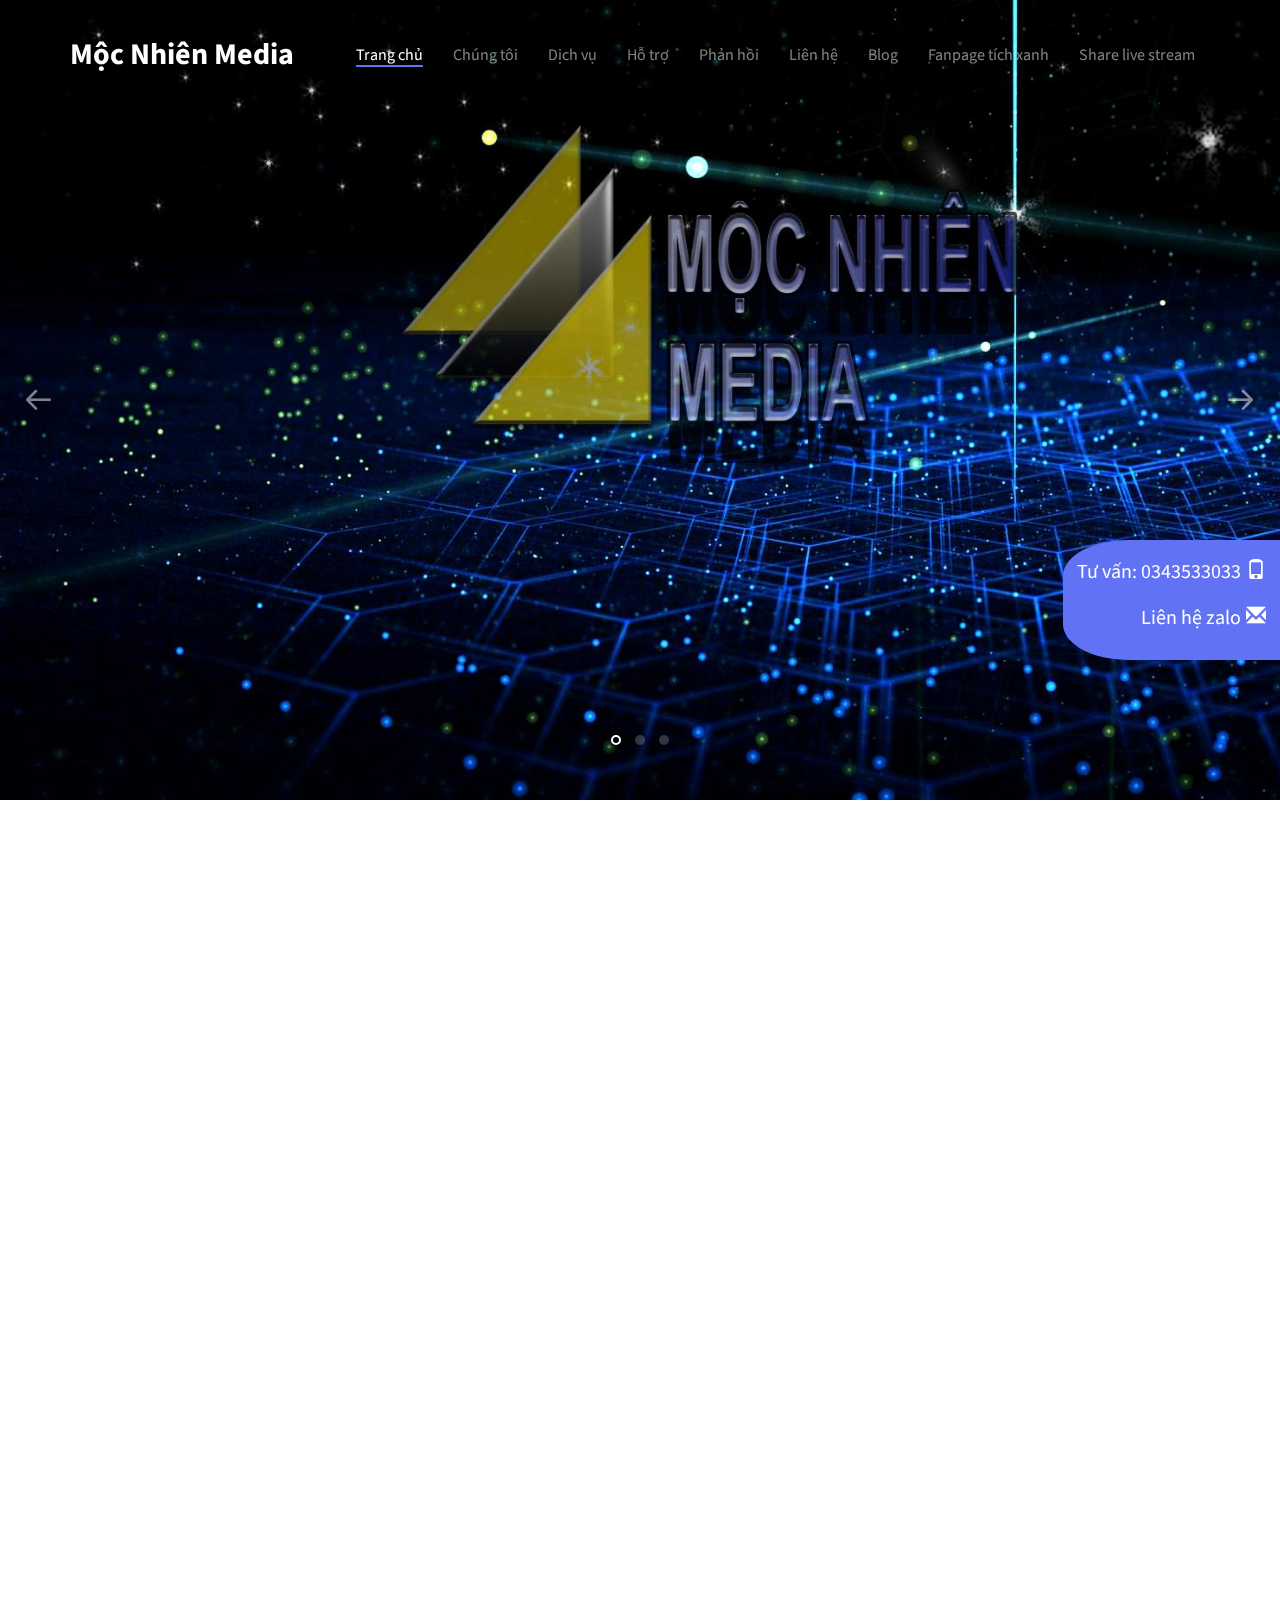
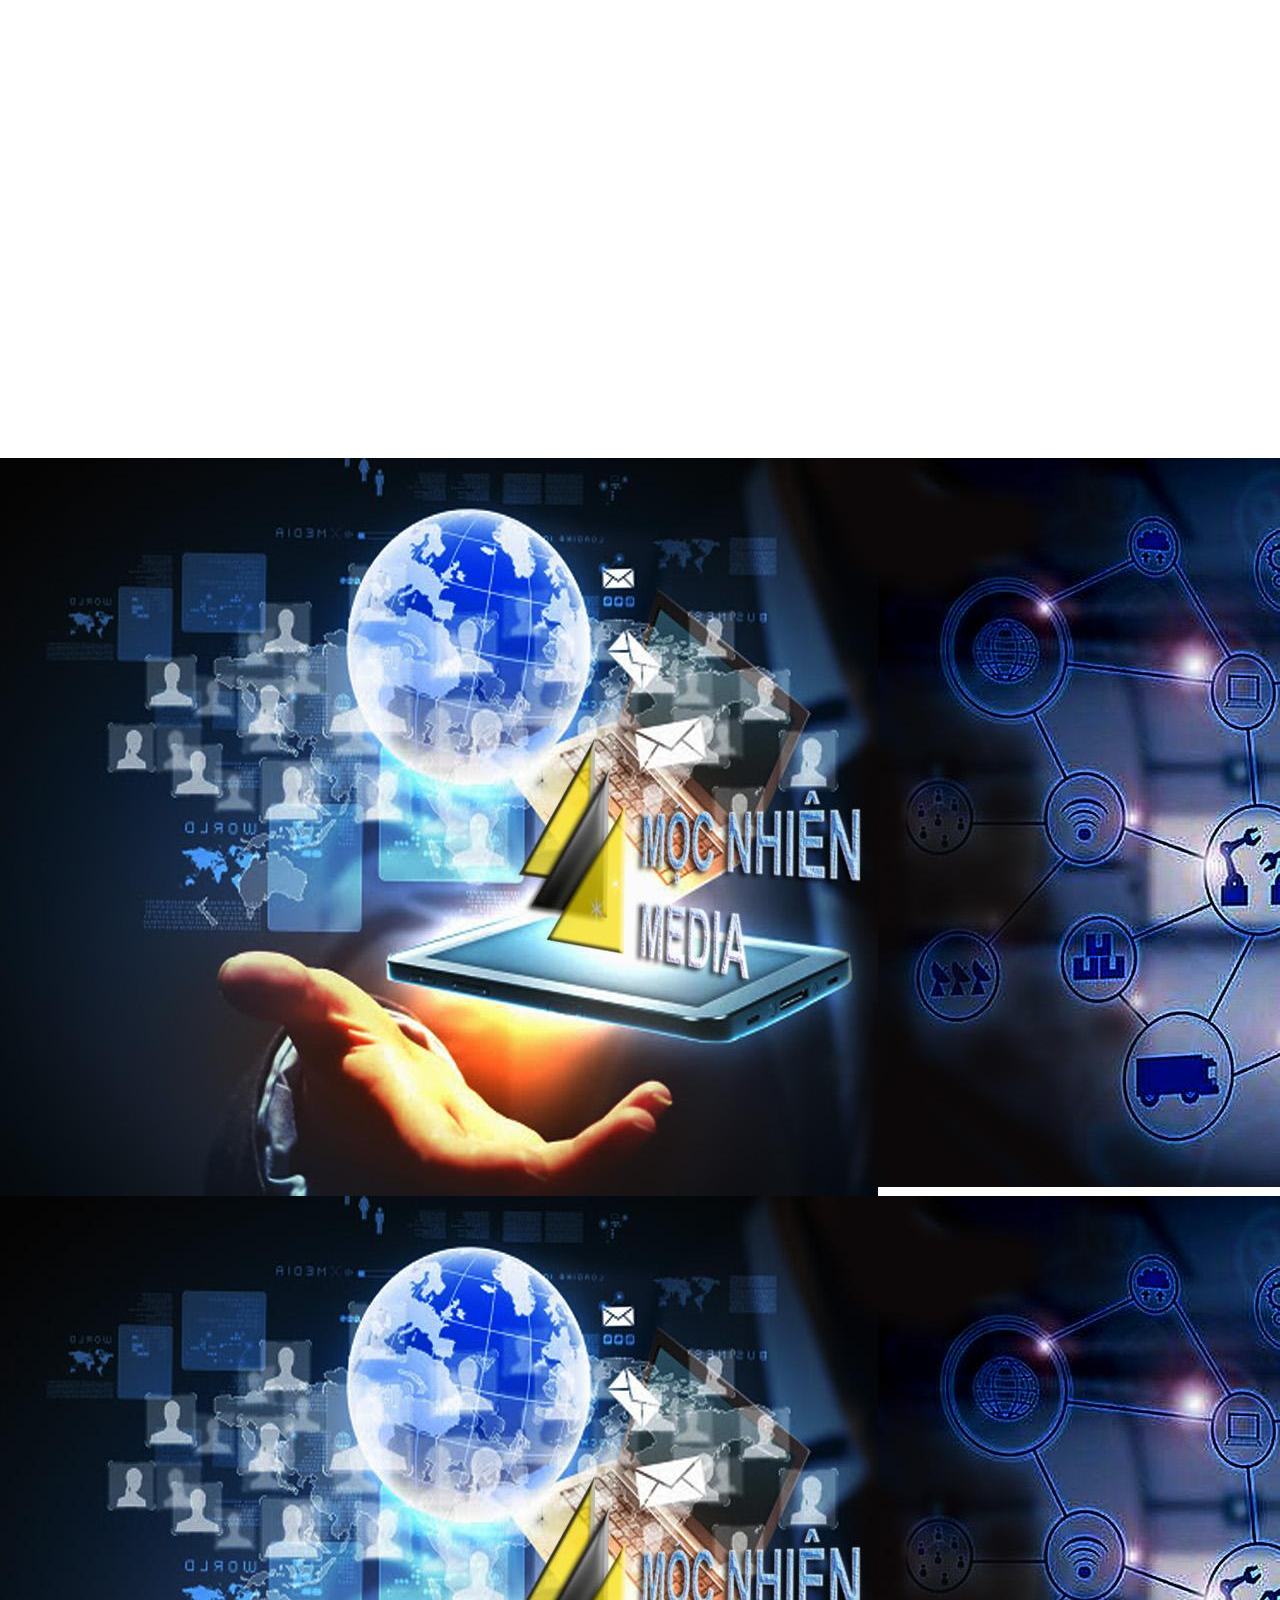
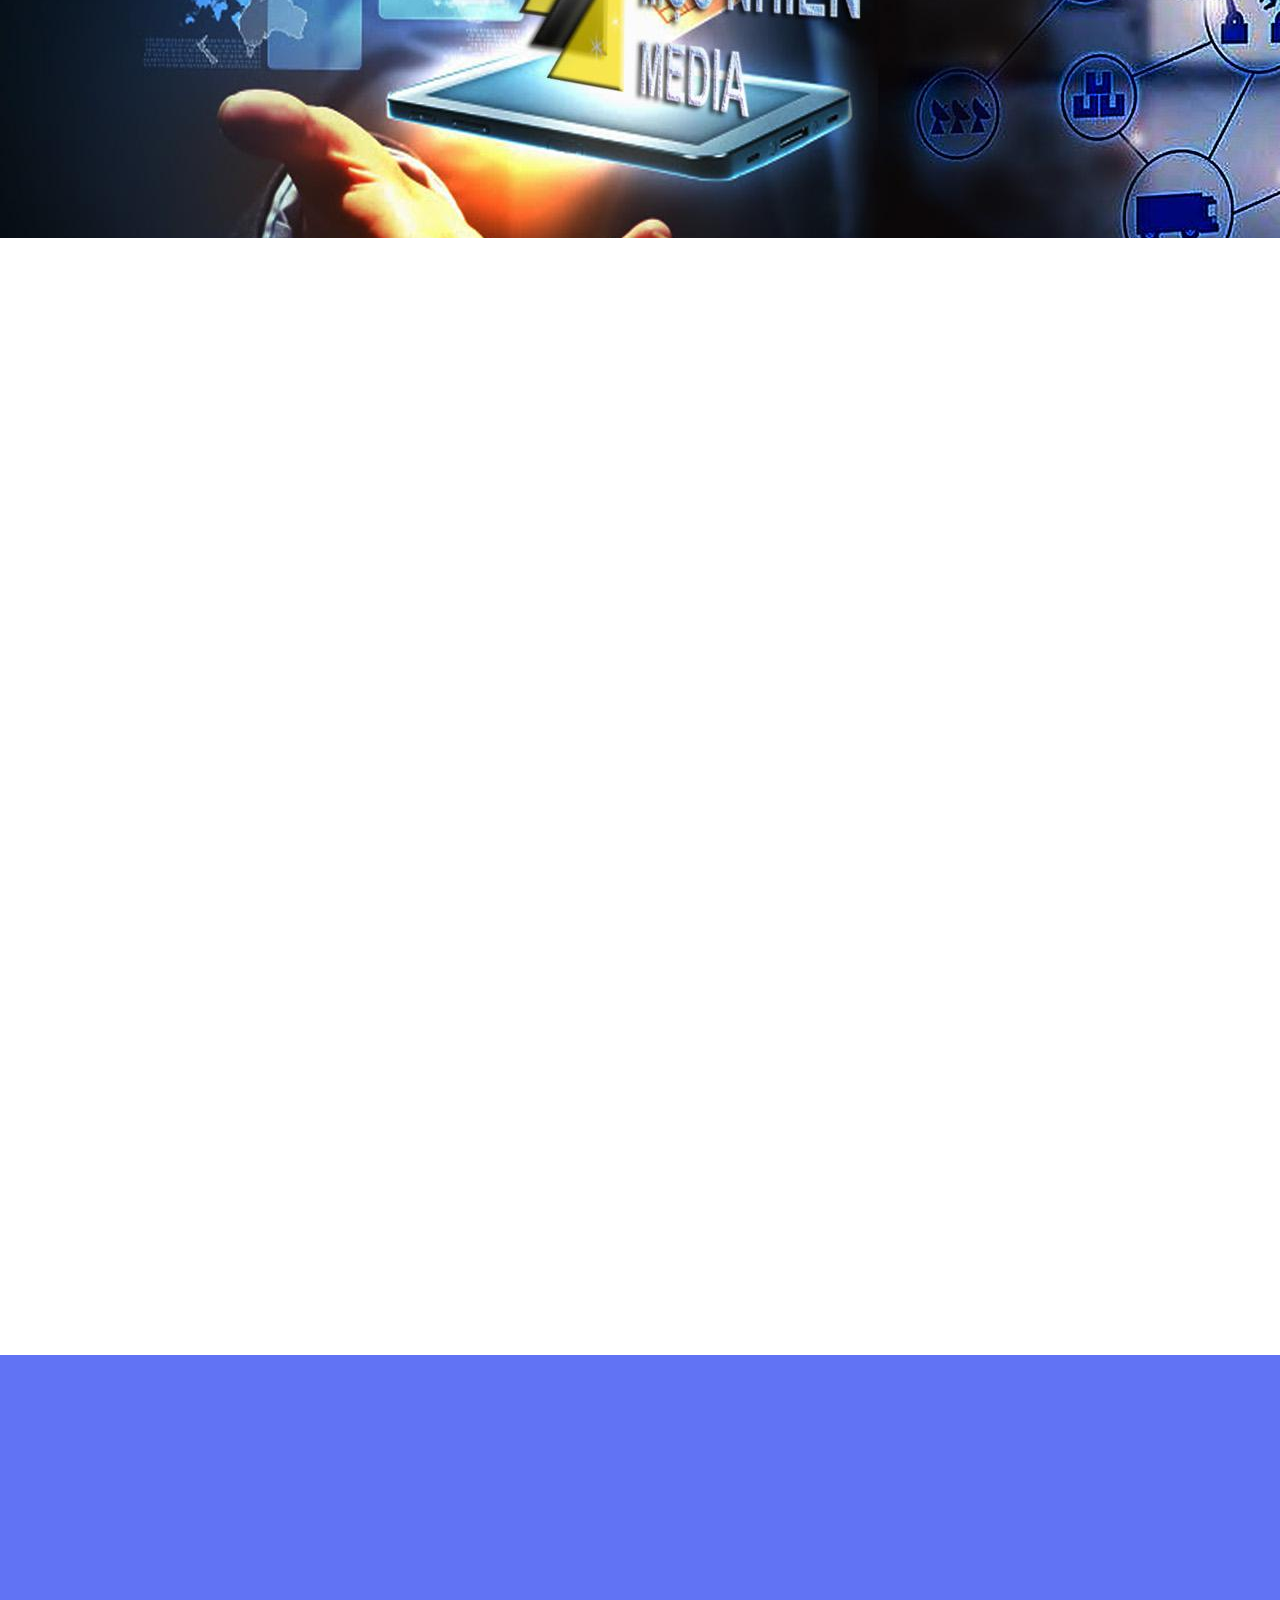
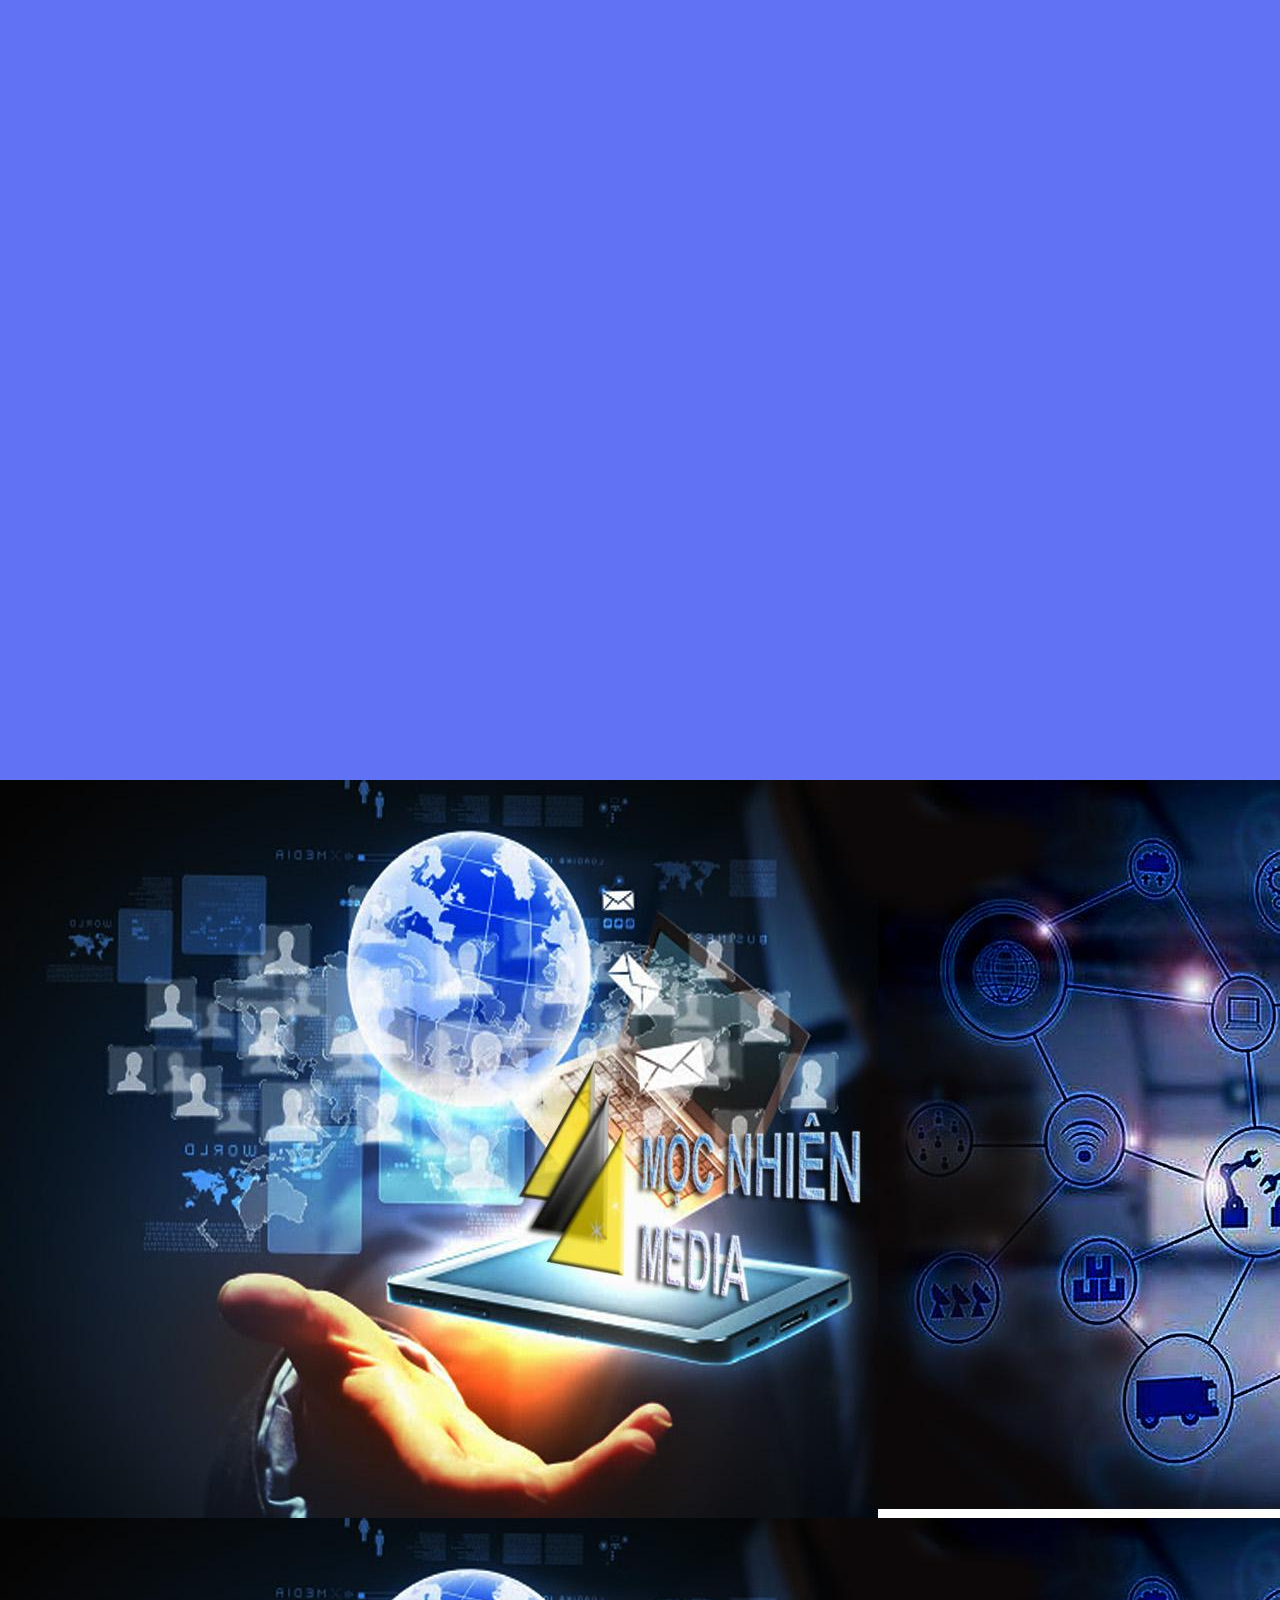
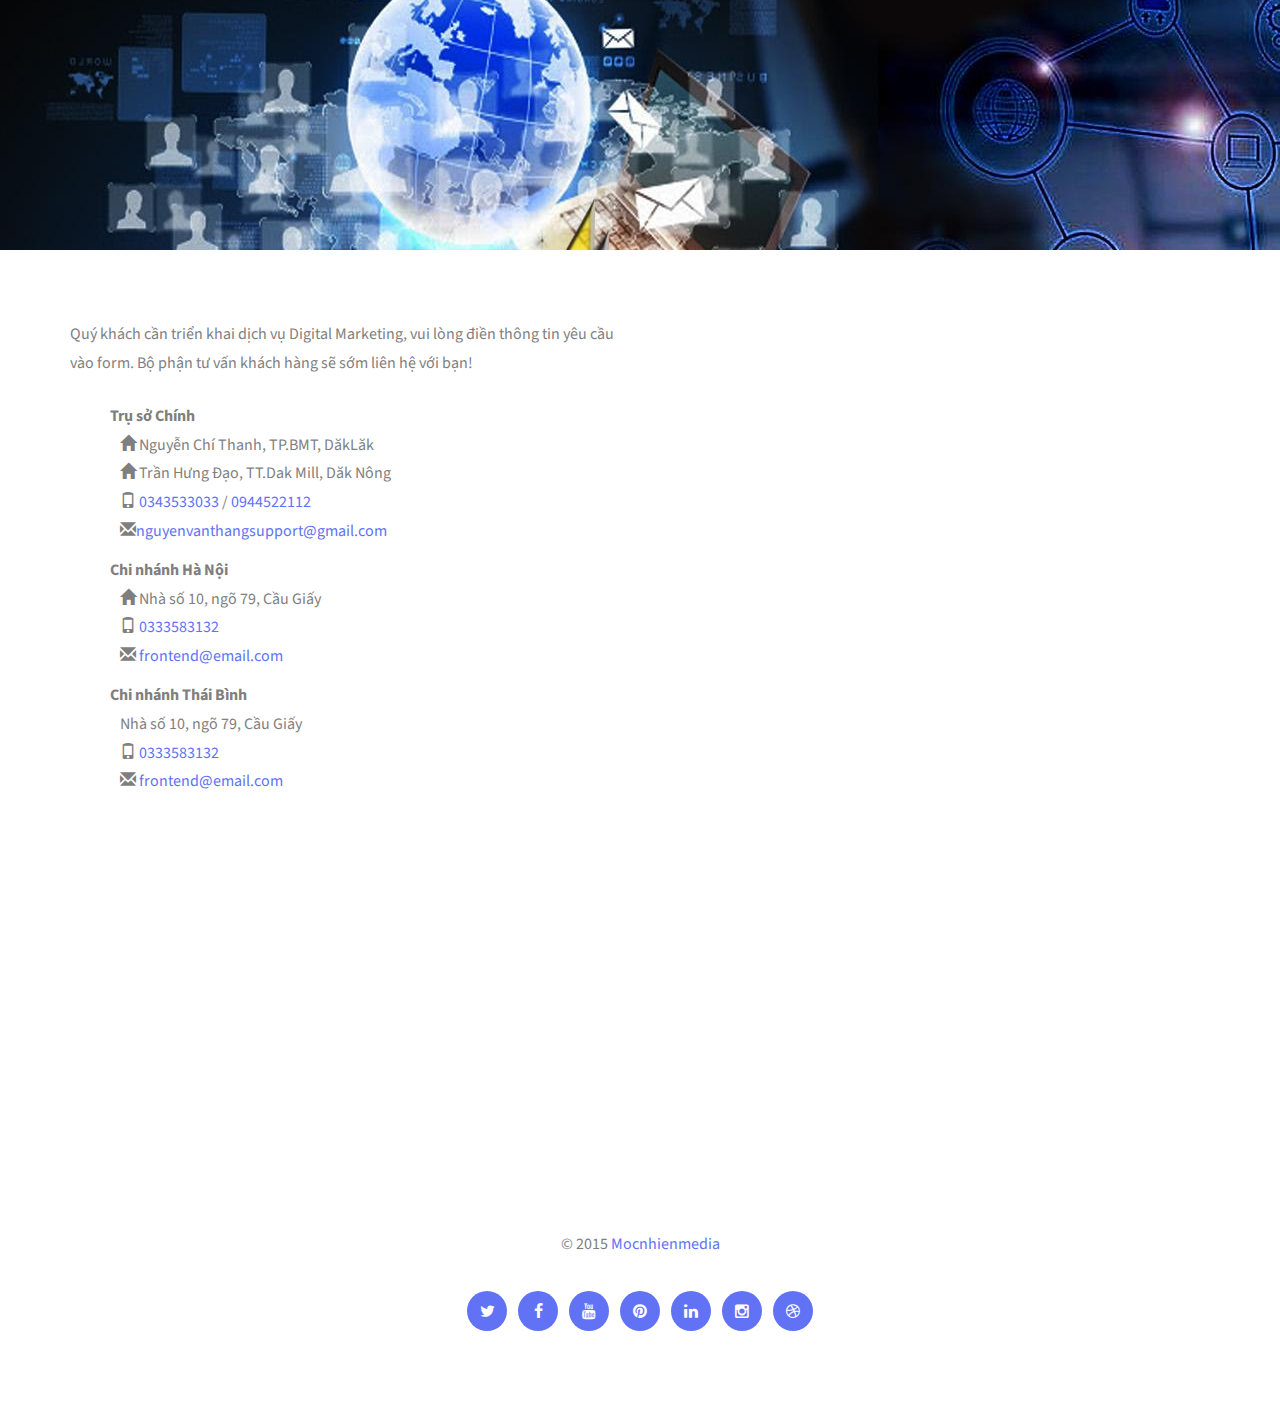
<file: index.html>
<!DOCTYPE html>
<!--[if lt IE 7]>      <html class="no-js lt-ie9 lt-ie8 lt-ie7"> <![endif]-->
<!--[if IE 7]>         <html class="no-js lt-ie9 lt-ie8"> <![endif]-->
<!--[if IE 8]>         <html class="no-js lt-ie9"> <![endif]-->
<!--[if gt IE 8]><!--> <html class="no-js"> <!--<![endif]-->
	<head>
	<meta charset="utf-8">
	<meta http-equiv="X-UA-Compatible" content="IE=edge">
	<title>Mộc Nhiên Media</title>
	<meta name="viewport" content="width=device-width, initial-scale=1">
	<meta name="description" content="Mộc Nhiên Media" />
	<meta name="keywords" content="Cung cấp Fanpage Tích Xanh, Quản trị Facebook" />
	<meta name="author" content="Mộc Nhiên Media" />

  <!-- Facebook and Twitter integration -->
	<meta property="og:url" content="Mộc Nhiên Media" />
    <meta property="og:type" content="article" />
    <meta property="og:title" content="Mộc Nhiên Media" />
    <meta property="og:description" content="Cung cấp Fanpage Tích Xanh, Quản trị Facebook số 1 Việt Nam !">
	<meta property="og:keywords" content="mocnhienmedia">
    <meta property="og:image" content="images/3e10b6f583a179ff20b0.jpg" />
	<meta name="twitter:title" content="" />
	<meta name="twitter:image" content="" />
	<meta name="twitter:url" content="" />
	<meta name="twitter:card" content="" />

	<!-- Place favicon.ico and apple-touch-icon.png in the root directory -->
	<link rel="shortcut icon" href="images/3e10b6f583a179ff20b0.jpg">

	<link href='https://fonts.googleapis.com/css?family=Source+Sans+Pro:400,300,600,400italic,700' rel='stylesheet' type='text/css'>
	
	<!-- Animate.css -->
	<link rel="stylesheet" href="css/animate.css">
	<!-- Icomoon Icon Fonts-->
	<link rel="stylesheet" href="css/icomoon.css">
	<!-- Simple Line Icons -->
	<link rel="stylesheet" href="css/simple-line-icons.css">
	<!-- Owl Carousel -->
	<link rel="stylesheet" href="css/owl.carousel.min.css">
	<link rel="stylesheet" href="css/owl.theme.default.min.css">
	<!-- Bootstrap  -->
	<link rel="stylesheet" href="css/bootstrap.css">

	<!-- 
	Default Theme Style 
	You can change the style.css (default color purple) to one of these styles
	
	1. pink.css
	2. blue.css
	3. turquoise.css
	4. orange.css
	5. lightblue.css
	6. brown.css
	7. green.css

	-->
	<link rel="stylesheet" href="css/style.css">
	<!-- Modernizr JS -->
	<script src="js/modernizr-2.6.2.min.js"></script>
	<!-- FOR IE9 below -->
	<!--[if lt IE 9]>
	<script src="js/respond.min.js"></script>
	<![endif]-->
<!-- Global site tag (gtag.js) - Google Analytics -->
<script async src="https://www.googletagmanager.com/gtag/js?id=UA-164219245-1"></script>
<script>
  window.dataLayer = window.dataLayer || [];
  function gtag(){dataLayer.push(arguments);}
  gtag('js', new Date());

  gtag('config', 'UA-164219245-1');
</script>
	</head>
	<body>
	<header role="banner" id="fh5co-header">
			<div class="container">
				<!-- <div class="row"> -->
			    <nav class="navbar navbar-default">
		        <div class="navbar-header">
		        	<!-- Mobile Toggle Menu Button -->
					<a href="#" class="js-fh5co-nav-toggle fh5co-nav-toggle" data-toggle="collapse" data-target="#navbar" aria-expanded="false" aria-controls="navbar"><i></i></a>
		          	<a class="navbar-brand" href="index.html">Mộc Nhiên Media</a> 
		        </div>
		        <div id="navbar" class="navbar-collapse collapse">
		          <ul class="nav navbar-nav navbar-right">
		            <li class="active"><a href="index.html" data-nav-section="home"><span>Trang chủ</span></a></li>
		            <li><a href="#" data-nav-section="about"><span>Chúng tôi</span></a></li>
		            <li><a href="#" data-nav-section="services"><span>Dịch vụ</span></a></li>
		            <li><a href="#" data-nav-section="features"><span>Hỗ trợ</span></a></li>
		            <li><a href="#" data-nav-section="testimonials"><span>Phản hồi</span></a></li>
		            <li><a href="#" data-nav-section="footer"><span>Liên hệ</span></a></li>
		            <li><a href="#" data-nav-section="press"><span>Blog</span></a></li>
		            <li><a href="tichxanh.html"><span>Fanpage tích xanh</span></a></li>
		            <li><a href="sharelive.html"><span>Share live stream</span></a></li>
		          </ul>
		        </div>
			    </nav>
			  <!-- </div> -->
		  </div>
	</header>
	<div class="contact" >
		<ul>
			<li><a href="tel:+84343533033">Tư vấn: 0343533033<i class="glyphicon glyphicon-phone"></i></a></li>
			<li><a href="https://zalo.me/0343533033">Liên hệ zalo<i class="glyphicon glyphicon-envelope"></i></a></li>
		</ul>
	</div>
	<div id="slider" data-section="home">
		<div class="owl-carousel owl-carousel-fullwidth">
			<!-- You may change the background color here. -->
		    <div class="item" style="background-image:url(images/70337a0a96b76de934a6.jpg)">
		    	<div class="container" style="position: relative;">
		    		<div class="row">
					    <div class="col-md-7 col-sm-7">
			    			<div class="fh5co-owl-text-wrap">
						    	<div class="fh5co-owl-text">
						    		<h1 class="fh5co-lead to-animate">Tư duy kinh doanh 4.0</h1>
									<h2 class="fh5co-sub-lead to-animate">Doanh nghiệp cần làm gì khi hành vi khách hàng thay đổi trong thời đại 4.0 hiện nay? <a href="http://freehtml5.co/" target="_blank">Mộc Nhiên Media</a></h3>
									<p class="to-animate-2"><a href="#" class="btn btn-primary btn-lg">Giải pháp của chúng tôi</a></p>
						    	</div>
						    </div>
					    </div>
					    <div class="col-md-4 col-md-push-1 col-sm-4 col-sm-push-1 iphone-image">
					    	<div class="iphone to-animate-2"><img src="images/iphone-2.png" alt="Free HTML5 Template by FREEHTML5.co"></div>
					    </div>

		    		</div>
		    	</div>
		    </div>
			<!-- You may change the background color here.  -->
		    <div class="item" style="background-image:url(images/70337a0a96b76de934a6.jpg)">
		    	<div class="container" style="position: relative;">
		    		<div class="row">
		    			<div class="col-md-7 col-md-push-1 col-md-push-5 col-sm-7 col-sm-push-1 col-sm-push-5">
			    			<div class="fh5co-owl-text-wrap">
						    	<div class="fh5co-owl-text">
						    		<h1 class="fh5co-lead to-animate">Dịch vụ Fanpage tích xanh</h1>
									<h2 class="fh5co-sub-lead to-animate">Chỉ duy nhất “Page Tích Xanh” được chạy quảng cáo khi Livestream. <a href="" target="_blank">Mộc Nhiên Meida cung cấp đầy đủ dịch vụ tích xanh</a></h3>
									<p class="to-animate-2"><a target="_blank" href="tichxanh.html" class="btn btn-primary btn-lg">Tìm hiểu Fanpage tích xanh</a></p>
						    	</div>
						    </div>
					    </div>
					    <div class="col-md-4 col-md-pull-7 col-sm-4 col-sm-pull-7 iphone-image">
					    	<div class="iphone to-animate-2"><img src="images/iphone-1.png" alt=""></div>
					    </div>

		    		</div>
		    	</div>
		    </div>

		    <div class="item" style="background-image:url(images/f5afc40055b8aee6f7a9.jpg)">
		    	<div class="overlay"></div>
		    	<div class="container" style="position: relative;">
		    		<div class="row">
		    			<div class="col-md-8 col-md-offset-2 text-center">
		    				<div class="fh5co-owl-text-wrap">
						    	<div class="fh5co-owl-text">
		    						<h1 class="fh5co-lead to-animate">Tối ưu hoá Facebook</h1>
									<h2 class="fh5co-sub-lead to-animate">Hơn 10000 người đã sử dụng dịch vụ và hài lòng về chúng tôi </br><a href="" target="_blank">Có thể lên đến 1000+ đơn mỗi ngày</a></h3>
									<p class="to-animate-2"><a href="" target="_blank" class="btn btn-primary btn-lg">Liên hệ với chúng tôi</a></p>
								</div>
							</div>
		    			</div>
		    		</div>
		    	</div>
		    </div>

		</div>
	</div>

	<div id="fh5co-about-us" data-section="about">
		<div class="container">
			<div class="row row-bottom-padded-lg" id="about-us">
				<div class="col-md-12 section-heading text-center">
					<h2 class="to-animate">Thông tin về Mộc Nhiên Media</h2>
					<div class="row">
						<div class="col-md-8 col-md-offset-2 to-animate">
							<h3>Sở hữu hơn 50 fanpage với 15 triệu mem bao phủ tại Việt Nam, chia theo từng chủ đề sở thích của các fan : Làm đẹp, ăn uống, du lịch. mẹ và bé, tâm sự chị em. Nơi chia sẻ các hình ảnh, video, thông tin hữu ích hàng ngày & các chương trình, sự kiện độc quyền trong, ngoài nước đáp ứng mong chờ của độc giả mỗi ngày.</h3>
						</div>
					</div>
				</div>
				<div class="col-md-8 to-animate">
					<img src="images/52b03122cc9a37c46e8b.jpg" class="img-responsive img-rounded" alt="">
				</div>
				<div class="col-md-4 to-animate">
					<h2>MỘC NHIÊN MEDIA</h2>
					<p>Tự hào là một trong những đơn vị uy tín, chuyên nghiệp trong lĩnh vực: Marketing - Quảng cáo online, Quảng cáo trực tuyến- Mạng Xã Hội - Mạng Trực tuyến - Setup hệ thống truyền thông online. </p>
					<p>Giải Pháp Phòng Marketing thuê ngoài cho doanh nghiệp. Với kinh nghiệm lâu năm trong nghành, cùng sự am hiểu về công nghệ thông tin, đội ngũ kỹ thuật viên đã được đào tạo bài bản.MỘC NHIÊN MEDIA - cam kết mang đến quý khách hàng những giải pháp marketing tối ưu.</p>
					<p><a href="#" class="btn btn-primary">mocnhienmedia.com</a></p>
				</div>
			</div>
		</div>
	</div>

	<div id="fh5co-our-services" data-section="services">
		<div class="container">
			<div class="row row-bottom-padded-sm">
				<div class="col-md-12 section-heading text-center">
					<h2 class="to-animate">Dịch vụ của chúng tôi</h2>
					<div class="row">
						<div class="col-md-8 col-md-offset-2 to-animate">
							<h3>Đội ngũ nhân sự đã có kinh nghiệm từ 3-5 năm ở vị trí chuyên môn được tuyển chọn từ những nhân sự đã từng làm việc, phát triển trong môi trường agency chuyên nghiệp với tinh thần phục vụ tốt nhất.</h3>
						</div>
					</div>
				</div>
			</div>
			<div class="row">
				<div class="col-md-4">
					<div class="box to-animate">
						<div class="icon colored-1"><span><i class="icon-mustache"></i></span></div>
						<h3>DỊCH VỤ WEBSITE</h3>
						<p>Xây dưng, thiết kế website chuẩn Digital – tối ưu người dùng tạo nền tảng để SEO lên Top Google, chạy Ads Google – Gia tăng tỷ lệ chuyển đổi và hiệu quả trong kinh doanh</p>
					</div>
					<div class="box to-animate">
						<div class="icon colored-4"><span><i class="icon-heart"></i></span></div>
						<h3>DỊCH VỤ QUẢNG CÁO GOOGLE</h3>
						<p>Xây dựng, lên chiến dịch và thực thi các dự án trên nền tảng Google. Là một trong giải pháp marketing tổng lực giúp nhận diện thương hiệu và tăng doanh thu hiệu quả cao</p>
					</div>
				</div>
				<div class="col-md-4">
					<div class="box to-animate">
						<div class="icon colored-2"><span><i class="icon-screen-desktop"></i></span></div>
						<h3>DỊCH VỤ TIKTOK</h3>
						<p>Xây dựng thương hiệu cá nhân và thương hiệu tinh gọn trên Tiktok (mạng xã hội video lớn nhất hiện nay. Tạo nguồn lưu lượng miễn phí (khách hàng tiềm năng) với CPM rẻ nhất</p>
					</div>
					<div class="box to-animate">
						<div class="icon colored-5"><span><i class="icon-rocket"></i></span></div>
						<h3>DỊCH VỤ YOUTUBE</h3>
						<p>Xây dựng và lập chiến dịch cho các ấn phẩm truyền thông trên mạng xã hội Youtube. Tạo ấn tượng và thu hút cho người xem</p>
					</div>
				</div>
				<div class="col-md-4">
					<div class="box to-animate">
						<div class="icon colored-3"><span><i class="icon-eye"></i></span></div>
						<h3>QUẢN TRỊ FANPAGE, WEBSITE</h3>
						<p>Luôn luôn đổi mới nội dung, thu hút sự chú ý của khách hàng bằng những content thực sự giá trị cho khách hàng, tăng sự trải nghiệm tích cực thương hiệu.</p>
					</div>
					<div class="box to-animate">
						<div class="icon colored-6"><span><i class="icon-user"></i></span></div>
						<h3>BOOKING PR & VIRAL MARKETING</h3>
						<p>PR online là một trong những kênh truyền thông chính của sự kiện với nhiệm vụ: thu hút sự chú ý của đối tượng mục tiêu – hấp dẫn và thuyết phục người đọc – truyền tin đầy đủ về chiến dịch và sự kiện.</p>
					</div>
				</div>
			</div>
		</div>
	</div>
	
	<div id="fh5co-features" data-section="features">
		<div class="container">
			<div class="row">
				<div class="col-md-12 section-heading text-center">
					<h2 class="single-animate animate-features-1">TẠI SAO PHẢI SỬ DỤNG DỊCH VỤ MARKETING MỘC NHIÊN MEDIA</h2>
					<div class="row">
						<div class="col-md-8 col-md-offset-2 single-animate animate-features-2">
							<h3>Có hơn 10000+ khách hàng hài lòng với chúng tôi!</h3>
						</div>
					</div>
				</div>
			</div>
			<div class="row row-bottom-padded-sm">
				<div class="col-md-4 col-sm-6 col-xs-6 col-xxs-12 fh5co-service to-animate">
					<div class="fh5co-icon"><i class="icon-present"></i></div>
					<div class="fh5co-desc">
						<h3>LẬP CHIẾN LƯỢC TỔNG THỂ</h3>
						<p>Nghiên cứu, lập kế hoạch, đề xuất phương án triển khai cho chiến dịch Digital Marketing tổng thể phù hợp với từng sản phẩm của doanh nghiệp bạn.</p>
					</div>	
				</div>
				<div class="col-md-4 col-sm-6 col-xs-6 col-xxs-12 fh5co-service to-animate">
					<div class="fh5co-icon"><i class="icon-eye"></i></div>
					<div class="fh5co-desc">
						<h3>QUẢNG CÁO TRỰC TUYẾN</h3>
						<p>Dựa trên sản phẩm và khách hàng mục tiêu, bằng Facebook, Google, Zalo, Tiktok, … chúng tôi triển khai quảng bá sản phẩm đúng Target đối tượng, tăng tỉ lệ chốt đơn cho doanh nghiệp.</p>
					</div>
				</div>
				<div class="clearfix visible-sm-block visible-xs-block"></div>
				<div class="col-md-4 col-sm-6 col-xs-6 col-xxs-12 fh5co-service to-animate">
					<div class="fh5co-icon"><i class="icon-crop"></i></div>
					<div class="fh5co-desc">
						<h3>THIẾT KẾ WEBSITE LANDINGPAGE, FANPAGE</h3>
						<p>Nghiên cứu đối tượng mục tiêu của doanh nghiệp bạn, dựa vào đó lên kế hoạch, đề xuất giao diện và phương án triển khai cho phù hợp.</p>
					</div>
				</div>
				<div class="col-md-4 col-sm-6 col-xs-6 col-xxs-12 fh5co-service to-animate" style="clear: both;">
					<div class="fh5co-icon"><i class="icon-speedometer"></i></div>
					<div class="fh5co-desc">
						<h3>THIẾT KẾ ẤN PHẨM - BỘ NHẬN DẠNG THUƠNG HIỆU</h3>
						<p>Từ nội dung post Facebook, Instagram cho tới Banner Website, các mẫu chạy quảng cáo, logo doanh nghiệp. Chỉ cần bạn có ý tưởng, chúng tôi cố gắng truyền đạt thông qua bố cục và màu sắc giúp bạn.</p>
					</div>	
				</div>
				<div class="clearfix visible-sm-block visible-xs-block"></div>
				<div class="col-md-4 col-sm-6 col-xs-6 col-xxs-12 fh5co-service to-animate">
					<div class="fh5co-icon"><i class="icon-heart"></i></div>
					<div class="fh5co-desc">
						<h3>SEO – TỐI ƯU CÔNG CỤ - TÌM KIẾM</h3>
						<p>Tối ưu hoá công cụ tìm kiếm Google, Bing, Yahoo. Cam kết lên TOP sau 3-6 tháng triển khai.</p>
					</div>
				</div>
				<div class="col-md-4 col-sm-6 col-xs-6 col-xxs-12 fh5co-service to-animate">
					<div class="fh5co-icon"><i class="icon-umbrella"></i></div>
					<div class="fh5co-desc">
						<h3>FANPAGE TÍCH XANH</h3>
						<p>PR online là một trong những kênh truyền thông chính của sự kiện với nhiệm vụ: thu hút sự chú ý của đối tượng mục tiêu – hấp dẫn và thuyết phục người đọc – truyền tin đầy đủ về chiến dịch và sự kiện.</p>
					</div>
				</div>
				<div class="clearfix visible-sm-block visible-xs-block"></div>
			</div>
<!-- 			<div class="row">
				<div class="col-md-4 col-md-offset-4 single-animate animate-features-3">
					<a href="#" class="btn btn-primary btn-block">Learn More</a>
				</div>
			</div> -->
		</div>
	</div>

	<div id="fh5co-testimonials" data-section="testimonials">		
		<div class="container">
			<div class="row">
				<div class="col-md-12 section-heading text-center">
					<h2 class="to-animate">Khách háng nói gì về chúng tôi</h2>
					<div class="row">
						<div class="col-md-8 col-md-offset-2 subtext to-animate">
							<h3>Hàng nghìn dự án đã được triển khai thành công. Dưới đây là nhận xét từ khách hàng của chúng tôi trong thời gian qua</h3>
						</div>
					</div>
				</div>
			</div>
			<div class="row">
				<div class="col-md-4">
					<div class="box-testimony to-animate">
						<blockquote>
							<span class="quote"><span><i class="icon-quote-left"></i></span></span>
							<p>&ldquo;Tôi cảm thấy rất hài lòng với chất lượng dịch vụ của Tran ! Ngọc đánh giá cao sản phẩm và tính chuyên môn của đội ngũ từ khâu tư vấn đến hỗ trợ kỹ thuật!&rdquo;</p>
						</blockquote>
						<p class="author">(Ms.) HUỲNH KIM NGỌC <span class="subtext">Chủ shop thời trang thiết kế</span></p>
					</div>
					
				</div>
				<div class="col-md-4">
					<div class="box-testimony to-animate">
						<blockquote>
							<span class="quote"><span><i class="icon-quote-left"></i></span></span>
							<p>&ldquo;Thay mặt toàn thể công ty, tôi muốn gửi lời cảm ơn sâu sắc tới Team Tran Media. Các bạn làm việc rất uy tín, chuyên nghiệp và có tinh thần trách nhiệm cao. Giải pháp sáng tạo, hiệu quả và có sự khác biệt rõ rệt. Tôi rất hài lòng về dịch vụ của các bạn!&rdquo;</p>
						</blockquote>
						<p class="author">(Mr.) Lê Quốc Bình <span class="subtext">PGD Cty Bất Động Sản</span></p>
					</div>
					
					
				</div>
				<div class="col-md-4">
					<div class="box-testimony to-animate">
						<blockquote>
							<span class="quote"><span><i class="icon-quote-left"></i></span></span>
							<p>&ldquo;Chiến dịch quảng cáo Facebook hiệu quả đã giúp Cty chúng tôi mang lại hình ảnh thương hiệu của mình đến nhiều khách hàng lớn nhỏ trên toàn quốc. Phong thái làm việc chuyên nghiệp và thân thiện, chắc chắn sẽ còn hợp tác lâu dài cùng Mộc Nhiên Media trong tương lai!&rdquo;</p>
						</blockquote>
						<p class="author">(Ms.) Đỗ Thị Bích Hạnh  <span class="subtext">Giám đốc sản xuất</span></p>
					</div>
					
				</div>
			</div>
		</div>
	</div>

	<div id="fh5co-press" data-section="press">
		<div class="container">
			<div class="row">
				<div class="col-md-12 section-heading text-center">
					<h2 class="single-animate animate-press-1">KIẾN THỨC DIGITAL MARKETING</h2>
<!-- 					<div class="row">
						<div class="col-md-8 col-md-offset-2 subtext single-animate animate-press-2">
							<h3>Far far away, behind the word mountains, far from the countries Vokalia and Consonantia, there live the blind texts.</h3>
						</div>
					</div> -->
				</div>
			</div>
			<div class="row">
				<div class="col-md-6">
					<!-- Press Item -->
					<div class="fh5co-press-item to-animate">
						<div class="fh5co-press-img" style="background-image: url(images/thay-doi-trong-tim-kiem-google.jpeg)">
						</div>
						<div class="fh5co-press-text">
							<h3 class="h2 fh5co-press-title">Facebook <span class="fh5co-border"></span></h3>
							<p>Google Tiết Lộ Hành Vi Tìm Kiếm Của Người Dùng Trong Đại Dịch COVID-19</p>
							<p><a href="#" class="btn btn-primary btn-sm">Xem thêm</a></p>
						</div>
					</div>
					<!-- Press Item -->
				</div>

				<div class="col-md-6">
					<!-- Press Item -->
					<div class="fh5co-press-item to-animate">
						<div class="fh5co-press-img" style="background-image: url(images/hanh-trinh-khach-hang-mua-san-pham1.jpg)">
						</div>
						<div class="fh5co-press-text">
							<h3 class="h2 fh5co-press-title">Facebook <span class="fh5co-border"></span></h3>
							<p>FACEBOOK Thay Đổi Thuật Toán – 5 Lời Khuyên Cho Các Nhà Quảng Cáo Facebook</p>
							<p><a href="blog.html" class="btn btn-primary btn-sm">Xem thêm</a></p>
						</div>
					</div>
					<!-- Press Item -->
				</div>
				
				<div class="col-md-6">
					<!-- Press Item -->
					<div class="fh5co-press-item to-animate">
						<div class="fh5co-press-img" style="background-image: url(images/1133333.png);">
						</div>
						<div class="fh5co-press-text">
							<h3 class="h2 fh5co-press-title">Facebook <span class="fh5co-border"></span></h3>
							<p>Hướng dẫn đổi tên FanPage Tích Xanh về tên mới hoàn toàn ( Rename Fanpage Tick Form 281 )</p>
							<p><a href="blog.html" class="btn btn-primary btn-sm">Xem thêm</a></p>
						</div>
					</div>
					<!-- Press Item -->
				</div>

				<div class="col-md-6">
					<!-- Press Item -->
					<div class="fh5co-press-item to-animate">
						<div class="fh5co-press-img" style="background-image: url(images/facebook-marketing.jpg);">
						</div>
						<div class="fh5co-press-text">
							<h3 class="h2 fh5co-press-title">Facebook <span class="fh5co-border"></span></h3>
							<p>Viral video marketing là gì? 3 Chiến Lược Tạo Video Viral Hiệu Quả Trên Youtube </p>
							<p><a href="blog.html" class="btn btn-primary btn-sm">Xem thêm</a></p>
						</div>
					</div>
					<!-- Press Item -->
				</div>
			</div>
			<div class="row">
				<div class="col-md-4 col-md-offset-4 single-animate animate-features-3">
					<a href="blog.html" class="btn btn-primary btn-block">Xem thêm</a>
				</div>
			</div>
		</div>
	</div>
	

	<footer id="footer" data-section="footer" role="contentinfo">
			<div class="container">
					<div class="space"></div>
					<div class="row">
						<div class="col-sm-6">
							<div class="footer-content">
								<p class="large">Quý khách cần triển khai dịch vụ Digital Marketing, vui lòng điền thông tin yêu cầu vào form. Bộ phận tư vấn khách hàng sẽ sớm liên hệ với bạn!</p>
								<ul class="list-icons">
									<li><strong>Trụ sở Chính</strong></li>
									<li><i class="glyphicon glyphicon-home"></i> Nguyễn Chí Thanh, TP.BMT, DăkLăk</li>
									<li><i class="glyphicon glyphicon-home"></i> Trần Hưng Đạo, TT.Dak Mill, Dăk Nông</li>
									<li><i class="glyphicon glyphicon-phone"></i><a href="tel:+84343533033"> 0343533033</a> / <a href="tel:+84944522112">0944522112</a></li>
									<li><i class="glyphicon glyphicon-envelope"></i><a href="mailto:nguyenvanthangsupport@gmail.com">nguyenvanthangsupport@gmail.com</a></li>
								</ul>								
								<ul class="list-icons">
									<li><strong>Chi nhánh Hà Nội</strong></li>
									<li><i class="glyphicon glyphicon-home"></i> Nhà số 10, ngõ 79, Cầu Giấy</li>
									<li><i class="glyphicon glyphicon-phone"></i><a href="tel:+84333583132"> 0333583132</a></li>
									<li><i class="glyphicon glyphicon-envelope"></i><a href="mailto:frontend@email.com" "email me"> frontend@email.com</a></li>
								</ul>
								<ul class="list-icons">
									<li><strong>Chi nhánh Thái Bình</strong></li>
									<li><i class="fa fa-map-marker pr-10"></i> Nhà số 10, ngõ 79, Cầu Giấy</li>
									<li><i class="glyphicon glyphicon-phone"></i><a href="tel:+84333583132"> 0333583132</a></li>
									<li><i class="glyphicon glyphicon-envelope"></i><a href="mailto:frontend@email.com" "email me"> frontend@email.com</a></li>
								</ul>
							</div>
						</div>
						<div class="col-sm-6">
							<div class="footer-content">
								<iframe id="footer-form" src="https://docs.google.com/forms/d/e/1FAIpQLSd4t2ps0v_1QxtMtu9qowAaQm1vTSCsWiJGYqBK7kL60tXhOA/viewform?embedded=true" style="min-height: 900px;width: 100%;height: 100%;" frameborder="0" marginheight="0" marginwidth="0">Đang tải…</iframe>
							</div>
						</div>
					</div>
				</div>
		<div class="container">
			<div class="row row-bottom-padded-sm">
				<div class="col-md-12">
					<p class="copyright text-center">&copy; 2015 <a href="index.html">Mocnhienmedia</a></p>
				</div>
			</div>
			<div class="row">
				<div class="col-md-12 text-center">
					<ul class="social social-circle">
						<li><a href="#"><i class="icon-twitter"></i></a></li>
						<li><a href="#"><i class="icon-facebook"></i></a></li>
						<li><a href="#"><i class="icon-youtube"></i></a></li>
						<li><a href="#"><i class="icon-pinterest"></i></a></li>
						<li><a href="#"><i class="icon-linkedin"></i></a></li>
						<li><a href="#"><i class="icon-instagram"></i></a></li>
						<li><a href="#"><i class="icon-dribbble"></i></a></li>
					</ul>
				</div>
			</div>
		</div>
					<!-- Load Facebook SDK for JavaScript -->
			      <div id="fb-root"></div>
			      <script>
			        window.fbAsyncInit = function() {
			          FB.init({
			            xfbml            : true,
			            version          : 'v6.0'
			          });
			        };

			        (function(d, s, id) {
			        var js, fjs = d.getElementsByTagName(s)[0];
			        if (d.getElementById(id)) return;
			        js = d.createElement(s); js.id = id;
			        js.src = 'https://connect.facebook.net/vi_VN/sdk/xfbml.customerchat.js';
			        fjs.parentNode.insertBefore(js, fjs);
			      }(document, 'script', 'facebook-jssdk'));</script>

			      <!-- Your customer chat code -->
			      <div class="fb-customerchat"
			        attribution=setup_tool
			        page_id="105392417762689"
			  		logged_in_greeting="Xin chào! Bạn cần hỗ trợ gì?"
			  		logged_out_greeting="Xin chào! Bạn cần hỗ trợ gì?">
			      </div>
	</footer>
	
	<!-- jQuery -->
	<script src="js/jquery.min.js"></script>
	<!-- jQuery Easing -->
	<script src="js/jquery.easing.1.3.js"></script>
	<!-- Bootstrap -->
	<script src="js/bootstrap.min.js"></script>
	<!-- Waypoints -->
	<script src="js/jquery.waypoints.min.js"></script>
	<!-- Owl Carousel -->
	<script src="js/owl.carousel.min.js"></script>
	<!-- Main JS (Do not remove) -->
	<script src="js/main.js"></script>

	</body>
</html>
</file>
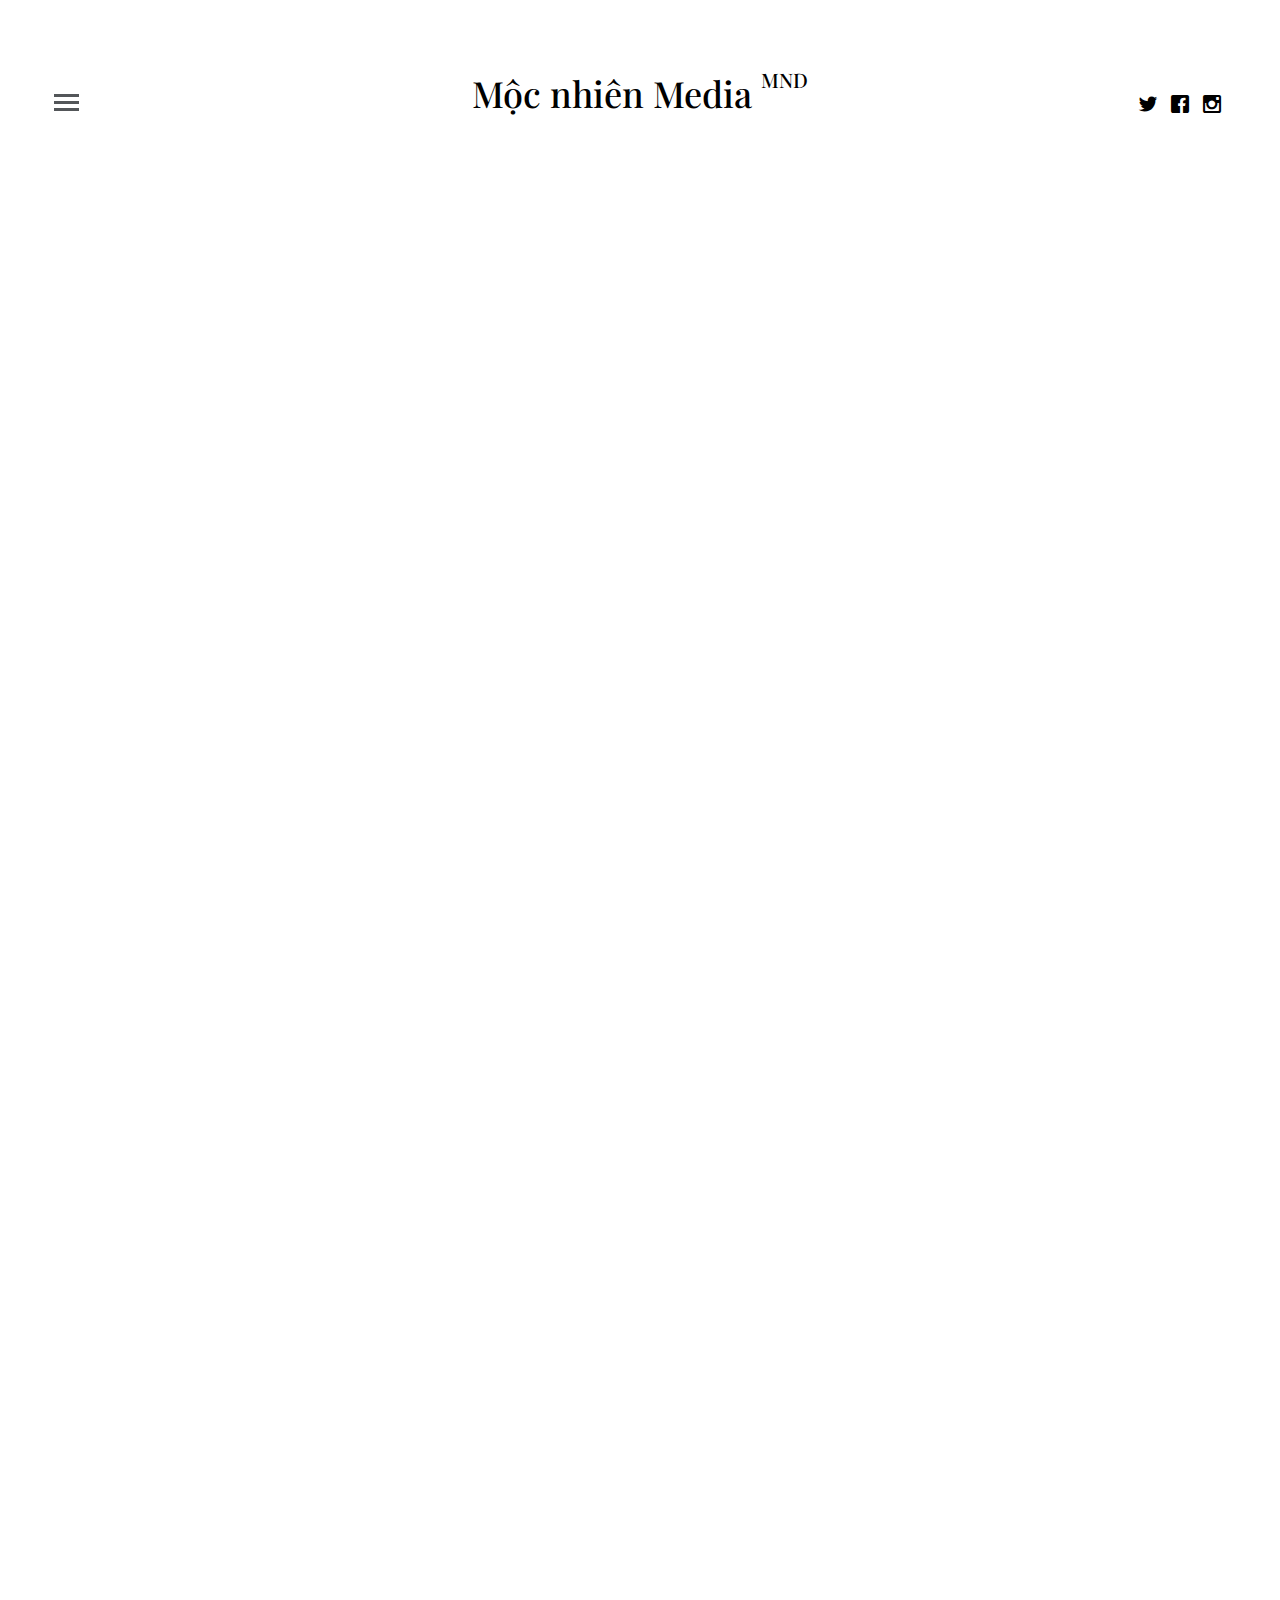
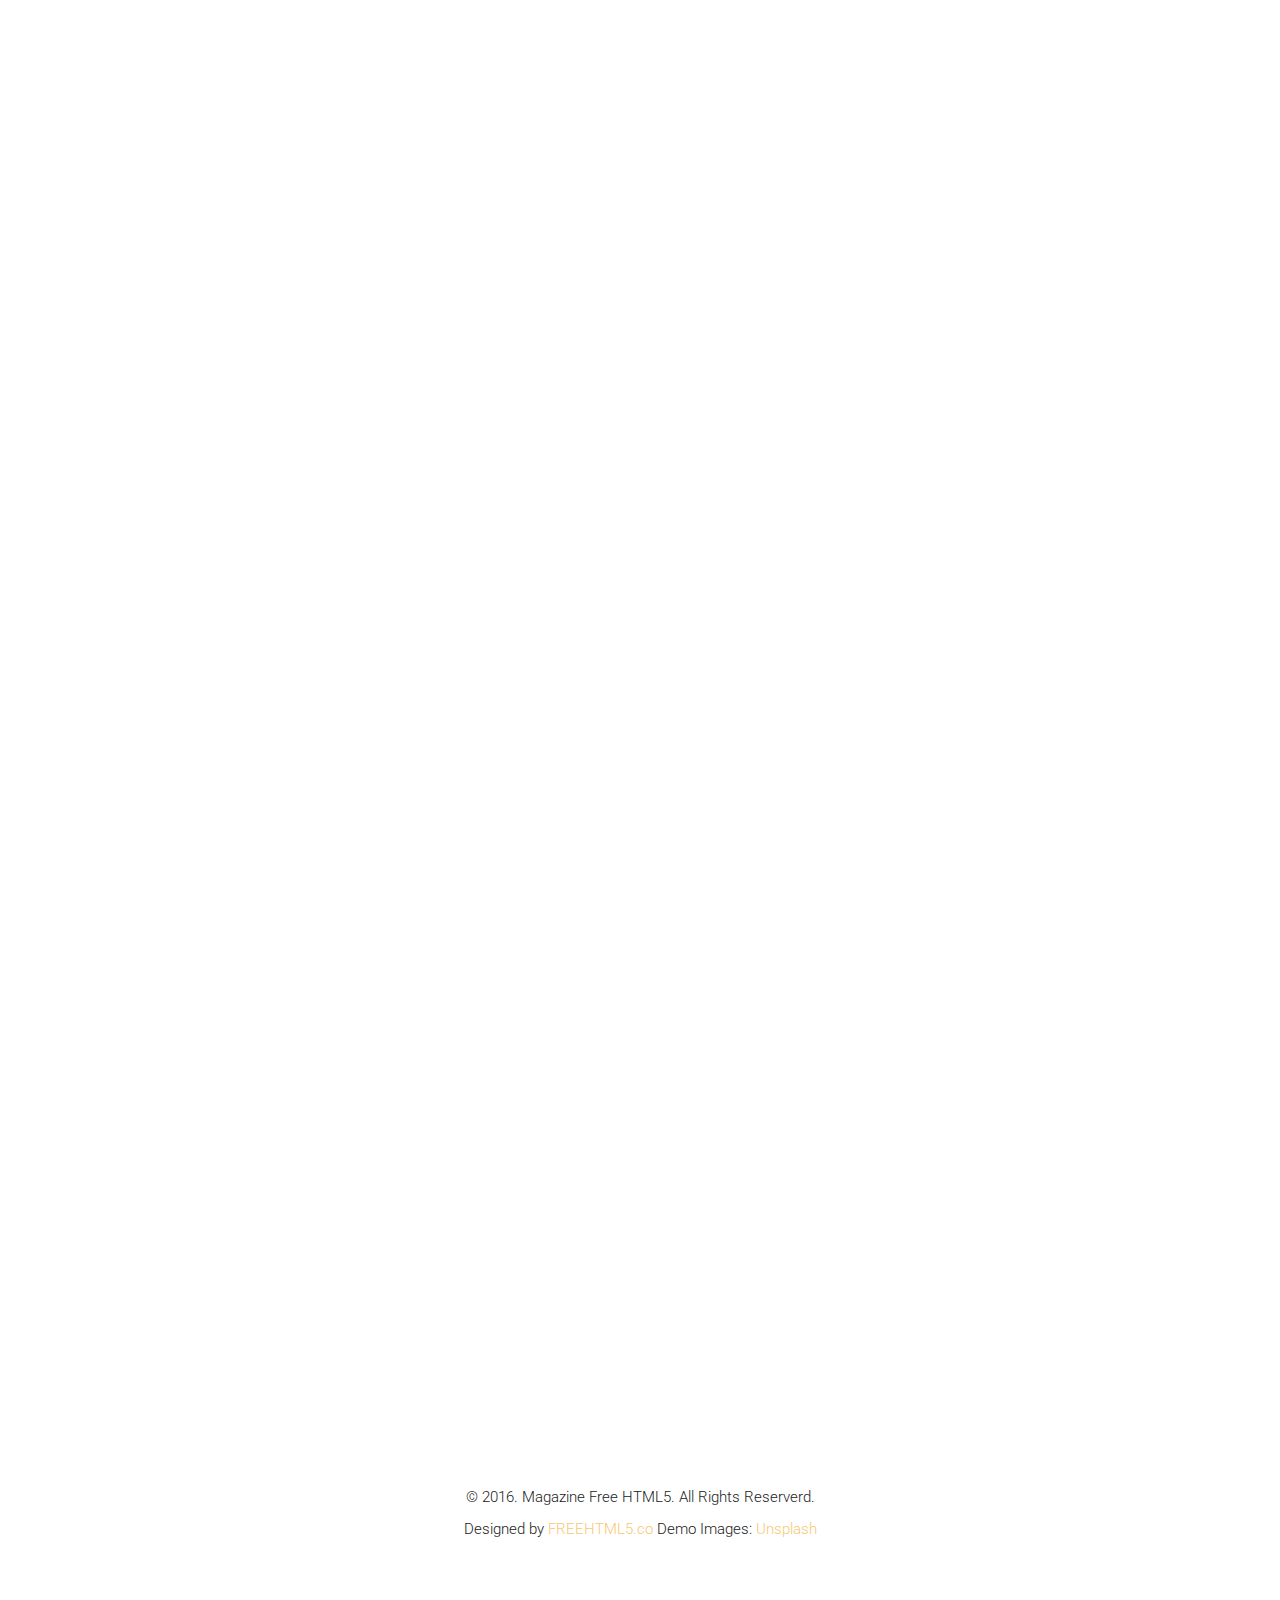
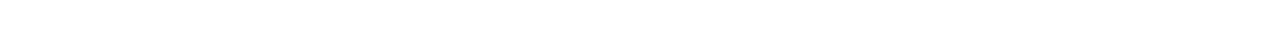
<file: blog.html>
<!DOCTYPE html>
<!--[if lt IE 7]>      <html class="no-js lt-ie9 lt-ie8 lt-ie7"> <![endif]-->
<!--[if IE 7]>         <html class="no-js lt-ie9 lt-ie8"> <![endif]-->
<!--[if IE 8]>         <html class="no-js lt-ie9"> <![endif]-->
<!--[if gt IE 8]><!--> <html class="no-js"> <!--<![endif]-->
	<head>
	<meta charset="utf-8">
	<meta http-equiv="X-UA-Compatible" content="IE=edge">
	<title>Mộc Nhiên Media</title>	<meta name="viewport" content="width=device-width, initial-scale=1">
	<meta name="description" content="Free HTML5 Template by FREEHTML5.CO" />
	<meta name="keywords" content="free html5, free template, free bootstrap, html5, css3, mobile first, responsive" />
	<meta name="author" content="FREEHTML5.CO" />

  <!-- 
	//////////////////////////////////////////////////////

	FREE HTML5 TEMPLATE 
	DESIGNED & DEVELOPED by FREEHTML5.CO
		
	Website: 		http://freehtml5.co/
	Email: 			info@freehtml5.co
	Twitter: 		http://twitter.com/fh5co
	Facebook: 		https://www.facebook.com/fh5co

	//////////////////////////////////////////////////////
	 -->

  	<!-- Facebook and Twitter integration -->
	<meta property="og:title" content=""/>
	<meta property="og:image" content=""/>
	<meta property="og:url" content=""/>
	<meta property="og:site_name" content=""/>
	<meta property="og:description" content=""/>
	<meta name="twitter:title" content="" />
	<meta name="twitter:image" content="" />
	<meta name="twitter:url" content="" />
	<meta name="twitter:card" content="" />

	<!-- Place favicon.ico and apple-touch-icon.png in the root directory -->
	<link rel="shortcut icon" href="favicon.ico">
	<!-- Google Fonts -->
	<link href='http://fonts.googleapis.com/css?family=Playfair+Display:400,700,400italic|Roboto:400,300,700' rel='stylesheet' type='text/css'>
	<!-- Animate -->
	<link rel="stylesheet" href="blog/css/animate.css">
	<!-- Icomoon -->
	<link rel="stylesheet" href="blog/css/icomoon.css">
	<!-- Bootstrap  -->
	<link rel="stylesheet" href="blog/css/bootstrap.css">

	<link rel="stylesheet" href="blog/css/style.css">


	<!-- Modernizr JS -->
	<script src="blog/js/modernizr-2.6.2.min.js"></script>
	<!-- FOR IE9 below -->
	<!--[if lt IE 9]>
	<script src="blog/js/respond.min.js"></script>
	<![endif]-->
<!-- Global site tag (gtag.js) - Google Analytics -->
<script async src="https://www.googletagmanager.com/gtag/js?id=UA-164219245-1"></script>
<script>
  window.dataLayer = window.dataLayer || [];
  function gtag(){dataLayer.push(arguments);}
  gtag('js', new Date());

  gtag('config', 'UA-164219245-1');
</script>
	</head>
	<body>
	<div id="fh5co-offcanvas">
		<a href="#" class="fh5co-close-offcanvas js-fh5co-close-offcanvas"><span><i class="icon-cross3"></i> <span>Close</span></span></a>
		<div class="fh5co-bio">
			<figure>
				<img src="blog/images/person1.jpg" alt="Free HTML5 Bootstrap Template" class="img-responsive">
			</figure>
			<h3 class="heading">Thông tin</h3>
			<h2>Mộc Nhiên Media</h2>
			<p>Hỗ trợ Marketing Facebook</p>
			<ul class="fh5co-social">
				<li><a href="#"><i class="icon-twitter"></i></a></li>
				<li><a href="#"><i class="icon-facebook"></i></a></li>
				<li><a href="#"><i class="icon-instagram"></i></a></li>
			</ul>
		</div>
	</div>
	<!-- END #fh5co-offcanvas -->
	<header id="fh5co-header">
		
		<div class="container-fluid">

			<div class="row">
				<a href="#" class="js-fh5co-nav-toggle fh5co-nav-toggle"><i></i></a>
				<ul class="fh5co-social">
					<li><a href="#"><i class="icon-twitter"></i></a></li>
					<li><a href="#"><i class="icon-facebook"></i></a></li>
					<li><a href="#"><i class="icon-instagram"></i></a></li>
				</ul>
				<div class="col-lg-12 col-md-12 text-center">
					<h1 id="fh5co-logo"><a href="index.html">Mộc nhiên Media <sup>MND</sup></a></h1>
				</div>

			</div>
		
		</div>

	</header>
	<!-- END #fh5co-header -->
	<div class="container-fluid">
		<div class="row fh5co-post-entry">
			<article class="col-lg-3 col-md-3 col-sm-3 col-xs-6 col-xxs-12 animate-box">
				<figure>
					<a href="blogdetail.html"><img src="blog/images/pic_1.jpg" alt="Image" class="img-responsive"></a>
				</figure>
				<span class="fh5co-meta"><a href="blogdetail.html">Food &amp; Drink</a></span>
				<h2 class="fh5co-article-title"><a href="blogdetail.html">We Eat and Drink All Night</a></h2>
				<span class="fh5co-meta fh5co-date">March 6th, 2016</span>
			</article>
			<article class="col-lg-3 col-md-3 col-sm-3 col-xs-6 col-xxs-12 animate-box">
				<figure>
					<a href="blogdetail.html"><img src="blog/images/pic_2.jpg" alt="Image" class="img-responsive"></a>
				</figure>
				<span class="fh5co-meta"><a href="blogdetail.html">Food &amp; Drink</a></span>
				<h2 class="fh5co-article-title"><a href="blogdetail.html">Beef Steak at Guatian Restaurant</a></h2>
				<span class="fh5co-meta fh5co-date">March 6th, 2016</span>
			</article>
			<div class="clearfix visible-xs-block"></div>
			<article class="col-lg-3 col-md-3 col-sm-3 col-xs-6 col-xxs-12 animate-box">
				<figure>
					<a href="blogdetail.html"><img src="blog/images/pic_3.jpg" alt="Image" class="img-responsive"></a>
				</figure>
				<span class="fh5co-meta"><a href="blogdetail.html">Travel</a>, <a href="blogdetail.html">Style</a></span>
				<h2 class="fh5co-article-title"><a href="blogdetail.html">An Overlooking River at the East Cost</a></h2>
				<span class="fh5co-meta fh5co-date">March 6th, 2016</span>
			</article>
			<article class="col-lg-3 col-md-3 col-sm-3 col-xs-6 col-xxs-12 animate-box">
				<figure>
					<a href="blogdetail.html"><img src="blog/images/pic_4.jpg" alt="Image" class="img-responsive"></a>
				</figure>
				<span class="fh5co-meta"><a href="blogdetail.html">Travel</a>, <a href="blogdetail.html">Style</a></span>
				<h2 class="fh5co-article-title"><a href="blogdetail.html">A Wildlife In The Mountain of India</a></h2>
				<span class="fh5co-meta fh5co-date">March 6th, 2016</span>
			</article>
			<div class="clearfix visible-lg-block visible-md-block visible-sm-block visible-xs-block"></div>
			<article class="col-lg-3 col-md-3 col-sm-3 col-xs-6 col-xxs-12 animate-box">
				<figure>
					<a href="blogdetail.html"><img src="blog/images/pic_5.jpg" alt="Image" class="img-responsive"></a>
				</figure>
				<span class="fh5co-meta"><a href="blogdetail.html">Photography</a></span>
				<h2 class="fh5co-article-title"><a href="blogdetail.html">We Took A Photo</a></h2>
				<span class="fh5co-meta fh5co-date">March 6th, 2016</span>
			</article>
			<article class="col-lg-3 col-md-3 col-sm-3 col-xs-6 col-xxs-12 animate-box">
				<figure>
					<a href="blogdetail.html"><img src="blog/images/pic_6.jpg" alt="Image" class="img-responsive"></a>
				</figure>
				<span class="fh5co-meta"><a href="blogdetail.html">Travel</a>, <a href="blogdetail.html">Style</a></span>
				<h2 class="fh5co-article-title"><a href="blogdetail.html">A Modernize Huge and Beautiful Building</a></h2>
				<span class="fh5co-meta fh5co-date">March 6th, 2016</span>
			</article>
			<div class="clearfix visible-xs-block"></div>
			<article class="col-lg-3 col-md-3 col-sm-3 col-xs-6 col-xxs-12 animate-box">
				<figure>
					<a href="blogdetail.html"><img src="blog/images/pic_7.jpg" alt="Image" class="img-responsive"></a>
				</figure>
				<span class="fh5co-meta"><a href="blogdetail.html">Food &amp; Drinks</a></span>
				<h2 class="fh5co-article-title"><a href="blogdetail.html">Enjoying the Native Juice Drink in Brazil</a></h2>
				<span class="fh5co-meta fh5co-date">March 6th, 2016</span>
			</article>
			<article class="col-lg-3 col-md-3 col-sm-3 col-xs-6 col-xxs-12 animate-box">
				<figure>
					<a href="blogdetail.html"><img src="blog/images/pic_8.jpg" alt="Image" class="img-responsive"></a>
				</figure>
				<span class="fh5co-meta"><a href="blogdetail.html">Travel</a>, <a href="blogdetail.html">Style</a></span>
				<h2 class="fh5co-article-title"><a href="blogdetail.html">Boat Travel in The Vietnam River</a></h2>
				<span class="fh5co-meta fh5co-date">March 6th, 2016</span>
			</article>
			<div class="clearfix visible-lg-block visible-md-block visible-sm-block visible-xs-block"></div>



			<article class="col-lg-3 col-md-3 col-sm-3 col-xs-6 col-xxs-12 animate-box">
				<figure>
					<a href="blogdetail.html"><img src="blog/images/pic_1.jpg" alt="Image" class="img-responsive"></a>
				</figure>
				<span class="fh5co-meta"><a href="blogdetail.html">Food &amp; Drink</a></span>
				<h2 class="fh5co-article-title"><a href="blogdetail.html">We Eat and Drink All Night</a></h2>
				<span class="fh5co-meta fh5co-date">March 6th, 2016</span>
			</article>
			<article class="col-lg-3 col-md-3 col-sm-3 col-xs-6 col-xxs-12 animate-box">
				<figure>
					<a href="blogdetail.html"><img src="blog/images/pic_2.jpg" alt="Image" class="img-responsive"></a>
				</figure>
				<span class="fh5co-meta"><a href="blogdetail.html">Food &amp; Drink</a></span>
				<h2 class="fh5co-article-title"><a href="blogdetail.html">Beef Steak at Guatian Restaurant</a></h2>
				<span class="fh5co-meta fh5co-date">March 6th, 2016</span>
			</article>
			<div class="clearfix visible-xs-block"></div>
			<article class="col-lg-3 col-md-3 col-sm-3 col-xs-6 col-xxs-12 animate-box">
				<figure>
					<a href="blogdetail.html"><img src="blog/images/pic_3.jpg" alt="Image" class="img-responsive"></a>
				</figure>
				<span class="fh5co-meta"><a href="blogdetail.html">Travel</a>, <a href="blogdetail.html">Style</a></span>
				<h2 class="fh5co-article-title"><a href="blogdetail.html">An Overlooking River at the East Cost</a></h2>
				<span class="fh5co-meta fh5co-date">March 6th, 2016</span>
			</article>
			<article class="col-lg-3 col-md-3 col-sm-3 col-xs-6 col-xxs-12 animate-box">
				<figure>
					<a href="blogdetail.html"><img src="blog/images/pic_4.jpg" alt="Image" class="img-responsive"></a>
				</figure>
				<span class="fh5co-meta"><a href="blogdetail.html">Travel</a>, <a href="blogdetail.html">Style</a></span>
				<h2 class="fh5co-article-title"><a href="blogdetail.html">A Wildlife In The Mountain of India</a></h2>
				<span class="fh5co-meta fh5co-date">March 6th, 2016</span>
			</article>
			<div class="clearfix visible-lg-block visible-md-block visible-sm-block visible-xs-block"></div>
			<article class="col-lg-3 col-md-3 col-sm-3 col-xs-6 col-xxs-12 animate-box">
				<figure>
					<a href="blogdetail.html"><img src="blog/images/pic_5.jpg" alt="Image" class="img-responsive"></a>
				</figure>
				<span class="fh5co-meta"><a href="blogdetail.html">Photography</a></span>
				<h2 class="fh5co-article-title"><a href="blogdetail.html">We Took A Photo</a></h2>
				<span class="fh5co-meta fh5co-date">March 6th, 2016</span>
			</article>
			<article class="col-lg-3 col-md-3 col-sm-3 col-xs-6 col-xxs-12 animate-box">
				<figure>
					<a href="blogdetail.html"><img src="blog/images/pic_6.jpg" alt="Image" class="img-responsive"></a>
				</figure>
				<span class="fh5co-meta"><a href="blogdetail.html">Travel</a>, <a href="blogdetail.html">Style</a></span>
				<h2 class="fh5co-article-title"><a href="blogdetail.html">A Modernize Huge and Beautiful Building</a></h2>
				<span class="fh5co-meta fh5co-date">March 6th, 2016</span>
			</article>
			<div class="clearfix visible-xs-block"></div>
			<article class="col-lg-3 col-md-3 col-sm-3 col-xs-6 col-xxs-12 animate-box">
				<figure>
					<a href="blogdetail.html"><img src="blog/images/pic_7.jpg" alt="Image" class="img-responsive"></a>
				</figure>
				<span class="fh5co-meta"><a href="blogdetail.html">Food &amp; Drinks</a></span>
				<h2 class="fh5co-article-title"><a href="blogdetail.html">Enjoying the Native Juice Drink in Brazil</a></h2>
				<span class="fh5co-meta fh5co-date">March 6th, 2016</span>
			</article>
			<article class="col-lg-3 col-md-3 col-sm-3 col-xs-6 col-xxs-12 animate-box">
				<figure>
					<a href="blogdetail.html"><img src="blog/images/pic_8.jpg" alt="Image" class="img-responsive"></a>
				</figure>
				<span class="fh5co-meta"><a href="blogdetail.html">Travel</a>, <a href="blogdetail.html">Style</a></span>
				<h2 class="fh5co-article-title"><a href="blogdetail.html">Boat Travel in The Vietnam River</a></h2>
				<span class="fh5co-meta fh5co-date">March 6th, 2016</span>
			</article>
			<div class="clearfix visible-xs-block"></div>
		</div>
	</div>

	<footer id="fh5co-footer">
		<p><small>&copy; 2016. Magazine Free HTML5. All Rights Reserverd. <br> Designed by <a href="http://freehtml5.co" target="_blank">FREEHTML5.co</a>  Demo Images: <a href="http://unsplash.com/" target="_blank">Unsplash</a></small></p>
	</footer>


	
	<!-- jQuery -->
	<script src="blog/js/jquery.min.js"></script>
	<!-- jQuery Easing -->
	<script src="blog/js/jquery.easing.1.3.js"></script>
	<!-- Bootstrap -->
	<script src="blog/js/bootstrap.min.js"></script>
	<!-- Waypoints -->
	<script src="blog/js/jquery.waypoints.min.js"></script>
	<!-- Main JS -->
	<script src="blog/js/main.js"></script>

	</body>
</html>
</file>
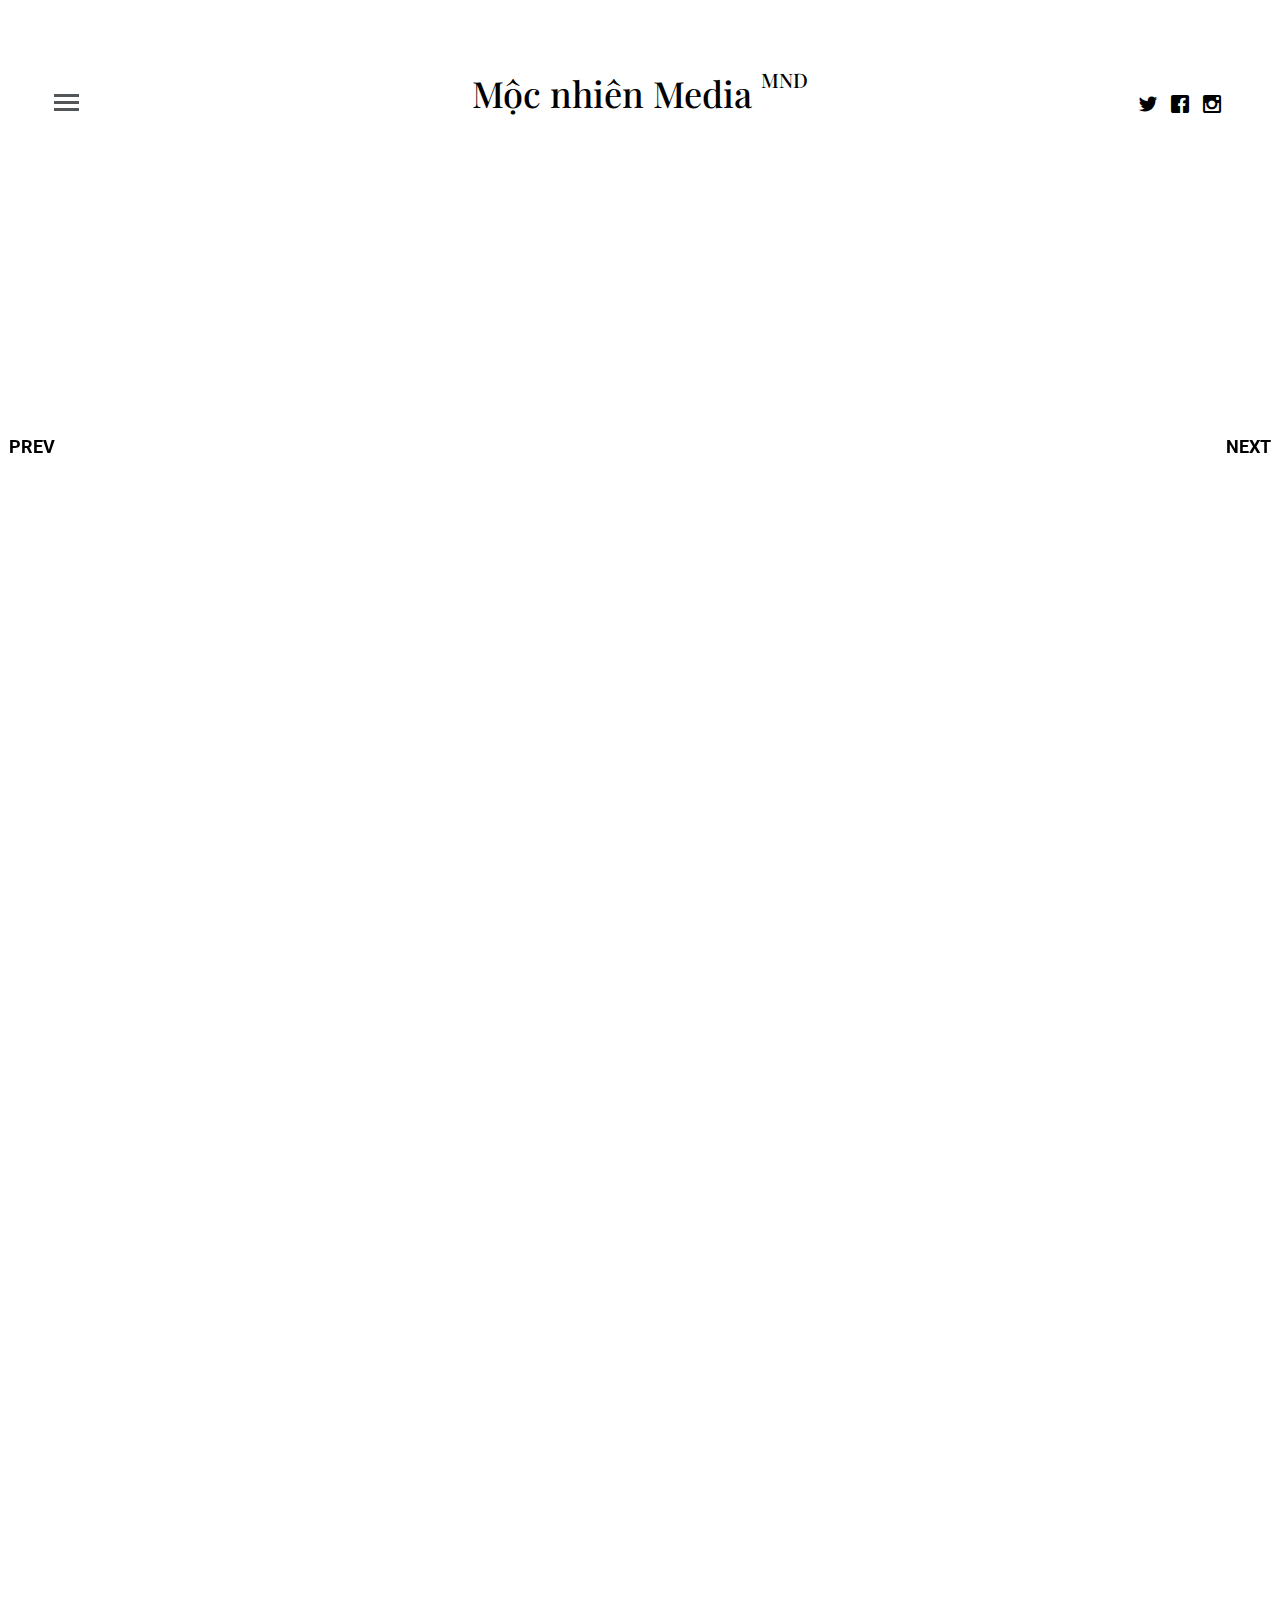
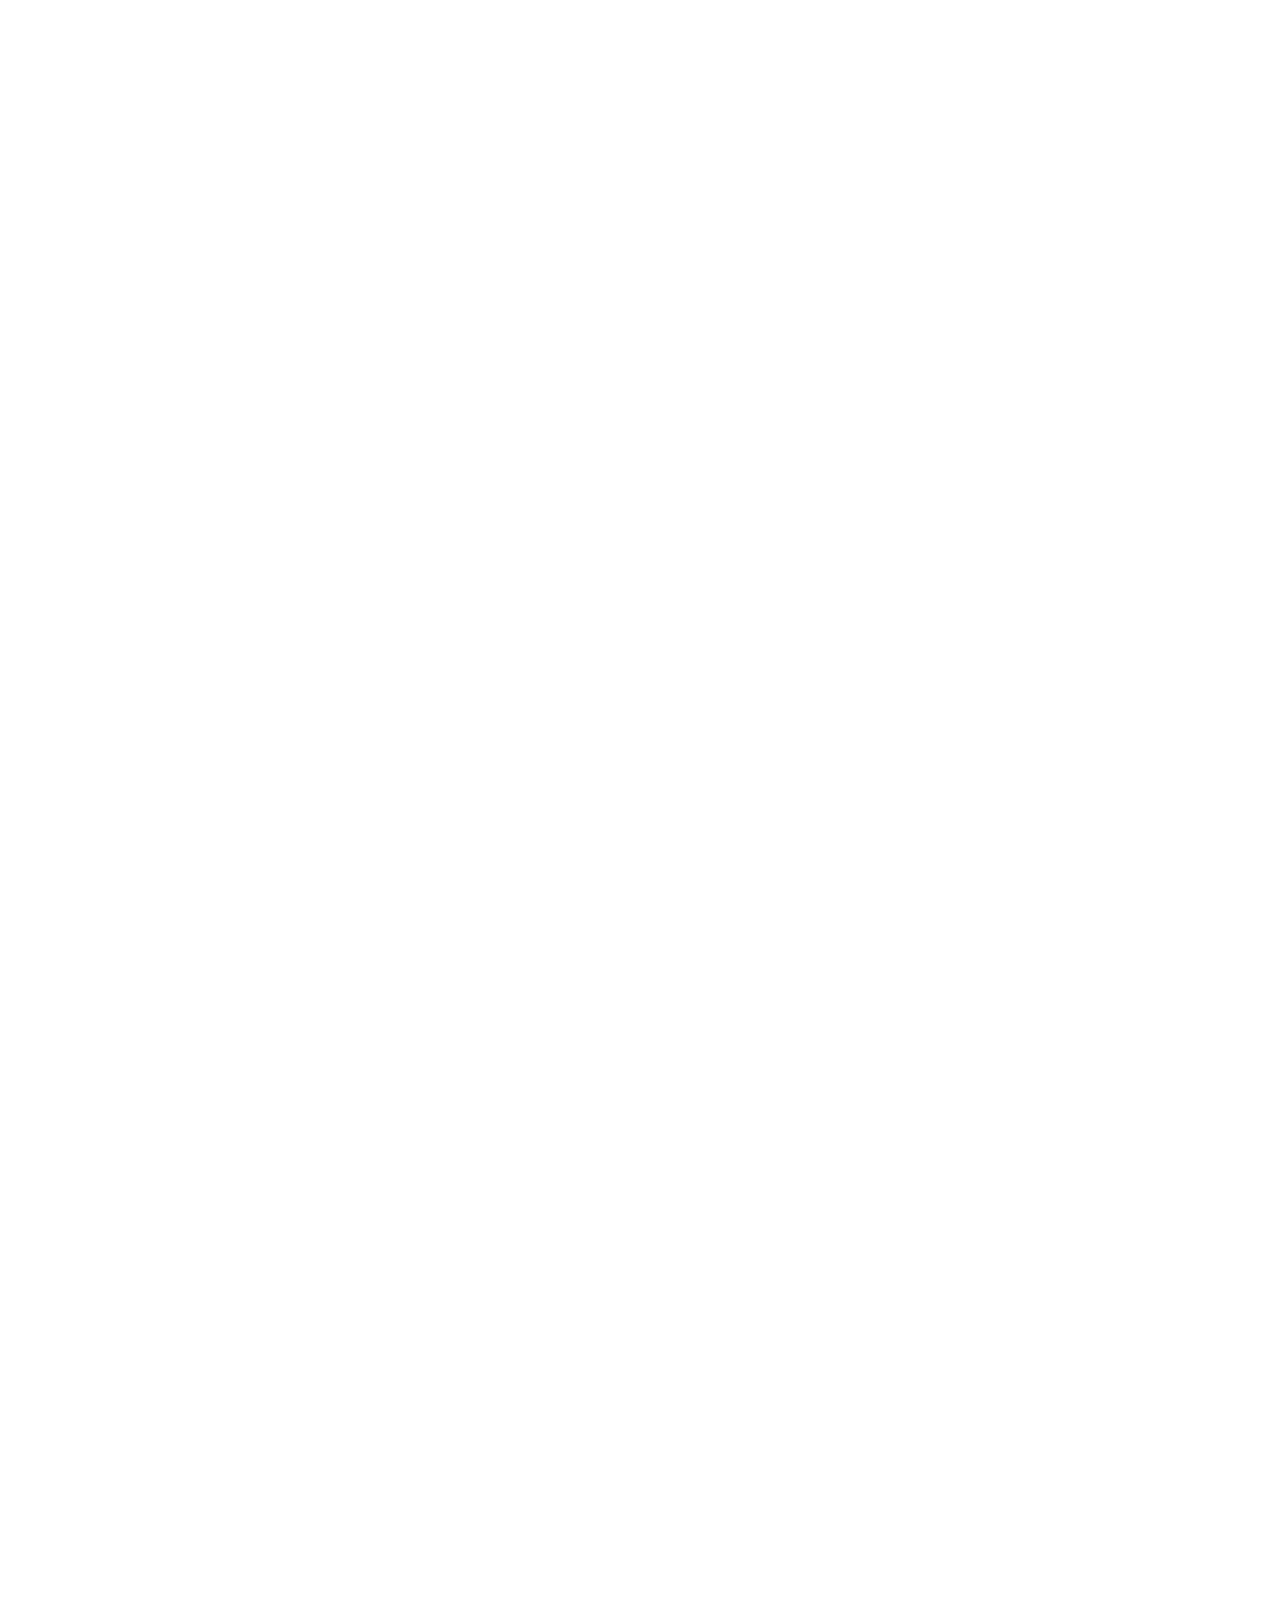
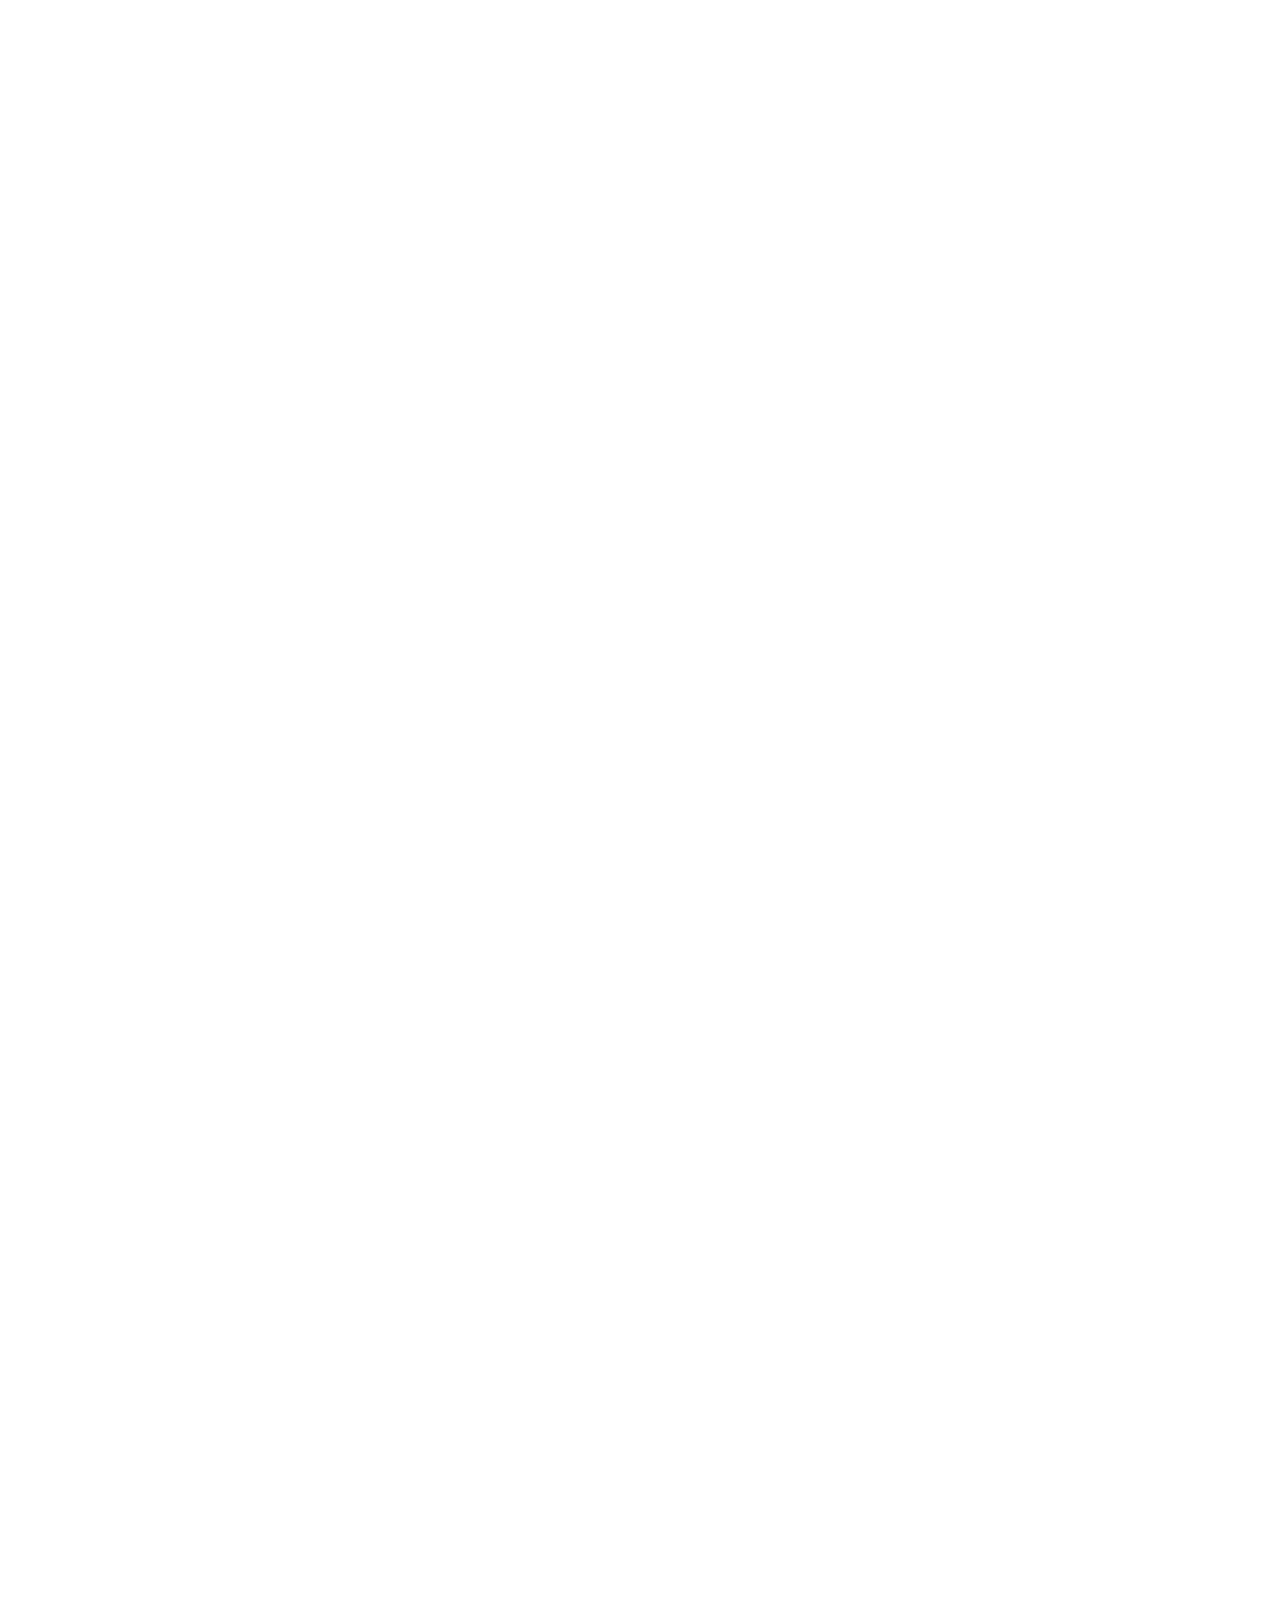
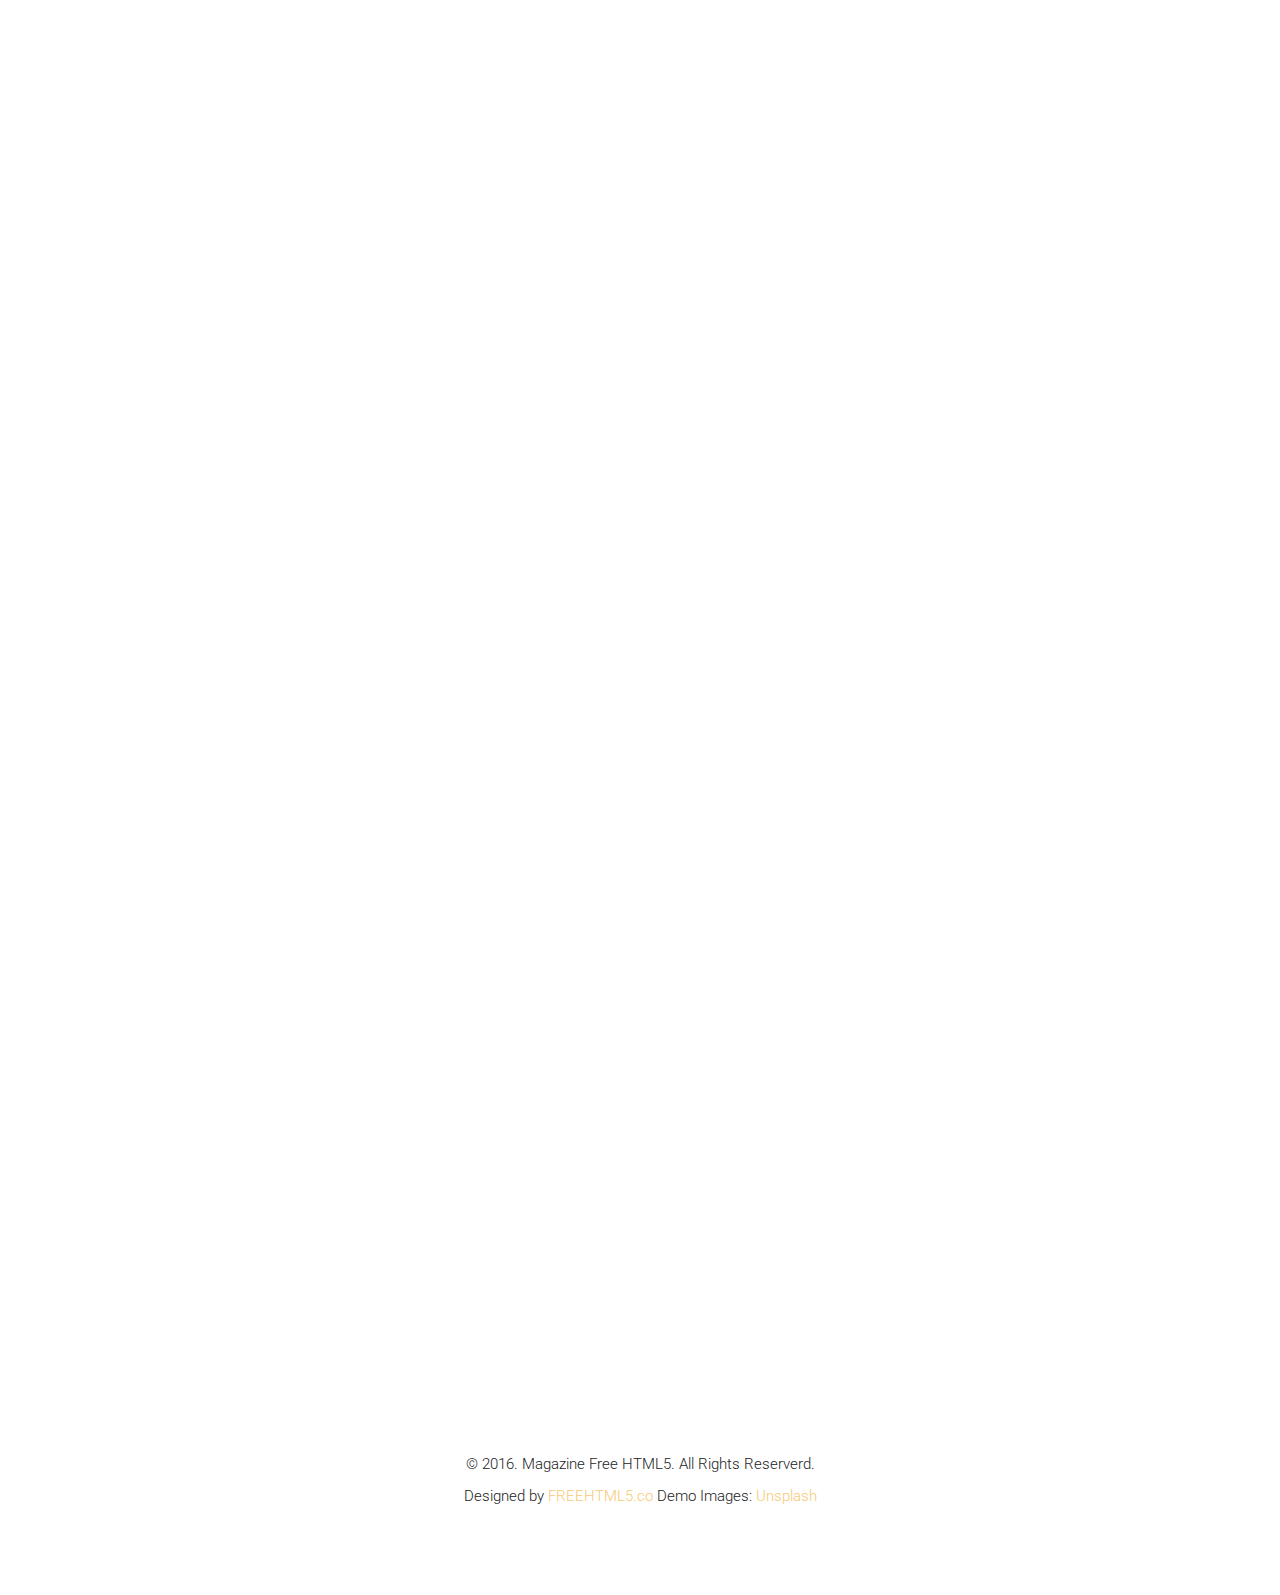
<file: blogdetail.html>
<!DOCTYPE html>
<!--[if lt IE 7]>      <html class="no-js lt-ie9 lt-ie8 lt-ie7"> <![endif]-->
<!--[if IE 7]>         <html class="no-js lt-ie9 lt-ie8"> <![endif]-->
<!--[if IE 8]>         <html class="no-js lt-ie9"> <![endif]-->
<!--[if gt IE 8]><!--> <html class="no-js"> <!--<![endif]-->
	<head>
	<meta charset="utf-8">
	<meta http-equiv="X-UA-Compatible" content="IE=edge">
	<title>Mộc Nhiên Media</title>
	<meta name="viewport" content="width=device-width, initial-scale=1">
	<meta name="description" content="Free HTML5 Template by FREEHTML5.CO" />
	<meta name="keywords" content="free html5, free template, free bootstrap, html5, css3, mobile first, responsive" />
	<meta name="author" content="FREEHTML5.CO" />

  <!-- 
	//////////////////////////////////////////////////////

	FREE HTML5 TEMPLATE 
	DESIGNED & DEVELOPED by FREEHTML5.CO
		
	Website: 		http://freehtml5.co/
	Email: 			info@freehtml5.co
	Twitter: 		http://twitter.com/fh5co
	Facebook: 		https://www.facebook.com/fh5co

	//////////////////////////////////////////////////////
	 -->

  	<!-- Facebook and Twitter integration -->
	<meta property="og:title" content=""/>
	<meta property="og:image" content=""/>
	<meta property="og:url" content=""/>
	<meta property="og:site_name" content=""/>
	<meta property="og:description" content=""/>
	<meta name="twitter:title" content="" />
	<meta name="twitter:image" content="" />
	<meta name="twitter:url" content="" />
	<meta name="twitter:card" content="" />

	<!-- Place favicon.ico and apple-touch-icon.png in the root directory -->
	<link rel="shortcut icon" href="favicon.ico">
	<!-- Google Fonts -->
	<link href='http://fonts.googleapis.com/css?family=Playfair+Display:400,700,400italic|Roboto:400,300,700' rel='stylesheet' type='text/css'>
	<!-- Animate -->
	<link rel="stylesheet" href="blog/css/animate.css">
	<!-- Icomoon -->
	<link rel="stylesheet" href="blog/css/icomoon.css">
	<!-- Bootstrap  -->
	<link rel="stylesheet" href="blog/css/bootstrap.css">

	<link rel="stylesheet" href="blog/css/style.css">


	<!-- Modernizr JS -->
	<script src="blog/js/modernizr-2.6.2.min.js"></script>
	<!-- FOR IE9 below -->
	<!--[if lt IE 9]>
	<script src="blog/js/respond.min.js"></script>
	<![endif]-->
<!-- Global site tag (gtag.js) - Google Analytics -->
<script async src="https://www.googletagmanager.com/gtag/js?id=UA-164219245-1"></script>
<script>
  window.dataLayer = window.dataLayer || [];
  function gtag(){dataLayer.push(arguments);}
  gtag('js', new Date());

  gtag('config', 'UA-164219245-1');
</script>
	</head>
	<body>
	<div id="fh5co-offcanvas">
		<a href="#" class="fh5co-close-offcanvas js-fh5co-close-offcanvas"><span><i class="icon-cross3"></i> <span>Close</span></span></a>
		<div class="fh5co-bio">
			<figure>
				<img src="blog/images/person1.jpg" alt="Free HTML5 Bootstrap Template" class="img-responsive">
			</figure>
			<h3 class="heading">Thông tin</h3>
			<h2>Mộc Nhiên Media</h2>
			<p>Hỗ trợ Marketing Facebook</p>
			<ul class="fh5co-social">
				<li><a href="#"><i class="icon-twitter"></i></a></li>
				<li><a href="#"><i class="icon-facebook"></i></a></li>
				<li><a href="#"><i class="icon-instagram"></i></a></li>
			</ul>
		</div>
	</div>

	<!-- END #fh5co-offcanvas -->
	<header id="fh5co-header">
		
		<div class="container-fluid">

			<div class="row">
				<a href="#" class="js-fh5co-nav-toggle fh5co-nav-toggle"><i></i></a>
				<ul class="fh5co-social">
					<li><a href="#"><i class="icon-twitter"></i></a></li>
					<li><a href="#"><i class="icon-facebook"></i></a></li>
					<li><a href="#"><i class="icon-instagram"></i></a></li>
				</ul>
				<div class="col-lg-12 col-md-12 text-center">
					<h1 id="fh5co-logo"><a href="index.html">Mộc nhiên Media <sup>MND</sup></a></h1>
				</div>

			</div>
		
		</div>

	</header>
	<a href="#" class="fh5co-post-prev"><span><i class="icon-chevron-left"></i> Prev</span></a>
	<a href="#" class="fh5co-post-next"><span>Next <i class="icon-chevron-right"></i></span></a>
	<!-- END #fh5co-header -->
	<div class="container-fluid">
		<div class="row fh5co-post-entry single-entry">
			<article class="col-lg-8 col-lg-offset-2 col-md-8 col-md-offset-2 col-sm-8 col-sm-offset-2 col-xs-12 col-xs-offset-0">
				<figure class="animate-box">
					<img src="blog/images/single_1.jpg" alt="Image" class="img-responsive">
				</figure>
				<span class="fh5co-meta animate-box"><a href="single.html">Travel</a></span>
				<h2 class="fh5co-article-title animate-box"><a href="single.html">My First Time Traveling in Vietnam</a></h2>
				<span class="fh5co-meta fh5co-date animate-box">March 6th, 2016</span>
				
				<div class="col-lg-12 col-lg-offset-0 col-md-12 col-md-offset-0 col-sm-12 col-sm-offset-0 col-xs-12 col-xs-offset-0 text-left content-article">
					<div class="row">
						<div class="col-lg-8 cp-r animate-box">
							<p>Far far away, behind the word mountains, far from the countries Vokalia and Consonantia, there live the blind texts. Separated they live in Bookmarksgrove right at the coast of the Semantics, a large <a href="#">language</a> ocean. A small river named Duden flows by their place and supplies it with the necessary regelialia. It is a paradisematic country, in which roasted parts of sentences fly into your mouth.</p>

							<p>Even the all-powerful Pointing has no control about the blind texts it is an almost unorthographic life One day however a small line of blind text by the name of Lorem Ipsum decided to leave for the far World of Grammar. The Big Oxmox advised her not to do so, because there were thousands of bad Commas, wild Question Marks and devious Semikoli, but the Little Blind Text didn’t listen. </p>

							<p>She packed her seven versalia, put her initial into the belt and made herself on the way. When she reached the first hills of the Italic Mountains, she had a last view back on the skyline of her hometown Bookmarksgrove, the headline of Alphabet Village and the subline of her own road, the Line Lane. Pityful a rethoric question ran over her cheek, then she continued her way.</p>
						</div>
						<div class="col-lg-4 animate-box">
							<div class="fh5co-highlight right">
								<h4>Highlight</h4>
								<p>Separated they live in Bookmarksgrove right at the coast of the Semantics, a large language ocean. A small river named Duden flows by their place and supplies it with the necessary regelialia</p>
							</div>
						</div>
					</div>

					<div class="row rp-b">
						<div class="col-md-12 animate-box">
							<blockquote>
								<p>&ldquo;She packed her seven versalia, put her initial into the belt and made herself on the way. When she reached the first hills of the Italic Mountains, she had a last view back on the skyline of her hometown Bookmarksgrove &rdquo; <cite>&mdash; Jean Smith</cite></p>
							</blockquote>
						</div>
					</div>

					<div class="row rp-b">
						<div class="col-lg-6 col-md-12 animate-box">
							<figure>
								<img src="blog/images/pic_1.jpg" alt="Free HTML5 Bootstrap Template by FREEHTML5.co" class="img-responsive">
								<figcaption>This is a sweet image caption. Far far away, behind the word mountains, far from the countries Vokalia and Consonantia</figcaption>
							</figure>
						</div>
						<div class="col-lg-6 col-md-12 cp-l animate-box">
							<p>Even the all-powerful Pointing has no control about the blind texts it is an almost unorthographic life One day however a small line of blind text by the name of Lorem Ipsum decided to leave for the far World of Grammar. The Big Oxmox advised her not to do so, because there were thousands of bad Commas, wild Question Marks and devious Semikoli, but the Little Blind Text didn’t listen. </p>

							<p>She packed her seven versalia, put her initial into the belt and made herself on the way. When she reached the first hills of the Italic Mountains, she had a last view back on the skyline of her hometown Bookmarksgrove, the headline of Alphabet Village and the subline of her own road, the Line Lane. Pityful a rethoric question ran over her cheek, then she continued her way.</p>

							<p>Far far away, behind the word mountains, far from the countries Vokalia and Consonantia, there live the blind texts. Separated they live in Bookmarksgrove right at the coast of the Semantics, a large <a href="#">language</a> ocean. A small river named Duden flows by their place and supplies it with the necessary regelialia. It is a paradisematic country, in which roasted parts of sentences fly into your mouth.</p>
						</div>
					</div>

					<div class="row rp-b">
						<div class="col-lg-6 col-lg-push-6 col-md-12 col-md-push-0 animate-box">
							<figure>
								<img src="blog/images/pic_4.jpg" alt="Free HTML5 Bootstrap Template by FREEHTML5.co" class="img-responsive">
								<figcaption>This is a sweet image caption. Far far away, behind the word mountains, far from the countries Vokalia and Consonantia</figcaption>
							</figure>
						</div>
						<div class="col-lg-6 col-lg-pull-6 col-md-12 col-md-pull-0 cp-r animate-box">
							<p>Even the all-powerful Pointing has no control about the blind texts it is an almost unorthographic life One day however a small line of blind text by the name of Lorem Ipsum decided to leave for the far World of Grammar. The Big Oxmox advised her not to do so, because there were thousands of bad Commas, wild Question Marks and devious Semikoli, but the Little Blind Text didn’t listen. </p>

							<p>She packed her seven versalia, put her initial into the belt and made herself on the way. When she reached the first hills of the Italic Mountains, she had a last view back on the skyline of her hometown Bookmarksgrove, the headline of Alphabet Village and the subline of her own road, the Line Lane. Pityful a rethoric question ran over her cheek, then she continued her way.</p>

							<p>Far far away, behind the word mountains, far from the countries Vokalia and Consonantia, there live the blind texts. Separated they live in Bookmarksgrove right at the coast of the Semantics, a large <a href="#">language</a> ocean. A small river named Duden flows by their place and supplies it with the necessary regelialia. It is a paradisematic country, in which roasted parts of sentences fly into your mouth.</p>
						</div>
					</div>

					<div class="row">
						<div class="col-md-12 animate-box">
							<h2>Pointing has no control about the blind texts</h2>
							<p>Far far away, behind the word mountains, far from the countries Vokalia and Consonantia, there live the blind texts. Separated they live in Bookmarksgrove right at the coast of the Semantics, a large <a href="#">language</a> ocean. A small river named Duden flows by their place and supplies it with the necessary regelialia. It is a paradisematic country, in which roasted parts of sentences fly into your mouth.</p>
							<p>She packed her seven versalia, put her initial into the belt and made herself on the way. When she reached the first hills of the Italic Mountains, she had a last view back on the skyline of her hometown Bookmarksgrove, the headline of Alphabet Village and the subline of her own road, the Line Lane. Pityful a rethoric question ran over her cheek, then she continued her way.</p>
						</div>
						<div class="col-md-4 animate-box">
							<figure>
								<img src="blog/images/pic_5.jpg" alt="Free HTML5 Bootstrap Template by FREEHTML5.co" class="img-responsive">
								<figcaption>This is a sweet image caption. Far far away, behind the word mountains, far from the countries Vokalia and Consonantia</figcaption>
							</figure>
						</div>
						<div class="col-md-4 animate-box">
							<figure>
								<img src="blog/images/pic_6.jpg" alt="Free HTML5 Bootstrap Template by FREEHTML5.co" class="img-responsive">
								<figcaption>This is a sweet image caption. Far far away, behind the word mountains, far from the countries Vokalia and Consonantia</figcaption>
							</figure>
						</div>
						<div class="col-md-4 animate-box">
							<figure>
								<img src="blog/images/pic_7.jpg" alt="Free HTML5 Bootstrap Template by FREEHTML5.co" class="img-responsive">
								<figcaption>This is a sweet image caption. Far far away, behind the word mountains, far from the countries Vokalia and Consonantia</figcaption>
							</figure>
						</div>
						<div class="col-md-12 animate-box">
							<h2>Pointing has no control about the blind texts</h2>
							<p>Far far away, behind the word mountains, far from the countries Vokalia and Consonantia, there live the blind texts. Separated they live in Bookmarksgrove right at the coast of the Semantics, a large <a href="#">language</a> ocean. A small river named Duden flows by their place and supplies it with the necessary regelialia. It is a paradisematic country, in which roasted parts of sentences fly into your mouth.</p>
							<p>She packed her seven versalia, put her initial into the belt and made herself on the way. When she reached the first hills of the Italic Mountains, she had a last view back on the skyline of her hometown Bookmarksgrove, the headline of Alphabet Village and the subline of her own road, the Line Lane. Pityful a rethoric question ran over her cheek, then she continued her way.</p>
						</div>
					</div>
					
					
				</div>
			</article>
		</div>
	</div>

	<footer id="fh5co-footer">
		<p><small>&copy; 2016. Magazine Free HTML5. All Rights Reserverd. <br> Designed by <a href="http://freehtml5.co" target="_blank">FREEHTML5.co</a>  Demo Images: <a href="http://unsplash.com/" target="_blank">Unsplash</a></small></p>
	</footer>
	
	<!-- jQuery -->
	<script src="blog/js/jquery.min.js"></script>
	<!-- jQuery Easing -->
	<script src="blog/js/jquery.easing.1.3.js"></script>
	<!-- Bootstrap -->
	<script src="blog/js/bootstrap.min.js"></script>
	<!-- Waypoints -->
	<script src="blog/js/jquery.waypoints.min.js"></script>
	<!-- Main JS -->
	<script src="blog/js/main.js"></script>

	</body>
</html>
</file>
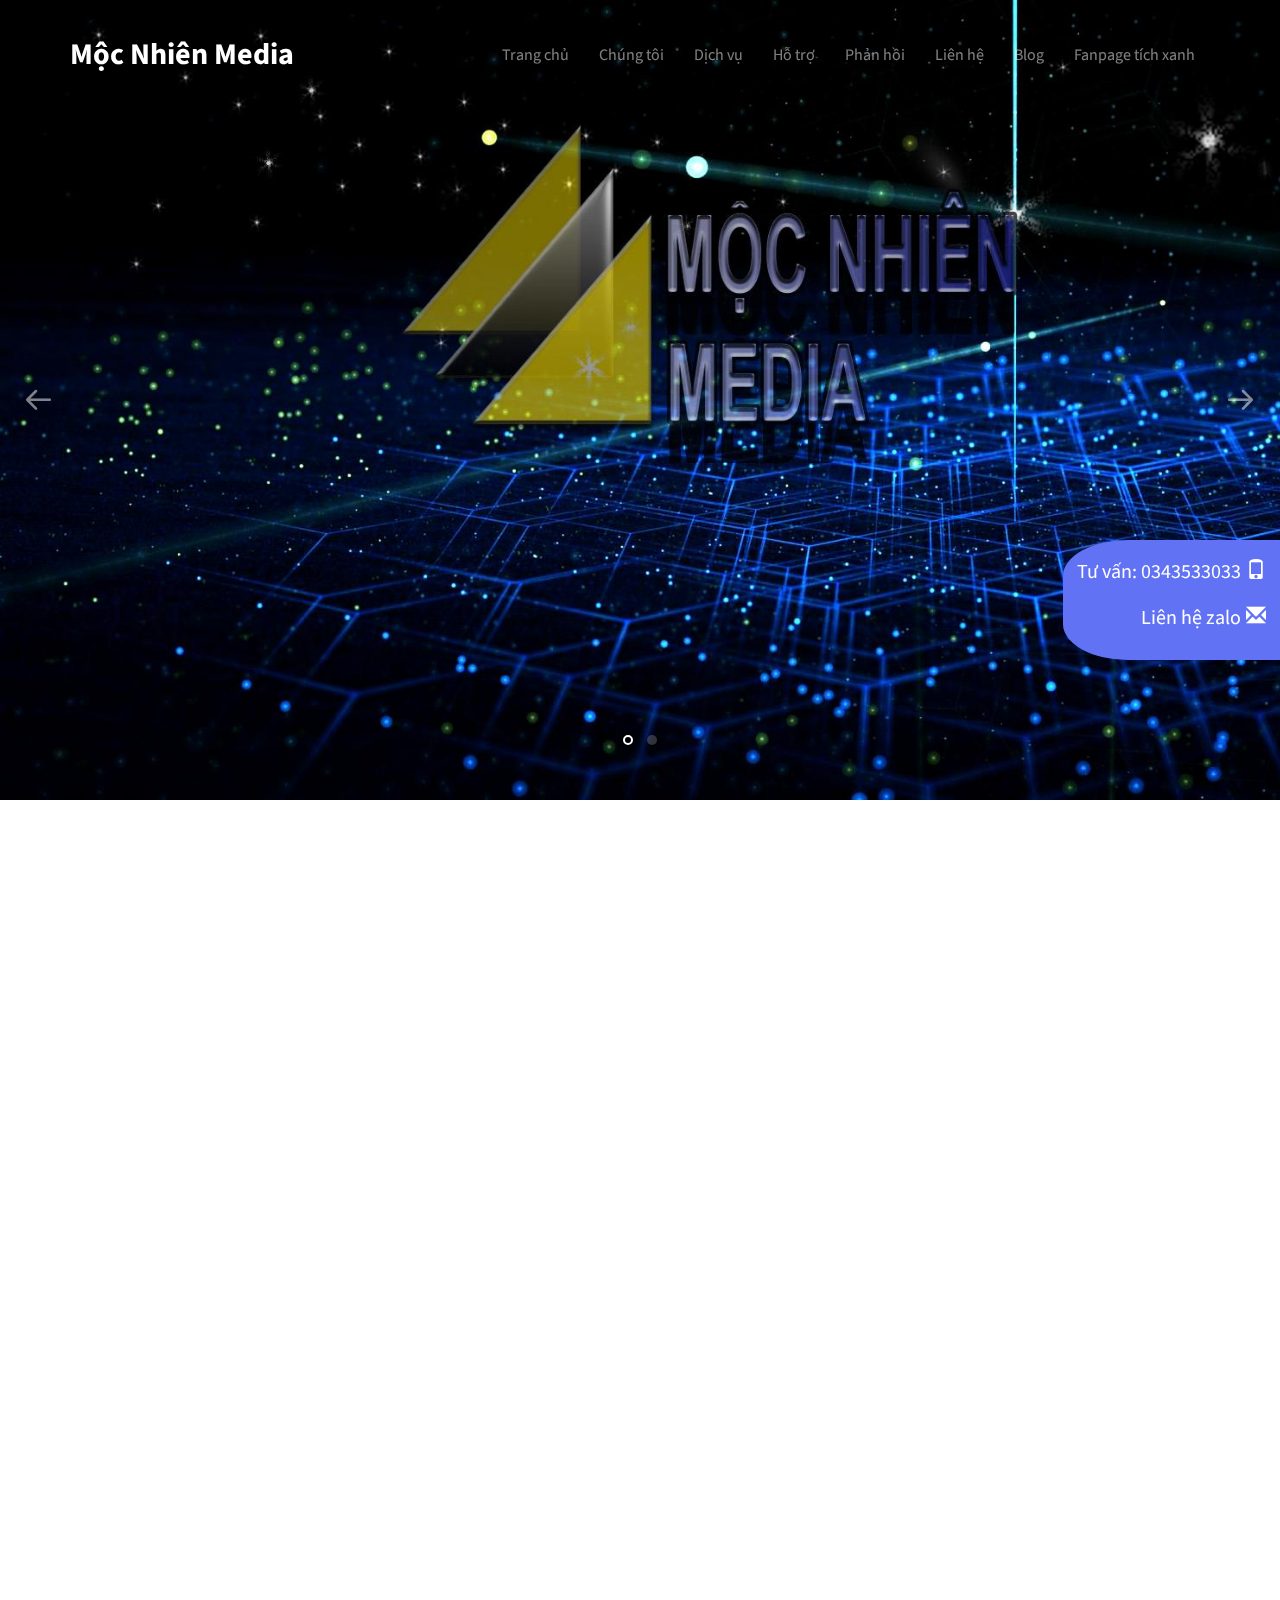
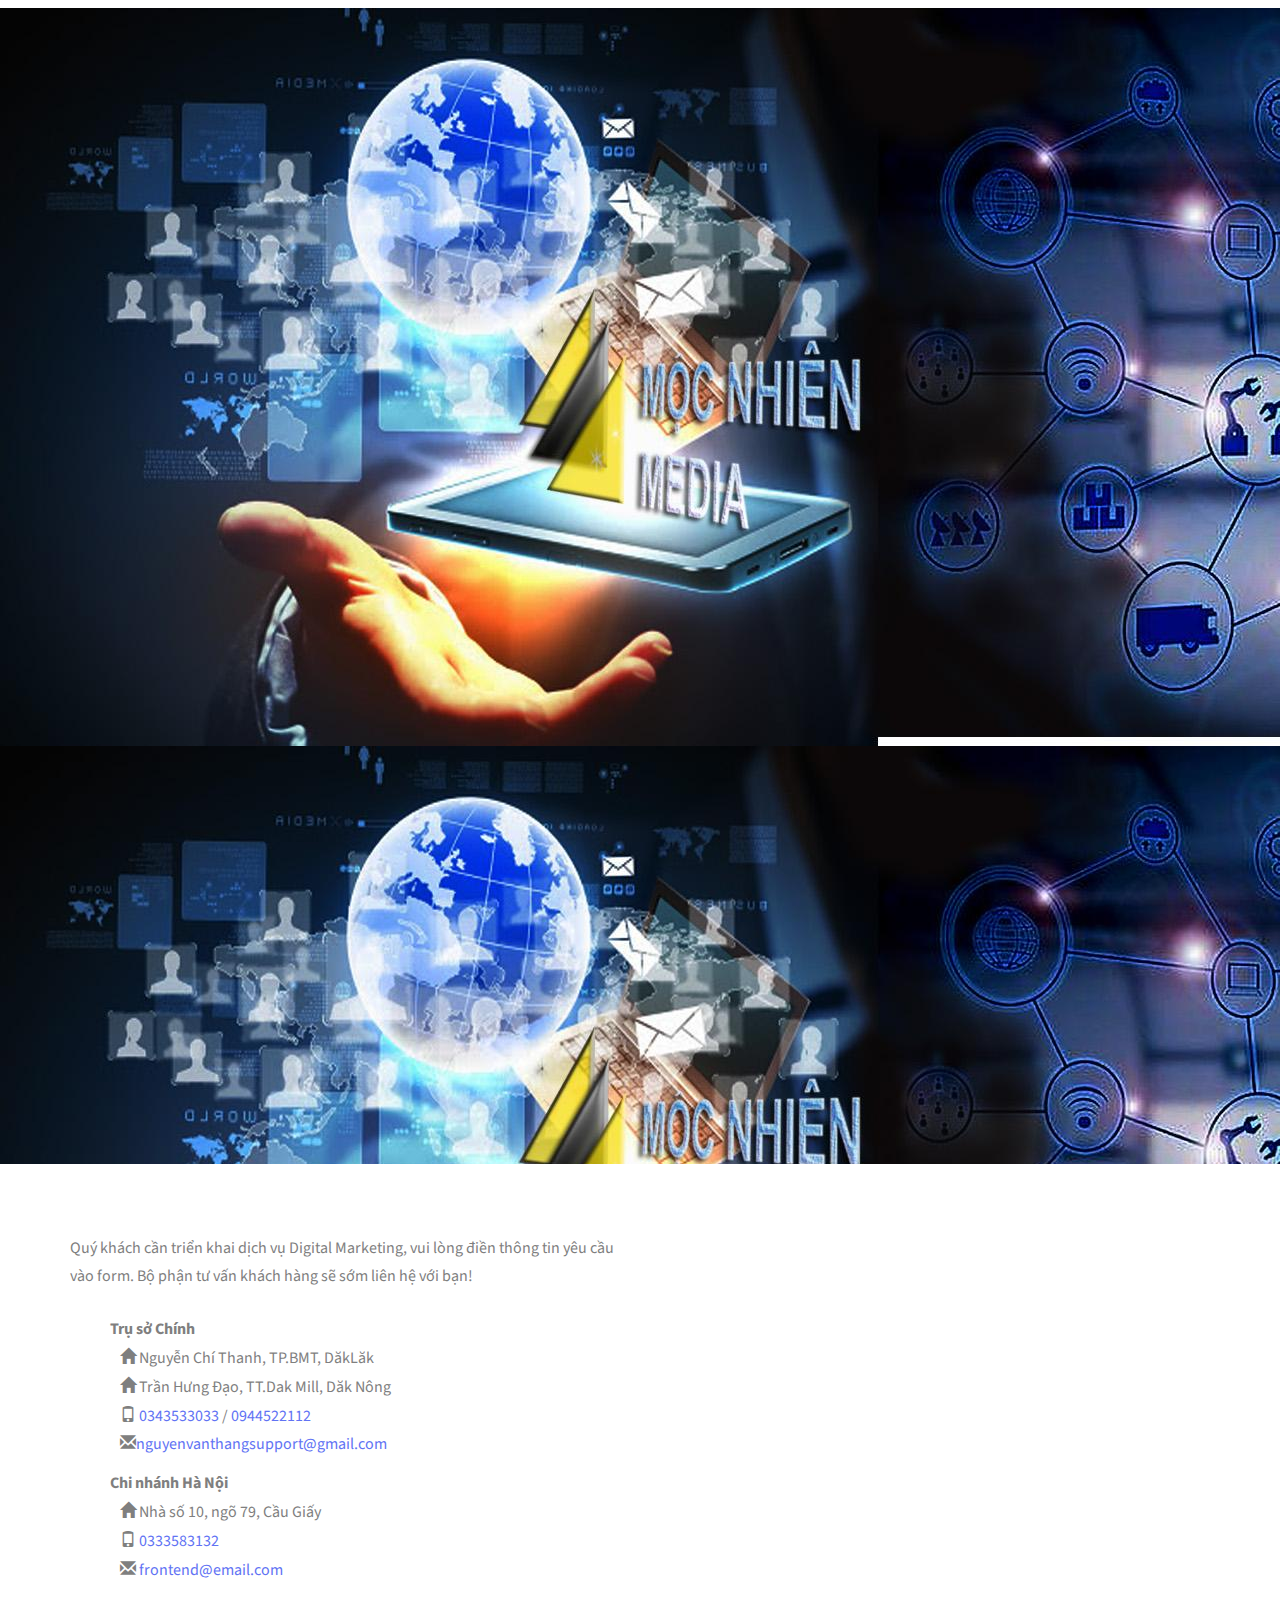
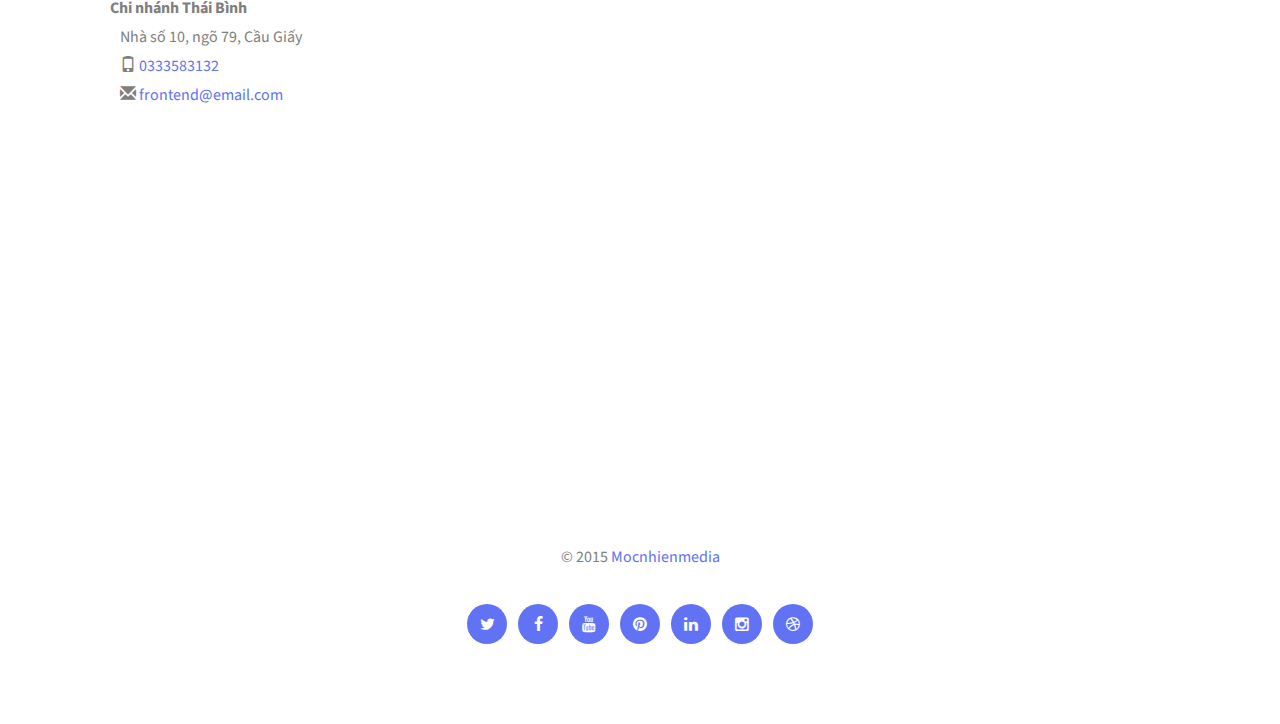
<file: sharelive.html>
<!DOCTYPE html>
<!--[if lt IE 7]>      <html class="no-js lt-ie9 lt-ie8 lt-ie7"> <![endif]-->
<!--[if IE 7]>         <html class="no-js lt-ie9 lt-ie8"> <![endif]-->
<!--[if IE 8]>         <html class="no-js lt-ie9"> <![endif]-->
<!--[if gt IE 8]><!--> <html class="no-js"> <!--<![endif]-->
	<head>
	<meta charset="utf-8">
	<meta http-equiv="X-UA-Compatible" content="IE=edge">
	<title>Mộc Nhiên Media</title>
	<meta name="viewport" content="width=device-width, initial-scale=1">
	<meta name="description" content="Mộc Nhiên Media" />
	<meta name="keywords" content="Cung cấp Fanpage Tích Xanh, Quản trị Facebook" />
	<meta name="author" content="Mộc Nhiên Media" />

  <!-- Facebook and Twitter integration -->
	<meta property="og:url" content="Mộc Nhiên Media" />
    <meta property="og:type" content="article" />
    <meta property="og:title" content="Mộc Nhiên Media" />
    <meta property="og:description" content="Cung cấp Fanpage Tích Xanh, Quản trị Facebook số 1 Việt Nam !">
	<meta property="og:keywords" content="mocnhienmedia">
    <meta property="og:image" content="images/3e10b6f583a179ff20b0.jpg" />
	<meta name="twitter:title" content="" />
	<meta name="twitter:image" content="" />
	<meta name="twitter:url" content="" />
	<meta name="twitter:card" content="" />

	<!-- Place favicon.ico and apple-touch-icon.png in the root directory -->
	<link rel="shortcut icon" href="images/3e10b6f583a179ff20b0.jpg">

	<link href='https://fonts.googleapis.com/css?family=Source+Sans+Pro:400,300,600,400italic,700' rel='stylesheet' type='text/css'>
	
	<!-- Animate.css -->
	<link rel="stylesheet" href="css/animate.css">
	<!-- Icomoon Icon Fonts-->
	<link rel="stylesheet" href="css/icomoon.css">
	<!-- Simple Line Icons -->
	<link rel="stylesheet" href="css/simple-line-icons.css">
	<!-- Owl Carousel -->
	<link rel="stylesheet" href="css/owl.carousel.min.css">
	<link rel="stylesheet" href="css/owl.theme.default.min.css">
	<!-- Bootstrap  -->
	<link rel="stylesheet" href="css/bootstrap.css">

	<!-- 
	Default Theme Style 
	You can change the style.css (default color purple) to one of these styles
	
	1. pink.css
	2. blue.css
	3. turquoise.css
	4. orange.css
	5. lightblue.css
	6. brown.css
	7. green.css

	-->
	<link rel="stylesheet" href="css/style.css">
	<!-- Modernizr JS -->
	<script src="js/modernizr-2.6.2.min.js"></script>
	<!-- FOR IE9 below -->
	<!--[if lt IE 9]>
	<script src="js/respond.min.js"></script>
	<![endif]-->
<!-- Global site tag (gtag.js) - Google Analytics -->
<script async src="https://www.googletagmanager.com/gtag/js?id=UA-164219245-1"></script>
<script>
  window.dataLayer = window.dataLayer || [];
  function gtag(){dataLayer.push(arguments);}
  gtag('js', new Date());

  gtag('config', 'UA-164219245-1');
</script>
	</head>
	<body>
	<header role="banner" id="fh5co-header">
			<div class="container">
				<!-- <div class="row"> -->
			    <nav class="navbar navbar-default">
		        <div class="navbar-header">
		        	<!-- Mobile Toggle Menu Button -->
					<a href="#" class="js-fh5co-nav-toggle fh5co-nav-toggle" data-toggle="collapse" data-target="#navbar" aria-expanded="false" aria-controls="navbar"><i></i></a>
		          	<a class="navbar-brand" href="index.html">Mộc Nhiên Media</a> 
		        </div>
		        <div id="navbar" class="navbar-collapse collapse">
		          <ul class="nav navbar-nav navbar-right">
		            <li class="active"><a href="index.html"><span>Trang chủ</span></a></li>
		            <li><a href="#" data-nav-section="about"><span>Chúng tôi</span></a></li>
		            <li><a href="#" data-nav-section="services"><span>Dịch vụ</span></a></li>
		            <li><a href="#" data-nav-section="features"><span>Hỗ trợ</span></a></li>
		            <li><a href="#" data-nav-section="testimonials"><span>Phản hồi</span></a></li>
		            <li><a href="#" data-nav-section="footer"><span>Liên hệ</span></a></li>
		            <li><a href="#" data-nav-section="press"><span>Blog</span></a></li>
		            <li><a href="tichxanh.html"><span>Fanpage tích xanh</span></a></li>
		          </ul>
		        </div>
			    </nav>
			  <!-- </div> -->
		  </div>
	</header>
	<div class="contact" >
		<ul>
			<li><a href="tel:+84343533033">Tư vấn: 0343533033<i class="glyphicon glyphicon-phone"></i></a></li>
			<li><a href="https://zalo.me/0343533033">Liên hệ zalo<i class="glyphicon glyphicon-envelope"></i></a></li>
		</ul>
	</div>
	<div id="slider" data-section="home">
		<div class="owl-carousel owl-carousel-fullwidth">
			<!-- You may change the background color here. -->
		    <div class="item" style="background-image:url(images/70337a0a96b76de934a6.jpg)">
		    	<div class="container" style="position: relative;">
		    		<div class="row">
					    <div class="col-md-7 col-sm-7">
			    			<div class="fh5co-owl-text-wrap">
						    	<div class="fh5co-owl-text">
						    		<h1 class="fh5co-lead to-animate">Mộc nhiên media</h1>
									<h2 class="fh5co-sub-lead to-animate">Dịch vụ của chúng tôi luôn đem đến khách hàng chất lượng tốt nhất.<a href="http://freehtml5.co/" target="_blank"> Giá cả thấp nhất so với thị trường mà mang lại hiệu quả cao.</a></h3>
									<p class="to-animate-2"><a href="#" class="btn btn-primary btn-lg">Uy tín, đảm bảo share chuẩn để khách livestream.</a></p>
						    	</div>
						    </div>
					    </div>
					    <div class="col-md-4 col-md-push-1 col-sm-4 col-sm-push-1 iphone-image">
					    	<div class="iphone to-animate-2"><img src="images/iphone-2.png" alt="Free HTML5 Template by FREEHTML5.co"></div>
					    </div>

		    		</div>
		    	</div>
		    </div>
			<!-- You may change the background color here.  -->
		    <div class="item" style="background-image:url(images/f5afc40055b8aee6f7a9.jpg)">
		    	<div class="overlay"></div>
		    	<div class="container" style="position: relative;">
		    		<div class="row">
		    			<div class="col-md-8 col-md-offset-2 text-center">
		    				<div class="fh5co-owl-text-wrap">
						    	<div class="fh5co-owl-text">
		    						<h1 class="fh5co-lead to-animate">Tối ưu hoá Facebook</h1>
									<h2 class="fh5co-sub-lead to-animate">Hơn 10000 người đã sử dụng dịch vụ và hài lòng về chúng tôi </br><a href="" target="_blank">Có thể lên đến 1000+ đơn mỗi ngày</a></h3>
									<p class="to-animate-2"><a href="" target="_blank" class="btn btn-primary btn-lg">Liên hệ với chúng tôi</a></p>
								</div>
							</div>
		    			</div>
		    		</div>
		    	</div>
		    </div>

		</div>
	</div>
		<div id="fh5co-features" data-section="features">
		<div class="container">
			<div class="row">
				<div class="col-md-12 section-heading text-center">
					<h2 class="single-animate animate-features-1">Tại sao nên chọn tăng share live vào group của Mộc Nhiên Media</h2>
				</div>
			</div>
			<div class="row row-bottom-padded-sm">
				<div class="col-md-4 col-sm-6 col-xs-6 col-xxs-12 fh5co-service to-animate">
					<div class="fh5co-icon"><i class="icon-present"></i></div>
					<div class="fh5co-desc">
						
						<p>Dịch vụ của chúng tôi luôn đem đến khách hàng chất lượng tốt nhất.</p>
					</div>	
				</div>
				<div class="col-md-4 col-sm-6 col-xs-6 col-xxs-12 fh5co-service to-animate">
					<div class="fh5co-icon"><i class="icon-eye"></i></div>
					<div class="fh5co-desc">
						<p>Giá cả thấp nhất so với thị trường mà mang lại hiệu quả cao.</p>
					</div>
				</div>
				<div class="clearfix visible-sm-block visible-xs-block"></div>
				<div class="col-md-4 col-sm-6 col-xs-6 col-xxs-12 fh5co-service to-animate">
					<div class="fh5co-icon"><i class="icon-crop"></i></div>
					<div class="fh5co-desc">
						<p>Uy tín, đảm bảo share chuẩn để khách livestream.</p>
					</div>
				</div>
				<div class="col-md-4 col-sm-6 col-xs-6 col-xxs-12 fh5co-service to-animate" style="clear: both;">
					<div class="fh5co-icon"><i class="icon-speedometer"></i></div>
					<div class="fh5co-desc">
						<p>Bảo mật kĩ, không sợ bị khóa.</p>
					</div>	
				</div>
				<div class="clearfix visible-sm-block visible-xs-block"></div>
				<div class="col-md-4 col-sm-6 col-xs-6 col-xxs-12 fh5co-service to-animate">
					<div class="fh5co-icon"><i class="icon-heart"></i></div>
					<div class="fh5co-desc">
						<p> Mỗi livestream đảm bảo khi xong live trên 10,000 lượt xem</p>
					</div>
				</div>
				<div class="col-md-4 col-sm-6 col-xs-6 col-xxs-12 fh5co-service to-animate">
					<div class="fh5co-icon"><i class="icon-umbrella"></i></div>
					<div class="fh5co-desc">
						<p>Ngoài ra, nếu bạn cần thuê riêng group để đăng bài theo ý thích thì có thể tham khảo dịch vụ</p>
					</div>
				</div>
				<div class="clearfix visible-sm-block visible-xs-block"></div>
			</div>
		</div>
	</div>
	<div id="fh5co-our-services" data-section="services">
		<div class="container">
			<div class="row row-bottom-padded-sm">
				<div class="col-md-12 section-heading text-center">
					<h2 class="to-animate">Tăng share livestream group facebook có sợ bị khóa ?</h2>
				</div>
			</div>
			<div class="row">
				<div class="col-md-4">
					<div class="box to-animate">
						<div class="icon colored-1"><span><i class="icon-mustache"></i></span></div>
						<p>Bạn hoàn toàn yên tâm, hệ thống tăng share của chúng tôi luôn mượt mà dù có bị facebook quét.</p>
					</div>
					<div class="box to-animate">
						<div class="icon colored-4"><span><i class="icon-heart"></i></span></div>
						<p>Không hề ảnh hưởng đến livestream. Bạn chỉ cần lên live, share cứ để chúng tôi lo.</p>
					</div>
				</div>
				<div class="col-md-4">
					<div class="box to-animate">
						<div class="icon colored-2"><span><i class="icon-screen-desktop"></i></span></div>
						<p>Nếu có khóa thì cũng chỉ khóa tính năng của tài khoản share, không ảnh hưởng đến tài khoản chính.</p>
					</div>
					<div class="box to-animate">
						<div class="icon colored-5"><span><i class="icon-rocket"></i></span></div>
						<p>Chỉ tính tiền với các lượt share được duyệt bài và hiển thị, group mà share đợi Admin duyệt không tính.</p>
					</div>
				</div>
				<div class="col-md-4">
					<div class="box to-animate">
						<div class="icon colored-3"><span><i class="icon-eye"></i></span></div>
						<p>Hiệu quả bán hàng còn do sản phẩm + người bán. Mộc Nhiên Media không cam kết share là bán hàng tốt, nhưng cam kết share thật là share thật.</p>
					</div>
					<div class="box to-animate">
						<div class="icon colored-6"><span><i class="icon-user"></i></span></div>
						<p>Mộc Nhiên Media sử dụng tài khoản Facebook để share vào các nhóm đang hoạt động, có tương tác.</p>
					</div>
				</div>
			</div>
		</div>
	</div>
		
	<footer id="footer" data-section="footer" role="contentinfo">
			<div class="container">
					<div class="space"></div>
					<div class="row">
						<div class="col-sm-6">
							<div class="footer-content">
								<p class="large">Quý khách cần triển khai dịch vụ Digital Marketing, vui lòng điền thông tin yêu cầu vào form. Bộ phận tư vấn khách hàng sẽ sớm liên hệ với bạn!</p>
								<ul class="list-icons">
									<li><strong>Trụ sở Chính</strong></li>
									<li><i class="glyphicon glyphicon-home"></i> Nguyễn Chí Thanh, TP.BMT, DăkLăk</li>
									<li><i class="glyphicon glyphicon-home"></i> Trần Hưng Đạo, TT.Dak Mill, Dăk Nông</li>
									<li><i class="glyphicon glyphicon-phone"></i><a href="tel:+84343533033"> 0343533033</a> / <a href="tel:+84944522112">0944522112</a></li>
									<li><i class="glyphicon glyphicon-envelope"></i><a href="mailto:nguyenvanthangsupport@gmail.com">nguyenvanthangsupport@gmail.com</a></li>
								</ul>								
								<ul class="list-icons">
									<li><strong>Chi nhánh Hà Nội</strong></li>
									<li><i class="glyphicon glyphicon-home"></i> Nhà số 10, ngõ 79, Cầu Giấy</li>
									<li><i class="glyphicon glyphicon-phone"></i><a href="tel:+84333583132"> 0333583132</a></li>
									<li><i class="glyphicon glyphicon-envelope"></i><a href="mailto:frontend@email.com" "email me"> frontend@email.com</a></li>
								</ul>
								<ul class="list-icons">
									<li><strong>Chi nhánh Thái Bình</strong></li>
									<li><i class="fa fa-map-marker pr-10"></i> Nhà số 10, ngõ 79, Cầu Giấy</li>
									<li><i class="glyphicon glyphicon-phone"></i><a href="tel:+84333583132"> 0333583132</a></li>
									<li><i class="glyphicon glyphicon-envelope"></i><a href="mailto:frontend@email.com" "email me"> frontend@email.com</a></li>
								</ul>
							</div>
						</div>
						<div class="col-sm-6">
							<div class="footer-content">
								<iframe id="footer-form" src="https://docs.google.com/forms/d/e/1FAIpQLSd4t2ps0v_1QxtMtu9qowAaQm1vTSCsWiJGYqBK7kL60tXhOA/viewform?embedded=true" style="min-height: 900px;width: 100%;height: 100%;" frameborder="0" marginheight="0" marginwidth="0">Đang tải…</iframe>
							</div>
						</div>
					</div>
				</div>
		<div class="container">
			<div class="row row-bottom-padded-sm">
				<div class="col-md-12">
					<p class="copyright text-center">&copy; 2015 <a href="index.html">Mocnhienmedia</a></p>
				</div>
			</div>
			<div class="row">
				<div class="col-md-12 text-center">
					<ul class="social social-circle">
						<li><a href="#"><i class="icon-twitter"></i></a></li>
						<li><a href="#"><i class="icon-facebook"></i></a></li>
						<li><a href="#"><i class="icon-youtube"></i></a></li>
						<li><a href="#"><i class="icon-pinterest"></i></a></li>
						<li><a href="#"><i class="icon-linkedin"></i></a></li>
						<li><a href="#"><i class="icon-instagram"></i></a></li>
						<li><a href="#"><i class="icon-dribbble"></i></a></li>
					</ul>
				</div>
			</div>
		</div>
					<!-- Load Facebook SDK for JavaScript -->
			      <div id="fb-root"></div>
			      <script>
			        window.fbAsyncInit = function() {
			          FB.init({
			            xfbml            : true,
			            version          : 'v6.0'
			          });
			        };

			        (function(d, s, id) {
			        var js, fjs = d.getElementsByTagName(s)[0];
			        if (d.getElementById(id)) return;
			        js = d.createElement(s); js.id = id;
			        js.src = 'https://connect.facebook.net/vi_VN/sdk/xfbml.customerchat.js';
			        fjs.parentNode.insertBefore(js, fjs);
			      }(document, 'script', 'facebook-jssdk'));</script>

			      <!-- Your customer chat code -->
			      <div class="fb-customerchat"
			        attribution=setup_tool
			        page_id="105392417762689"
			  		logged_in_greeting="Xin chào! Bạn cần hỗ trợ gì?"
			  		logged_out_greeting="Xin chào! Bạn cần hỗ trợ gì?">
			      </div>
	</footer>
	
	<!-- jQuery -->
	<script src="js/jquery.min.js"></script>
	<!-- jQuery Easing -->
	<script src="js/jquery.easing.1.3.js"></script>
	<!-- Bootstrap -->
	<script src="js/bootstrap.min.js"></script>
	<!-- Waypoints -->
	<script src="js/jquery.waypoints.min.js"></script>
	<!-- Owl Carousel -->
	<script src="js/owl.carousel.min.js"></script>
	<!-- Main JS (Do not remove) -->
	<script src="js/main.js"></script>

	</body>
</html>
</file>
<file: css/icomoon.css>
@font-face {
	font-family: 'icomoon';
	src:url('../fonts/icomoon/icomoon.eot?qtatmt');
	src:url('../fonts/icomoon/icomoon.eot?qtatmt#iefix') format('embedded-opentype'),
		url('../fonts/icomoon/icomoon.ttf?qtatmt') format('truetype'),
		url('../fonts/icomoon/icomoon.woff?qtatmt') format('woff'),
		url('../fonts/icomoon/icomoon.svg?qtatmt#icomoon') format('svg');
	font-weight: normal;
	font-style: normal;
}

[class^="icon-"], [class*=" icon-"] {
	font-family: 'icomoon';
	speak: none;
	font-style: normal;
	font-weight: normal;
	font-variant: normal;
	text-transform: none;
	line-height: 1;

	/* Better Font Rendering =========== */
	-webkit-font-smoothing: antialiased;
	-moz-osx-font-smoothing: grayscale;
}

.icon-glass:before {
	content: "\f000";
}
.icon-music:before {
	content: "\f001";
}
.icon-search2:before {
	content: "\f002";
}
.icon-envelope-o:before {
	content: "\f003";
}
.icon-heart:before {
	content: "\f004";
}
.icon-star:before {
	content: "\f005";
}
.icon-star-o:before {
	content: "\f006";
}
.icon-user:before {
	content: "\f007";
}
.icon-film:before {
	content: "\f008";
}
.icon-th-large:before {
	content: "\f009";
}
.icon-th:before {
	content: "\f00a";
}
.icon-th-list:before {
	content: "\f00b";
}
.icon-check:before {
	content: "\f00c";
}
.icon-close:before {
	content: "\f00d";
}
.icon-remove:before {
	content: "\f00d";
}
.icon-times:before {
	content: "\f00d";
}
.icon-search-plus:before {
	content: "\f00e";
}
.icon-search-minus:before {
	content: "\f010";
}
.icon-power-off:before {
	content: "\f011";
}
.icon-signal:before {
	content: "\f012";
}
.icon-cog:before {
	content: "\f013";
}
.icon-gear:before {
	content: "\f013";
}
.icon-trash-o:before {
	content: "\f014";
}
.icon-home:before {
	content: "\f015";
}
.icon-file-o:before {
	content: "\f016";
}
.icon-clock-o:before {
	content: "\f017";
}
.icon-road:before {
	content: "\f018";
}
.icon-download:before {
	content: "\f019";
}
.icon-arrow-circle-o-down:before {
	content: "\f01a";
}
.icon-arrow-circle-o-up:before {
	content: "\f01b";
}
.icon-inbox:before {
	content: "\f01c";
}
.icon-play-circle-o:before {
	content: "\f01d";
}
.icon-repeat2:before {
	content: "\f01e";
}
.icon-rotate-right:before {
	content: "\f01e";
}
.icon-refresh:before {
	content: "\f021";
}
.icon-list-alt:before {
	content: "\f022";
}
.icon-lock:before {
	content: "\f023";
}
.icon-flag:before {
	content: "\f024";
}
.icon-headphones:before {
	content: "\f025";
}
.icon-volume-off:before {
	content: "\f026";
}
.icon-volume-down:before {
	content: "\f027";
}
.icon-volume-up:before {
	content: "\f028";
}
.icon-qrcode:before {
	content: "\f029";
}
.icon-barcode:before {
	content: "\f02a";
}
.icon-tag:before {
	content: "\f02b";
}
.icon-tags:before {
	content: "\f02c";
}
.icon-book:before {
	content: "\f02d";
}
.icon-bookmark:before {
	content: "\f02e";
}
.icon-print:before {
	content: "\f02f";
}
.icon-camera:before {
	content: "\f030";
}
.icon-font:before {
	content: "\f031";
}
.icon-bold:before {
	content: "\f032";
}
.icon-italic:before {
	content: "\f033";
}
.icon-text-height:before {
	content: "\f034";
}
.icon-text-width:before {
	content: "\f035";
}
.icon-align-left:before {
	content: "\f036";
}
.icon-align-center2:before {
	content: "\f037";
}
.icon-align-right:before {
	content: "\f038";
}
.icon-align-justify2:before {
	content: "\f039";
}
.icon-list:before {
	content: "\f03a";
}
.icon-dedent:before {
	content: "\f03b";
}
.icon-outdent:before {
	content: "\f03b";
}
.icon-indent:before {
	content: "\f03c";
}
.icon-video-camera:before {
	content: "\f03d";
}
.icon-image:before {
	content: "\f03e";
}
.icon-photo:before {
	content: "\f03e";
}
.icon-picture-o:before {
	content: "\f03e";
}
.icon-pencil:before {
	content: "\f040";
}
.icon-map-marker:before {
	content: "\f041";
}
.icon-adjust:before {
	content: "\f042";
}
.icon-tint:before {
	content: "\f043";
}
.icon-edit:before {
	content: "\f044";
}
.icon-pencil-square-o:before {
	content: "\f044";
}
.icon-share-square-o:before {
	content: "\f045";
}
.icon-check-square-o:before {
	content: "\f046";
}
.icon-arrows:before {
	content: "\f047";
}
.icon-step-backward:before {
	content: "\f048";
}
.icon-fast-backward:before {
	content: "\f049";
}
.icon-backward:before {
	content: "\f04a";
}
.icon-play2:before {
	content: "\f04b";
}
.icon-pause2:before {
	content: "\f04c";
}
.icon-stop2:before {
	content: "\f04d";
}
.icon-forward:before {
	content: "\f04e";
}
.icon-fast-forward2:before {
	content: "\f050";
}
.icon-step-forward:before {
	content: "\f051";
}
.icon-eject:before {
	content: "\f052";
}
.icon-chevron-left:before {
	content: "\f053";
}
.icon-chevron-right:before {
	content: "\f054";
}
.icon-plus-circle:before {
	content: "\f055";
}
.icon-minus-circle:before {
	content: "\f056";
}
.icon-times-circle:before {
	content: "\f057";
}
.icon-check-circle:before {
	content: "\f058";
}
.icon-question-circle:before {
	content: "\f059";
}
.icon-info-circle:before {
	content: "\f05a";
}
.icon-crosshairs:before {
	content: "\f05b";
}
.icon-times-circle-o:before {
	content: "\f05c";
}
.icon-check-circle-o:before {
	content: "\f05d";
}
.icon-ban2:before {
	content: "\f05e";
}
.icon-arrow-left:before {
	content: "\f060";
}
.icon-arrow-right:before {
	content: "\f061";
}
.icon-arrow-up:before {
	content: "\f062";
}
.icon-arrow-down:before {
	content: "\f063";
}
.icon-mail-forward:before {
	content: "\f064";
}
.icon-share:before {
	content: "\f064";
}
.icon-expand2:before {
	content: "\f065";
}
.icon-compress:before {
	content: "\f066";
}
.icon-plus:before {
	content: "\f067";
}
.icon-minus:before {
	content: "\f068";
}
.icon-asterisk:before {
	content: "\f069";
}
.icon-exclamation-circle:before {
	content: "\f06a";
}
.icon-gift:before {
	content: "\f06b";
}
.icon-leaf:before {
	content: "\f06c";
}
.icon-fire:before {
	content: "\f06d";
}
.icon-eye:before {
	content: "\f06e";
}
.icon-eye-slash:before {
	content: "\f070";
}
.icon-exclamation-triangle:before {
	content: "\f071";
}
.icon-warning:before {
	content: "\f071";
}
.icon-plane:before {
	content: "\f072";
}
.icon-calendar:before {
	content: "\f073";
}
.icon-random:before {
	content: "\f074";
}
.icon-comment:before {
	content: "\f075";
}
.icon-magnet:before {
	content: "\f076";
}
.icon-chevron-up:before {
	content: "\f077";
}
.icon-chevron-down:before {
	content: "\f078";
}
.icon-retweet:before {
	content: "\f079";
}
.icon-shopping-cart:before {
	content: "\f07a";
}
.icon-folder:before {
	content: "\f07b";
}
.icon-folder-open:before {
	content: "\f07c";
}
.icon-arrows-v:before {
	content: "\f07d";
}
.icon-arrows-h:before {
	content: "\f07e";
}
.icon-bar-chart:before {
	content: "\f080";
}
.icon-bar-chart-o:before {
	content: "\f080";
}
.icon-twitter-square:before {
	content: "\f081";
}
.icon-facebook-square:before {
	content: "\f082";
}
.icon-camera-retro:before {
	content: "\f083";
}
.icon-key:before {
	content: "\f084";
}
.icon-cogs:before {
	content: "\f085";
}
.icon-gears:before {
	content: "\f085";
}
.icon-comments:before {
	content: "\f086";
}
.icon-thumbs-o-up:before {
	content: "\f087";
}
.icon-thumbs-o-down:before {
	content: "\f088";
}
.icon-star-half:before {
	content: "\f089";
}
.icon-heart-o:before {
	content: "\f08a";
}
.icon-sign-out:before {
	content: "\f08b";
}
.icon-linkedin-square:before {
	content: "\f08c";
}
.icon-thumb-tack:before {
	content: "\f08d";
}
.icon-external-link:before {
	content: "\f08e";
}
.icon-sign-in:before {
	content: "\f090";
}
.icon-trophy:before {
	content: "\f091";
}
.icon-github-square:before {
	content: "\f092";
}
.icon-upload:before {
	content: "\f093";
}
.icon-lemon-o:before {
	content: "\f094";
}
.icon-phone:before {
	content: "\f095";
}
.icon-square-o:before {
	content: "\f096";
}
.icon-bookmark-o:before {
	content: "\f097";
}
.icon-phone-square:before {
	content: "\f098";
}
.icon-twitter:before {
	content: "\f099";
}
.icon-facebook:before {
	content: "\f09a";
}
.icon-facebook-f:before {
	content: "\f09a";
}
.icon-github:before {
	content: "\f09b";
}
.icon-unlock2:before {
	content: "\f09c";
}
.icon-credit-card:before {
	content: "\f09d";
}
.icon-feed:before {
	content: "\f09e";
}
.icon-rss:before {
	content: "\f09e";
}
.icon-hdd-o:before {
	content: "\f0a0";
}
.icon-bullhorn:before {
	content: "\f0a1";
}
.icon-bell-o:before {
	content: "\f0a2";
}
.icon-certificate:before {
	content: "\f0a3";
}
.icon-hand-o-right:before {
	content: "\f0a4";
}
.icon-hand-o-left:before {
	content: "\f0a5";
}
.icon-hand-o-up:before {
	content: "\f0a6";
}
.icon-hand-o-down:before {
	content: "\f0a7";
}
.icon-arrow-circle-left:before {
	content: "\f0a8";
}
.icon-arrow-circle-right:before {
	content: "\f0a9";
}
.icon-arrow-circle-up:before {
	content: "\f0aa";
}
.icon-arrow-circle-down:before {
	content: "\f0ab";
}
.icon-globe:before {
	content: "\f0ac";
}
.icon-wrench:before {
	content: "\f0ad";
}
.icon-tasks:before {
	content: "\f0ae";
}
.icon-filter:before {
	content: "\f0b0";
}
.icon-briefcase:before {
	content: "\f0b1";
}
.icon-arrows-alt:before {
	content: "\f0b2";
}
.icon-group:before {
	content: "\f0c0";
}
.icon-users:before {
	content: "\f0c0";
}
.icon-chain:before {
	content: "\f0c1";
}
.icon-link:before {
	content: "\f0c1";
}
.icon-cloud:before {
	content: "\f0c2";
}
.icon-flask:before {
	content: "\f0c3";
}
.icon-cut:before {
	content: "\f0c4";
}
.icon-scissors:before {
	content: "\f0c4";
}
.icon-copy:before {
	content: "\f0c5";
}
.icon-files-o:before {
	content: "\f0c5";
}
.icon-paperclip:before {
	content: "\f0c6";
}
.icon-floppy-o:before {
	content: "\f0c7";
}
.icon-save:before {
	content: "\f0c7";
}
.icon-square:before {
	content: "\f0c8";
}
.icon-bars:before {
	content: "\f0c9";
}
.icon-navicon:before {
	content: "\f0c9";
}
.icon-reorder:before {
	content: "\f0c9";
}
.icon-list-ul:before {
	content: "\f0ca";
}
.icon-list-ol:before {
	content: "\f0cb";
}
.icon-strikethrough:before {
	content: "\f0cc";
}
.icon-underline:before {
	content: "\f0cd";
}
.icon-table:before {
	content: "\f0ce";
}
.icon-magic:before {
	content: "\f0d0";
}
.icon-truck:before {
	content: "\f0d1";
}
.icon-pinterest:before {
	content: "\f0d2";
}
.icon-pinterest-square:before {
	content: "\f0d3";
}
.icon-google-plus-square:before {
	content: "\f0d4";
}
.icon-google-plus:before {
	content: "\f0d5";
}
.icon-money:before {
	content: "\f0d6";
}
.icon-caret-down:before {
	content: "\f0d7";
}
.icon-caret-up:before {
	content: "\f0d8";
}
.icon-caret-left:before {
	content: "\f0d9";
}
.icon-caret-right:before {
	content: "\f0da";
}
.icon-columns2:before {
	content: "\f0db";
}
.icon-sort:before {
	content: "\f0dc";
}
.icon-unsorted:before {
	content: "\f0dc";
}
.icon-sort-desc:before {
	content: "\f0dd";
}
.icon-sort-down:before {
	content: "\f0dd";
}
.icon-sort-asc:before {
	content: "\f0de";
}
.icon-sort-up:before {
	content: "\f0de";
}
.icon-envelope:before {
	content: "\f0e0";
}
.icon-linkedin:before {
	content: "\f0e1";
}
.icon-rotate-left:before {
	content: "\f0e2";
}
.icon-undo:before {
	content: "\f0e2";
}
.icon-gavel:before {
	content: "\f0e3";
}
.icon-legal:before {
	content: "\f0e3";
}
.icon-dashboard:before {
	content: "\f0e4";
}
.icon-tachometer:before {
	content: "\f0e4";
}
.icon-comment-o:before {
	content: "\f0e5";
}
.icon-comments-o:before {
	content: "\f0e6";
}
.icon-bolt:before {
	content: "\f0e7";
}
.icon-flash:before {
	content: "\f0e7";
}
.icon-sitemap:before {
	content: "\f0e8";
}
.icon-umbrella2:before {
	content: "\f0e9";
}
.icon-clipboard:before {
	content: "\f0ea";
}
.icon-paste:before {
	content: "\f0ea";
}
.icon-lightbulb-o:before {
	content: "\f0eb";
}
.icon-exchange:before {
	content: "\f0ec";
}
.icon-cloud-download2:before {
	content: "\f0ed";
}
.icon-cloud-upload2:before {
	content: "\f0ee";
}
.icon-user-md:before {
	content: "\f0f0";
}
.icon-stethoscope:before {
	content: "\f0f1";
}
.icon-suitcase:before {
	content: "\f0f2";
}
.icon-bell:before {
	content: "\f0f3";
}
.icon-coffee:before {
	content: "\f0f4";
}
.icon-cutlery:before {
	content: "\f0f5";
}
.icon-file-text-o:before {
	content: "\f0f6";
}
.icon-building-o:before {
	content: "\f0f7";
}
.icon-hospital-o:before {
	content: "\f0f8";
}
.icon-ambulance:before {
	content: "\f0f9";
}
.icon-medkit:before {
	content: "\f0fa";
}
.icon-fighter-jet:before {
	content: "\f0fb";
}
.icon-beer:before {
	content: "\f0fc";
}
.icon-h-square:before {
	content: "\f0fd";
}
.icon-plus-square:before {
	content: "\f0fe";
}
.icon-angle-double-left:before {
	content: "\f100";
}
.icon-angle-double-right:before {
	content: "\f101";
}
.icon-angle-double-up:before {
	content: "\f102";
}
.icon-angle-double-down:before {
	content: "\f103";
}
.icon-angle-left:before {
	content: "\f104";
}
.icon-angle-right:before {
	content: "\f105";
}
.icon-angle-up:before {
	content: "\f106";
}
.icon-angle-down:before {
	content: "\f107";
}
.icon-desktop:before {
	content: "\f108";
}
.icon-laptop:before {
	content: "\f109";
}
.icon-tablet:before {
	content: "\f10a";
}
.icon-mobile:before {
	content: "\f10b";
}
.icon-mobile-phone:before {
	content: "\f10b";
}
.icon-circle-o:before {
	content: "\f10c";
}
.icon-quote-left:before {
	content: "\f10d";
}
.icon-quote-right:before {
	content: "\f10e";
}
.icon-spinner:before {
	content: "\f110";
}
.icon-circle:before {
	content: "\f111";
}
.icon-mail-reply:before {
	content: "\f112";
}
.icon-reply:before {
	content: "\f112";
}
.icon-github-alt:before {
	content: "\f113";
}
.icon-folder-o:before {
	content: "\f114";
}
.icon-folder-open-o:before {
	content: "\f115";
}
.icon-smile-o:before {
	content: "\f118";
}
.icon-frown-o:before {
	content: "\f119";
}
.icon-meh-o:before {
	content: "\f11a";
}
.icon-gamepad:before {
	content: "\f11b";
}
.icon-keyboard-o:before {
	content: "\f11c";
}
.icon-flag-o:before {
	content: "\f11d";
}
.icon-flag-checkered:before {
	content: "\f11e";
}
.icon-terminal:before {
	content: "\f120";
}
.icon-code:before {
	content: "\f121";
}
.icon-mail-reply-all:before {
	content: "\f122";
}
.icon-reply-all:before {
	content: "\f122";
}
.icon-star-half-empty:before {
	content: "\f123";
}
.icon-star-half-full:before {
	content: "\f123";
}
.icon-star-half-o:before {
	content: "\f123";
}
.icon-location-arrow:before {
	content: "\f124";
}
.icon-crop:before {
	content: "\f125";
}
.icon-code-fork:before {
	content: "\f126";
}
.icon-chain-broken:before {
	content: "\f127";
}
.icon-unlink:before {
	content: "\f127";
}
.icon-question:before {
	content: "\f128";
}
.icon-info:before {
	content: "\f129";
}
.icon-exclamation:before {
	content: "\f12a";
}
.icon-superscript:before {
	content: "\f12b";
}
.icon-subscript:before {
	content: "\f12c";
}
.icon-eraser:before {
	content: "\f12d";
}
.icon-puzzle-piece:before {
	content: "\f12e";
}
.icon-microphone2:before {
	content: "\f130";
}
.icon-microphone-slash:before {
	content: "\f131";
}
.icon-shield:before {
	content: "\f132";
}
.icon-calendar-o:before {
	content: "\f133";
}
.icon-fire-extinguisher:before {
	content: "\f134";
}
.icon-rocket:before {
	content: "\f135";
}
.icon-maxcdn:before {
	content: "\f136";
}
.icon-chevron-circle-left:before {
	content: "\f137";
}
.icon-chevron-circle-right:before {
	content: "\f138";
}
.icon-chevron-circle-up:before {
	content: "\f139";
}
.icon-chevron-circle-down:before {
	content: "\f13a";
}
.icon-html5:before {
	content: "\f13b";
}
.icon-css3:before {
	content: "\f13c";
}
.icon-anchor2:before {
	content: "\f13d";
}
.icon-unlock-alt:before {
	content: "\f13e";
}
.icon-bullseye:before {
	content: "\f140";
}
.icon-ellipsis-h:before {
	content: "\f141";
}
.icon-ellipsis-v:before {
	content: "\f142";
}
.icon-rss-square:before {
	content: "\f143";
}
.icon-play-circle:before {
	content: "\f144";
}
.icon-ticket:before {
	content: "\f145";
}
.icon-minus-square:before {
	content: "\f146";
}
.icon-minus-square-o:before {
	content: "\f147";
}
.icon-level-up:before {
	content: "\f148";
}
.icon-level-down:before {
	content: "\f149";
}
.icon-check-square:before {
	content: "\f14a";
}
.icon-pencil-square:before {
	content: "\f14b";
}
.icon-external-link-square:before {
	content: "\f14c";
}
.icon-share-square:before {
	content: "\f14d";
}
.icon-compass:before {
	content: "\f14e";
}
.icon-caret-square-o-down:before {
	content: "\f150";
}
.icon-toggle-down:before {
	content: "\f150";
}
.icon-caret-square-o-up:before {
	content: "\f151";
}
.icon-toggle-up:before {
	content: "\f151";
}
.icon-caret-square-o-right:before {
	content: "\f152";
}
.icon-toggle-right:before {
	content: "\f152";
}
.icon-eur:before {
	content: "\f153";
}
.icon-euro:before {
	content: "\f153";
}
.icon-gbp:before {
	content: "\f154";
}
.icon-dollar:before {
	content: "\f155";
}
.icon-usd:before {
	content: "\f155";
}
.icon-inr:before {
	content: "\f156";
}
.icon-rupee:before {
	content: "\f156";
}
.icon-cny:before {
	content: "\f157";
}
.icon-jpy:before {
	content: "\f157";
}
.icon-rmb:before {
	content: "\f157";
}
.icon-yen:before {
	content: "\f157";
}
.icon-rouble:before {
	content: "\f158";
}
.icon-rub:before {
	content: "\f158";
}
.icon-ruble:before {
	content: "\f158";
}
.icon-krw:before {
	content: "\f159";
}
.icon-won:before {
	content: "\f159";
}
.icon-bitcoin:before {
	content: "\f15a";
}
.icon-btc:before {
	content: "\f15a";
}
.icon-file2:before {
	content: "\f15b";
}
.icon-file-text:before {
	content: "\f15c";
}
.icon-sort-alpha-asc:before {
	content: "\f15d";
}
.icon-sort-alpha-desc:before {
	content: "\f15e";
}
.icon-sort-amount-asc:before {
	content: "\f160";
}
.icon-sort-amount-desc:before {
	content: "\f161";
}
.icon-sort-numeric-asc:before {
	content: "\f162";
}
.icon-sort-numeric-desc:before {
	content: "\f163";
}
.icon-thumbs-up:before {
	content: "\f164";
}
.icon-thumbs-down:before {
	content: "\f165";
}
.icon-youtube-square:before {
	content: "\f166";
}
.icon-youtube:before {
	content: "\f167";
}
.icon-xing:before {
	content: "\f168";
}
.icon-xing-square:before {
	content: "\f169";
}
.icon-youtube-play:before {
	content: "\f16a";
}
.icon-dropbox:before {
	content: "\f16b";
}
.icon-stack-overflow:before {
	content: "\f16c";
}
.icon-instagram:before {
	content: "\f16d";
}
.icon-flickr:before {
	content: "\f16e";
}
.icon-adn:before {
	content: "\f170";
}
.icon-bitbucket:before {
	content: "\f171";
}
.icon-bitbucket-square:before {
	content: "\f172";
}
.icon-tumblr:before {
	content: "\f173";
}
.icon-tumblr-square:before {
	content: "\f174";
}
.icon-long-arrow-down:before {
	content: "\f175";
}
.icon-long-arrow-up:before {
	content: "\f176";
}
.icon-long-arrow-left:before {
	content: "\f177";
}
.icon-long-arrow-right:before {
	content: "\f178";
}
.icon-apple:before {
	content: "\f179";
}
.icon-windows:before {
	content: "\f17a";
}
.icon-android:before {
	content: "\f17b";
}
.icon-linux:before {
	content: "\f17c";
}
.icon-dribbble:before {
	content: "\f17d";
}
.icon-skype:before {
	content: "\f17e";
}
.icon-foursquare:before {
	content: "\f180";
}
.icon-trello:before {
	content: "\f181";
}
.icon-female:before {
	content: "\f182";
}
.icon-male:before {
	content: "\f183";
}
.icon-gittip:before {
	content: "\f184";
}
.icon-gratipay:before {
	content: "\f184";
}
.icon-sun-o:before {
	content: "\f185";
}
.icon-moon-o:before {
	content: "\f186";
}
.icon-archive:before {
	content: "\f187";
}
.icon-bug:before {
	content: "\f188";
}
.icon-vk:before {
	content: "\f189";
}
.icon-weibo:before {
	content: "\f18a";
}
.icon-renren:before {
	content: "\f18b";
}
.icon-pagelines:before {
	content: "\f18c";
}
.icon-stack-exchange:before {
	content: "\f18d";
}
.icon-arrow-circle-o-right:before {
	content: "\f18e";
}
.icon-arrow-circle-o-left:before {
	content: "\f190";
}
.icon-caret-square-o-left:before {
	content: "\f191";
}
.icon-toggle-left:before {
	content: "\f191";
}
.icon-dot-circle-o:before {
	content: "\f192";
}
.icon-wheelchair:before {
	content: "\f193";
}
.icon-vimeo-square:before {
	content: "\f194";
}
.icon-try:before {
	content: "\f195";
}
.icon-turkish-lira:before {
	content: "\f195";
}
.icon-plus-square-o:before {
	content: "\f196";
}
.icon-space-shuttle:before {
	content: "\f197";
}
.icon-slack:before {
	content: "\f198";
}
.icon-envelope-square:before {
	content: "\f199";
}
.icon-wordpress:before {
	content: "\f19a";
}
.icon-openid:before {
	content: "\f19b";
}
.icon-bank:before {
	content: "\f19c";
}
.icon-institution:before {
	content: "\f19c";
}
.icon-university:before {
	content: "\f19c";
}
.icon-graduation-cap:before {
	content: "\f19d";
}
.icon-mortar-board:before {
	content: "\f19d";
}
.icon-yahoo:before {
	content: "\f19e";
}
.icon-google:before {
	content: "\f1a0";
}
.icon-reddit:before {
	content: "\f1a1";
}
.icon-reddit-square:before {
	content: "\f1a2";
}
.icon-stumbleupon-circle:before {
	content: "\f1a3";
}
.icon-stumbleupon:before {
	content: "\f1a4";
}
.icon-delicious:before {
	content: "\f1a5";
}
.icon-digg:before {
	content: "\f1a6";
}
.icon-pied-piper:before {
	content: "\f1a7";
}
.icon-pied-piper-alt:before {
	content: "\f1a8";
}
.icon-drupal:before {
	content: "\f1a9";
}
.icon-joomla:before {
	content: "\f1aa";
}
.icon-language:before {
	content: "\f1ab";
}
.icon-fax:before {
	content: "\f1ac";
}
.icon-building:before {
	content: "\f1ad";
}
.icon-child:before {
	content: "\f1ae";
}
.icon-paw:before {
	content: "\f1b0";
}
.icon-spoon:before {
	content: "\f1b1";
}
.icon-cube:before {
	content: "\f1b2";
}
.icon-cubes:before {
	content: "\f1b3";
}
.icon-behance:before {
	content: "\f1b4";
}
.icon-behance-square:before {
	content: "\f1b5";
}
.icon-steam:before {
	content: "\f1b6";
}
.icon-steam-square:before {
	content: "\f1b7";
}
.icon-recycle:before {
	content: "\f1b8";
}
.icon-automobile:before {
	content: "\f1b9";
}
.icon-car:before {
	content: "\f1b9";
}
.icon-cab:before {
	content: "\f1ba";
}
.icon-taxi:before {
	content: "\f1ba";
}
.icon-tree:before {
	content: "\f1bb";
}
.icon-spotify:before {
	content: "\f1bc";
}
.icon-deviantart:before {
	content: "\f1bd";
}
.icon-soundcloud:before {
	content: "\f1be";
}
.icon-database:before {
	content: "\f1c0";
}
.icon-file-pdf-o:before {
	content: "\f1c1";
}
.icon-file-word-o:before {
	content: "\f1c2";
}
.icon-file-excel-o:before {
	content: "\f1c3";
}
.icon-file-powerpoint-o:before {
	content: "\f1c4";
}
.icon-file-image-o:before {
	content: "\f1c5";
}
.icon-file-photo-o:before {
	content: "\f1c5";
}
.icon-file-picture-o:before {
	content: "\f1c5";
}
.icon-file-archive-o:before {
	content: "\f1c6";
}
.icon-file-zip-o:before {
	content: "\f1c6";
}
.icon-file-audio-o:before {
	content: "\f1c7";
}
.icon-file-sound-o:before {
	content: "\f1c7";
}
.icon-file-movie-o:before {
	content: "\f1c8";
}
.icon-file-video-o:before {
	content: "\f1c8";
}
.icon-file-code-o:before {
	content: "\f1c9";
}
.icon-vine:before {
	content: "\f1ca";
}
.icon-codepen:before {
	content: "\f1cb";
}
.icon-jsfiddle:before {
	content: "\f1cc";
}
.icon-life-bouy:before {
	content: "\f1cd";
}
.icon-life-buoy:before {
	content: "\f1cd";
}
.icon-life-ring:before {
	content: "\f1cd";
}
.icon-life-saver:before {
	content: "\f1cd";
}
.icon-support:before {
	content: "\f1cd";
}
.icon-circle-o-notch:before {
	content: "\f1ce";
}
.icon-ra:before {
	content: "\f1d0";
}
.icon-rebel:before {
	content: "\f1d0";
}
.icon-empire:before {
	content: "\f1d1";
}
.icon-ge:before {
	content: "\f1d1";
}
.icon-git-square:before {
	content: "\f1d2";
}
.icon-git:before {
	content: "\f1d3";
}
.icon-hacker-news:before {
	content: "\f1d4";
}
.icon-y-combinator-square:before {
	content: "\f1d4";
}
.icon-yc-square:before {
	content: "\f1d4";
}
.icon-tencent-weibo:before {
	content: "\f1d5";
}
.icon-qq:before {
	content: "\f1d6";
}
.icon-wechat:before {
	content: "\f1d7";
}
.icon-weixin:before {
	content: "\f1d7";
}
.icon-paper-plane:before {
	content: "\f1d8";
}
.icon-send:before {
	content: "\f1d8";
}
.icon-paper-plane-o:before {
	content: "\f1d9";
}
.icon-send-o:before {
	content: "\f1d9";
}
.icon-history:before {
	content: "\f1da";
}
.icon-circle-thin:before {
	content: "\f1db";
}
.icon-header:before {
	content: "\f1dc";
}
.icon-paragraph2:before {
	content: "\f1dd";
}
.icon-sliders:before {
	content: "\f1de";
}
.icon-share-alt:before {
	content: "\f1e0";
}
.icon-share-alt-square:before {
	content: "\f1e1";
}
.icon-bomb:before {
	content: "\f1e2";
}
.icon-futbol-o:before {
	content: "\f1e3";
}
.icon-soccer-ball-o:before {
	content: "\f1e3";
}
.icon-tty:before {
	content: "\f1e4";
}
.icon-binoculars:before {
	content: "\f1e5";
}
.icon-plug:before {
	content: "\f1e6";
}
.icon-slideshare:before {
	content: "\f1e7";
}
.icon-twitch:before {
	content: "\f1e8";
}
.icon-yelp:before {
	content: "\f1e9";
}
.icon-newspaper-o:before {
	content: "\f1ea";
}
.icon-wifi:before {
	content: "\f1eb";
}
.icon-calculator:before {
	content: "\f1ec";
}
.icon-paypal:before {
	content: "\f1ed";
}
.icon-google-wallet:before {
	content: "\f1ee";
}
.icon-cc-visa:before {
	content: "\f1f0";
}
.icon-cc-mastercard:before {
	content: "\f1f1";
}
.icon-cc-discover:before {
	content: "\f1f2";
}
.icon-cc-amex:before {
	content: "\f1f3";
}
.icon-cc-paypal:before {
	content: "\f1f4";
}
.icon-cc-stripe:before {
	content: "\f1f5";
}
.icon-bell-slash:before {
	content: "\f1f6";
}
.icon-bell-slash-o:before {
	content: "\f1f7";
}
.icon-trash:before {
	content: "\f1f8";
}
.icon-copyright:before {
	content: "\f1f9";
}
.icon-at:before {
	content: "\f1fa";
}
.icon-eyedropper:before {
	content: "\f1fb";
}
.icon-paint-brush:before {
	content: "\f1fc";
}
.icon-birthday-cake:before {
	content: "\f1fd";
}
.icon-area-chart:before {
	content: "\f1fe";
}
.icon-pie-chart:before {
	content: "\f200";
}
.icon-line-chart:before {
	content: "\f201";
}
.icon-lastfm:before {
	content: "\f202";
}
.icon-lastfm-square:before {
	content: "\f203";
}
.icon-toggle-off:before {
	content: "\f204";
}
.icon-toggle-on:before {
	content: "\f205";
}
.icon-bicycle:before {
	content: "\f206";
}
.icon-bus:before {
	content: "\f207";
}
.icon-ioxhost:before {
	content: "\f208";
}
.icon-angellist:before {
	content: "\f209";
}
.icon-cc:before {
	content: "\f20a";
}
.icon-ils:before {
	content: "\f20b";
}
.icon-shekel:before {
	content: "\f20b";
}
.icon-sheqel:before {
	content: "\f20b";
}
.icon-meanpath:before {
	content: "\f20c";
}
.icon-buysellads:before {
	content: "\f20d";
}
.icon-connectdevelop:before {
	content: "\f20e";
}
.icon-dashcube:before {
	content: "\f210";
}
.icon-forumbee:before {
	content: "\f211";
}
.icon-leanpub:before {
	content: "\f212";
}
.icon-sellsy:before {
	content: "\f213";
}
.icon-shirtsinbulk:before {
	content: "\f214";
}
.icon-simplybuilt:before {
	content: "\f215";
}
.icon-skyatlas:before {
	content: "\f216";
}
.icon-cart-plus:before {
	content: "\f217";
}
.icon-cart-arrow-down:before {
	content: "\f218";
}
.icon-diamond:before {
	content: "\f219";
}
.icon-ship:before {
	content: "\f21a";
}
.icon-user-secret:before {
	content: "\f21b";
}
.icon-motorcycle:before {
	content: "\f21c";
}
.icon-street-view:before {
	content: "\f21d";
}
.icon-heartbeat:before {
	content: "\f21e";
}
.icon-venus:before {
	content: "\f221";
}
.icon-mars:before {
	content: "\f222";
}
.icon-mercury:before {
	content: "\f223";
}
.icon-intersex:before {
	content: "\f224";
}
.icon-transgender:before {
	content: "\f224";
}
.icon-transgender-alt:before {
	content: "\f225";
}
.icon-venus-double:before {
	content: "\f226";
}
.icon-mars-double:before {
	content: "\f227";
}
.icon-venus-mars:before {
	content: "\f228";
}
.icon-mars-stroke:before {
	content: "\f229";
}
.icon-mars-stroke-v:before {
	content: "\f22a";
}
.icon-mars-stroke-h:before {
	content: "\f22b";
}
.icon-neuter:before {
	content: "\f22c";
}
.icon-genderless:before {
	content: "\f22d";
}
.icon-facebook-official:before {
	content: "\f230";
}
.icon-pinterest-p:before {
	content: "\f231";
}
.icon-whatsapp:before {
	content: "\f232";
}
.icon-server2:before {
	content: "\f233";
}
.icon-user-plus:before {
	content: "\f234";
}
.icon-user-times:before {
	content: "\f235";
}
.icon-bed:before {
	content: "\f236";
}
.icon-hotel:before {
	content: "\f236";
}
.icon-viacoin:before {
	content: "\f237";
}
.icon-train:before {
	content: "\f238";
}
.icon-subway:before {
	content: "\f239";
}
.icon-medium:before {
	content: "\f23a";
}
.icon-y-combinator:before {
	content: "\f23b";
}
.icon-yc:before {
	content: "\f23b";
}
.icon-optin-monster:before {
	content: "\f23c";
}
.icon-opencart:before {
	content: "\f23d";
}
.icon-expeditedssl:before {
	content: "\f23e";
}
.icon-battery-4:before {
	content: "\f240";
}
.icon-battery-full:before {
	content: "\f240";
}
.icon-battery-3:before {
	content: "\f241";
}
.icon-battery-three-quarters:before {
	content: "\f241";
}
.icon-battery-2:before {
	content: "\f242";
}
.icon-battery-half:before {
	content: "\f242";
}
.icon-battery-1:before {
	content: "\f243";
}
.icon-battery-quarter:before {
	content: "\f243";
}
.icon-battery-0:before {
	content: "\f244";
}
.icon-battery-empty:before {
	content: "\f244";
}
.icon-mouse-pointer:before {
	content: "\f245";
}
.icon-i-cursor:before {
	content: "\f246";
}
.icon-object-group:before {
	content: "\f247";
}
.icon-object-ungroup:before {
	content: "\f248";
}
.icon-sticky-note:before {
	content: "\f249";
}
.icon-sticky-note-o:before {
	content: "\f24a";
}
.icon-cc-jcb:before {
	content: "\f24b";
}
.icon-cc-diners-club:before {
	content: "\f24c";
}
.icon-clone:before {
	content: "\f24d";
}
.icon-balance-scale:before {
	content: "\f24e";
}
.icon-hourglass-o:before {
	content: "\f250";
}
.icon-hourglass-1:before {
	content: "\f251";
}
.icon-hourglass-start:before {
	content: "\f251";
}
.icon-hourglass-2:before {
	content: "\f252";
}
.icon-hourglass-half:before {
	content: "\f252";
}
.icon-hourglass-3:before {
	content: "\f253";
}
.icon-hourglass-end:before {
	content: "\f253";
}
.icon-hourglass:before {
	content: "\f254";
}
.icon-hand-grab-o:before {
	content: "\f255";
}
.icon-hand-rock-o:before {
	content: "\f255";
}
.icon-hand-paper-o:before {
	content: "\f256";
}
.icon-hand-stop-o:before {
	content: "\f256";
}
.icon-hand-scissors-o:before {
	content: "\f257";
}
.icon-hand-lizard-o:before {
	content: "\f258";
}
.icon-hand-spock-o:before {
	content: "\f259";
}
.icon-hand-pointer-o:before {
	content: "\f25a";
}
.icon-hand-peace-o:before {
	content: "\f25b";
}
.icon-trademark:before {
	content: "\f25c";
}
.icon-registered:before {
	content: "\f25d";
}
.icon-creative-commons:before {
	content: "\f25e";
}
.icon-gg:before {
	content: "\f260";
}
.icon-gg-circle:before {
	content: "\f261";
}
.icon-tripadvisor:before {
	content: "\f262";
}
.icon-odnoklassniki:before {
	content: "\f263";
}
.icon-odnoklassniki-square:before {
	content: "\f264";
}
.icon-get-pocket:before {
	content: "\f265";
}
.icon-wikipedia-w:before {
	content: "\f266";
}
.icon-safari:before {
	content: "\f267";
}
.icon-chrome:before {
	content: "\f268";
}
.icon-firefox:before {
	content: "\f269";
}
.icon-opera:before {
	content: "\f26a";
}
.icon-internet-explorer:before {
	content: "\f26b";
}
.icon-television:before {
	content: "\f26c";
}
.icon-tv:before {
	content: "\f26c";
}
.icon-contao:before {
	content: "\f26d";
}
.icon-500px:before {
	content: "\f26e";
}
.icon-amazon:before {
	content: "\f270";
}
.icon-calendar-plus-o:before {
	content: "\f271";
}
.icon-calendar-minus-o:before {
	content: "\f272";
}
.icon-calendar-times-o:before {
	content: "\f273";
}
.icon-calendar-check-o:before {
	content: "\f274";
}
.icon-industry:before {
	content: "\f275";
}
.icon-map-pin:before {
	content: "\f276";
}
.icon-map-signs:before {
	content: "\f277";
}
.icon-map-o:before {
	content: "\f278";
}
.icon-map:before {
	content: "\f279";
}
.icon-commenting:before {
	content: "\f27a";
}
.icon-commenting-o:before {
	content: "\f27b";
}
.icon-houzz:before {
	content: "\f27c";
}
.icon-vimeo:before {
	content: "\f27d";
}
.icon-black-tie:before {
	content: "\f27e";
}
.icon-fonticons:before {
	content: "\f280";
}
.icon-eye2:before {
	content: "\e000";
}
.icon-paper-clip:before {
	content: "\e001";
}
.icon-mail2:before {
	content: "\e002";
}
.icon-toggle:before {
	content: "\e003";
}
.icon-layout:before {
	content: "\e004";
}
.icon-link2:before {
	content: "\e005";
}
.icon-bell2:before {
	content: "\e006";
}
.icon-lock2:before {
	content: "\e007";
}
.icon-unlock:before {
	content: "\e008";
}
.icon-ribbon:before {
	content: "\e009";
}
.icon-image2:before {
	content: "\e010";
}
.icon-signal2:before {
	content: "\e011";
}
.icon-target:before {
	content: "\e012";
}
.icon-clipboard2:before {
	content: "\e013";
}
.icon-clock2:before {
	content: "\e014";
}
.icon-watch:before {
	content: "\e015";
}
.icon-air-play:before {
	content: "\e016";
}
.icon-camera2:before {
	content: "\e017";
}
.icon-video2:before {
	content: "\e018";
}
.icon-disc:before {
	content: "\e019";
}
.icon-printer:before {
	content: "\e020";
}
.icon-monitor:before {
	content: "\e021";
}
.icon-server:before {
	content: "\e022";
}
.icon-cog2:before {
	content: "\e023";
}
.icon-heart2:before {
	content: "\e024";
}
.icon-paragraph:before {
	content: "\e025";
}
.icon-align-justify:before {
	content: "\e026";
}
.icon-align-left2:before {
	content: "\e027";
}
.icon-align-center:before {
	content: "\e028";
}
.icon-align-right2:before {
	content: "\e029";
}
.icon-book2:before {
	content: "\e030";
}
.icon-layers2:before {
	content: "\e031";
}
.icon-stack:before {
	content: "\e032";
}
.icon-stack-2:before {
	content: "\e033";
}
.icon-paper:before {
	content: "\e034";
}
.icon-paper-stack:before {
	content: "\e035";
}
.icon-search:before {
	content: "\e036";
}
.icon-zoom-in:before {
	content: "\e037";
}
.icon-zoom-out:before {
	content: "\e038";
}
.icon-reply2:before {
	content: "\e039";
}
.icon-circle-plus:before {
	content: "\e040";
}
.icon-circle-minus:before {
	content: "\e041";
}
.icon-circle-check:before {
	content: "\e042";
}
.icon-circle-cross:before {
	content: "\e043";
}
.icon-square-plus:before {
	content: "\e044";
}
.icon-square-minus:before {
	content: "\e045";
}
.icon-square-check:before {
	content: "\e046";
}
.icon-square-cross:before {
	content: "\e047";
}
.icon-microphone:before {
	content: "\e048";
}
.icon-record:before {
	content: "\e049";
}
.icon-skip-back:before {
	content: "\e050";
}
.icon-rewind:before {
	content: "\e051";
}
.icon-play:before {
	content: "\e052";
}
.icon-pause:before {
	content: "\e053";
}
.icon-stop:before {
	content: "\e054";
}
.icon-fast-forward:before {
	content: "\e055";
}
.icon-skip-forward:before {
	content: "\e056";
}
.icon-shuffle2:before {
	content: "\e057";
}
.icon-repeat:before {
	content: "\e058";
}
.icon-folder2:before {
	content: "\e059";
}
.icon-umbrella:before {
	content: "\e060";
}
.icon-moon2:before {
	content: "\e061";
}
.icon-thermometer2:before {
	content: "\e062";
}
.icon-drop2:before {
	content: "\e063";
}
.icon-sun:before {
	content: "\e064";
}
.icon-cloud2:before {
	content: "\e065";
}
.icon-cloud-upload:before {
	content: "\e066";
}
.icon-cloud-download:before {
	content: "\e067";
}
.icon-upload2:before {
	content: "\e068";
}
.icon-download2:before {
	content: "\e069";
}
.icon-location2:before {
	content: "\e070";
}
.icon-location-2:before {
	content: "\e071";
}
.icon-map2:before {
	content: "\e072";
}
.icon-battery2:before {
	content: "\e073";
}
.icon-head:before {
	content: "\e074";
}
.icon-briefcase2:before {
	content: "\e075";
}
.icon-speech-bubble:before {
	content: "\e076";
}
.icon-anchor:before {
	content: "\e077";
}
.icon-globe2:before {
	content: "\e078";
}
.icon-box2:before {
	content: "\e079";
}
.icon-reload:before {
	content: "\e080";
}
.icon-share2:before {
	content: "\e081";
}
.icon-marquee:before {
	content: "\e082";
}
.icon-marquee-plus:before {
	content: "\e083";
}
.icon-marquee-minus:before {
	content: "\e084";
}
.icon-tag2:before {
	content: "\e085";
}
.icon-power:before {
	content: "\e086";
}
.icon-command:before {
	content: "\e087";
}
.icon-alt:before {
	content: "\e088";
}
.icon-esc:before {
	content: "\e089";
}
.icon-bar-graph2:before {
	content: "\e090";
}
.icon-bar-graph-2:before {
	content: "\e091";
}
.icon-pie-graph:before {
	content: "\e092";
}
.icon-star2:before {
	content: "\e093";
}
.icon-arrow-left2:before {
	content: "\e094";
}
.icon-arrow-right2:before {
	content: "\e095";
}
.icon-arrow-up2:before {
	content: "\e096";
}
.icon-arrow-down2:before {
	content: "\e097";
}
.icon-volume:before {
	content: "\e098";
}
.icon-mute:before {
	content: "\e099";
}
.icon-content-right:before {
	content: "\e100";
}
.icon-content-left:before {
	content: "\e101";
}
.icon-grid2:before {
	content: "\e102";
}
.icon-grid-2:before {
	content: "\e103";
}
.icon-columns:before {
	content: "\e104";
}
.icon-loader:before {
	content: "\e105";
}
.icon-bag:before {
	content: "\e106";
}
.icon-ban:before {
	content: "\e107";
}
.icon-flag2:before {
	content: "\e108";
}
.icon-trash2:before {
	content: "\e109";
}
.icon-expand:before {
	content: "\e110";
}
.icon-contract:before {
	content: "\e111";
}
.icon-maximize:before {
	content: "\e112";
}
.icon-minimize:before {
	content: "\e113";
}
.icon-plus2:before {
	content: "\e114";
}
.icon-minus2:before {
	content: "\e115";
}
.icon-check2:before {
	content: "\e116";
}
.icon-cross2:before {
	content: "\e117";
}
.icon-move:before {
	content: "\e118";
}
.icon-delete:before {
	content: "\e119";
}
.icon-menu2:before {
	content: "\e120";
}
.icon-archive2:before {
	content: "\e121";
}
.icon-inbox2:before {
	content: "\e122";
}
.icon-outbox:before {
	content: "\e123";
}
.icon-file:before {
	content: "\e124";
}
.icon-file-add:before {
	content: "\e125";
}
.icon-file-subtract:before {
	content: "\e126";
}
.icon-help2:before {
	content: "\e127";
}
.icon-open:before {
	content: "\e128";
}
.icon-ellipsis:before {
	content: "\e129";
}
</file>
<file: css/simple-line-icons.css>
@font-face {
  font-family: 'simple-line-icons';
  src:  url('../fonts/simple-line-icons/Simple-Line-Icons.eot?v=2.2.2');
  src:  url('../fonts/simple-line-icons/Simple-Line-Icons.eot?#iefix&v=2.2.2') format('embedded-opentype'),
        url('../fonts/simple-line-icons/Simple-Line-Icons.ttf?v=2.2.2') format('truetype'),
        url('../fonts/simple-line-icons/Simple-Line-Icons.woff2?v=2.2.2') format('woff2'),
        url('../fonts/simple-line-icons/Simple-Line-Icons.woff?v=2.2.2') format('woff'),
        url('../fonts/simple-line-icons/Simple-Line-Icons.svg?v=2.2.2#simple-line-icons') format('svg');
  font-weight: normal;
  font-style: normal;
}
/*
 Use the following CSS code if you want to have a class per icon.
 Instead of a list of all class selectors, you can use the generic [class*="icon-"] selector, but it's slower:
*/
.icon-user,
.icon-people,
.icon-user-female,
.icon-user-follow,
.icon-user-following,
.icon-user-unfollow,
.icon-login,
.icon-logout,
.icon-emotsmile,
.icon-phone,
.icon-call-end,
.icon-call-in,
.icon-call-out,
.icon-map,
.icon-location-pin,
.icon-direction,
.icon-directions,
.icon-compass,
.icon-layers,
.icon-menu,
.icon-list,
.icon-options-vertical,
.icon-options,
.icon-arrow-down,
.icon-arrow-left,
.icon-arrow-right,
.icon-arrow-up,
.icon-arrow-up-circle,
.icon-arrow-left-circle,
.icon-arrow-right-circle,
.icon-arrow-down-circle,
.icon-check,
.icon-clock,
.icon-plus,
.icon-close,
.icon-trophy,
.icon-screen-smartphone,
.icon-screen-desktop,
.icon-plane,
.icon-notebook,
.icon-mustache,
.icon-mouse,
.icon-magnet,
.icon-energy,
.icon-disc,
.icon-cursor,
.icon-cursor-move,
.icon-crop,
.icon-chemistry,
.icon-speedometer,
.icon-shield,
.icon-screen-tablet,
.icon-magic-wand,
.icon-hourglass,
.icon-graduation,
.icon-ghost,
.icon-game-controller,
.icon-fire,
.icon-eyeglass,
.icon-envelope-open,
.icon-envelope-letter,
.icon-bell,
.icon-badge,
.icon-anchor,
.icon-wallet,
.icon-vector,
.icon-speech,
.icon-puzzle,
.icon-printer,
.icon-present,
.icon-playlist,
.icon-pin,
.icon-picture,
.icon-handbag,
.icon-globe-alt,
.icon-globe,
.icon-folder-alt,
.icon-folder,
.icon-film,
.icon-feed,
.icon-drop,
.icon-drawar,
.icon-docs,
.icon-doc,
.icon-diamond,
.icon-cup,
.icon-calculator,
.icon-bubbles,
.icon-briefcase,
.icon-book-open,
.icon-basket-loaded,
.icon-basket,
.icon-bag,
.icon-action-undo,
.icon-action-redo,
.icon-wrench,
.icon-umbrella,
.icon-trash,
.icon-tag,
.icon-support,
.icon-frame,
.icon-size-fullscreen,
.icon-size-actual,
.icon-shuffle,
.icon-share-alt,
.icon-share,
.icon-rocket,
.icon-question,
.icon-pie-chart,
.icon-pencil,
.icon-note,
.icon-loop,
.icon-home,
.icon-grid,
.icon-graph,
.icon-microphone,
.icon-music-tone-alt,
.icon-music-tone,
.icon-earphones-alt,
.icon-earphones,
.icon-equalizer,
.icon-like,
.icon-dislike,
.icon-control-start,
.icon-control-rewind,
.icon-control-play,
.icon-control-pause,
.icon-control-forward,
.icon-control-end,
.icon-volume-1,
.icon-volume-2,
.icon-volume-off,
.icon-calendar,
.icon-bulb,
.icon-chart,
.icon-ban,
.icon-bubble,
.icon-camrecorder,
.icon-camera,
.icon-cloud-download,
.icon-cloud-upload,
.icon-envelope,
.icon-eye,
.icon-flag,
.icon-heart,
.icon-info,
.icon-key,
.icon-link,
.icon-lock,
.icon-lock-open,
.icon-magnifier,
.icon-magnifier-add,
.icon-magnifier-remove,
.icon-paper-clip,
.icon-paper-plane,
.icon-power,
.icon-refresh,
.icon-reload,
.icon-settings,
.icon-star,
.icon-symble-female,
.icon-symbol-male,
.icon-target,
.icon-credit-card,
.icon-paypal,
.icon-social-tumblr,
.icon-social-twitter,
.icon-social-facebook,
.icon-social-instagram,
.icon-social-linkedin,
.icon-social-pinterest,
.icon-social-github,
.icon-social-gplus,
.icon-social-reddit,
.icon-social-skype,
.icon-social-dribbble,
.icon-social-behance,
.icon-social-foursqare,
.icon-social-soundcloud,
.icon-social-spotify,
.icon-social-stumbleupon,
.icon-social-youtube,
.icon-social-dropbox {
  font-family: 'simple-line-icons';
  speak: none;
  font-style: normal;
  font-weight: normal;
  font-variant: normal;
  text-transform: none;
  line-height: 1;
  /* Better Font Rendering =========== */
  -webkit-font-smoothing: antialiased;
  -moz-osx-font-smoothing: grayscale;
}
.icon-user:before {
  content: "\e005";
}
.icon-people:before {
  content: "\e001";
}
.icon-user-female:before {
  content: "\e000";
}
.icon-user-follow:before {
  content: "\e002";
}
.icon-user-following:before {
  content: "\e003";
}
.icon-user-unfollow:before {
  content: "\e004";
}
.icon-login:before {
  content: "\e066";
}
.icon-logout:before {
  content: "\e065";
}
.icon-emotsmile:before {
  content: "\e021";
}
.icon-phone:before {
  content: "\e600";
}
.icon-call-end:before {
  content: "\e048";
}
.icon-call-in:before {
  content: "\e047";
}
.icon-call-out:before {
  content: "\e046";
}
.icon-map:before {
  content: "\e033";
}
.icon-location-pin:before {
  content: "\e096";
}
.icon-direction:before {
  content: "\e042";
}
.icon-directions:before {
  content: "\e041";
}
.icon-compass:before {
  content: "\e045";
}
.icon-layers:before {
  content: "\e034";
}
.icon-menu:before {
  content: "\e601";
}
.icon-list:before {
  content: "\e067";
}
.icon-options-vertical:before {
  content: "\e602";
}
.icon-options:before {
  content: "\e603";
}
.icon-arrow-down:before {
  content: "\e604";
}
.icon-arrow-left:before {
  content: "\e605";
}
.icon-arrow-right:before {
  content: "\e606";
}
.icon-arrow-up:before {
  content: "\e607";
}
.icon-arrow-up-circle:before {
  content: "\e078";
}
.icon-arrow-left-circle:before {
  content: "\e07a";
}
.icon-arrow-right-circle:before {
  content: "\e079";
}
.icon-arrow-down-circle:before {
  content: "\e07b";
}
.icon-check:before {
  content: "\e080";
}
.icon-clock:before {
  content: "\e081";
}
.icon-plus:before {
  content: "\e095";
}
.icon-close:before {
  content: "\e082";
}
.icon-trophy:before {
  content: "\e006";
}
.icon-screen-smartphone:before {
  content: "\e010";
}
.icon-screen-desktop:before {
  content: "\e011";
}
.icon-plane:before {
  content: "\e012";
}
.icon-notebook:before {
  content: "\e013";
}
.icon-mustache:before {
  content: "\e014";
}
.icon-mouse:before {
  content: "\e015";
}
.icon-magnet:before {
  content: "\e016";
}
.icon-energy:before {
  content: "\e020";
}
.icon-disc:before {
  content: "\e022";
}
.icon-cursor:before {
  content: "\e06e";
}
.icon-cursor-move:before {
  content: "\e023";
}
.icon-crop:before {
  content: "\e024";
}
.icon-chemistry:before {
  content: "\e026";
}
.icon-speedometer:before {
  content: "\e007";
}
.icon-shield:before {
  content: "\e00e";
}
.icon-screen-tablet:before {
  content: "\e00f";
}
.icon-magic-wand:before {
  content: "\e017";
}
.icon-hourglass:before {
  content: "\e018";
}
.icon-graduation:before {
  content: "\e019";
}
.icon-ghost:before {
  content: "\e01a";
}
.icon-game-controller:before {
  content: "\e01b";
}
.icon-fire:before {
  content: "\e01c";
}
.icon-eyeglass:before {
  content: "\e01d";
}
.icon-envelope-open:before {
  content: "\e01e";
}
.icon-envelope-letter:before {
  content: "\e01f";
}
.icon-bell:before {
  content: "\e027";
}
.icon-badge:before {
  content: "\e028";
}
.icon-anchor:before {
  content: "\e029";
}
.icon-wallet:before {
  content: "\e02a";
}
.icon-vector:before {
  content: "\e02b";
}
.icon-speech:before {
  content: "\e02c";
}
.icon-puzzle:before {
  content: "\e02d";
}
.icon-printer:before {
  content: "\e02e";
}
.icon-present:before {
  content: "\e02f";
}
.icon-playlist:before {
  content: "\e030";
}
.icon-pin:before {
  content: "\e031";
}
.icon-picture:before {
  content: "\e032";
}
.icon-handbag:before {
  content: "\e035";
}
.icon-globe-alt:before {
  content: "\e036";
}
.icon-globe:before {
  content: "\e037";
}
.icon-folder-alt:before {
  content: "\e039";
}
.icon-folder:before {
  content: "\e089";
}
.icon-film:before {
  content: "\e03a";
}
.icon-feed:before {
  content: "\e03b";
}
.icon-drop:before {
  content: "\e03e";
}
.icon-drawar:before {
  content: "\e03f";
}
.icon-docs:before {
  content: "\e040";
}
.icon-doc:before {
  content: "\e085";
}
.icon-diamond:before {
  content: "\e043";
}
.icon-cup:before {
  content: "\e044";
}
.icon-calculator:before {
  content: "\e049";
}
.icon-bubbles:before {
  content: "\e04a";
}
.icon-briefcase:before {
  content: "\e04b";
}
.icon-book-open:before {
  content: "\e04c";
}
.icon-basket-loaded:before {
  content: "\e04d";
}
.icon-basket:before {
  content: "\e04e";
}
.icon-bag:before {
  content: "\e04f";
}
.icon-action-undo:before {
  content: "\e050";
}
.icon-action-redo:before {
  content: "\e051";
}
.icon-wrench:before {
  content: "\e052";
}
.icon-umbrella:before {
  content: "\e053";
}
.icon-trash:before {
  content: "\e054";
}
.icon-tag:before {
  content: "\e055";
}
.icon-support:before {
  content: "\e056";
}
.icon-frame:before {
  content: "\e038";
}
.icon-size-fullscreen:before {
  content: "\e057";
}
.icon-size-actual:before {
  content: "\e058";
}
.icon-shuffle:before {
  content: "\e059";
}
.icon-share-alt:before {
  content: "\e05a";
}
.icon-share:before {
  content: "\e05b";
}
.icon-rocket:before {
  content: "\e05c";
}
.icon-question:before {
  content: "\e05d";
}
.icon-pie-chart:before {
  content: "\e05e";
}
.icon-pencil:before {
  content: "\e05f";
}
.icon-note:before {
  content: "\e060";
}
.icon-loop:before {
  content: "\e064";
}
.icon-home:before {
  content: "\e069";
}
.icon-grid:before {
  content: "\e06a";
}
.icon-graph:before {
  content: "\e06b";
}
.icon-microphone:before {
  content: "\e063";
}
.icon-music-tone-alt:before {
  content: "\e061";
}
.icon-music-tone:before {
  content: "\e062";
}
.icon-earphones-alt:before {
  content: "\e03c";
}
.icon-earphones:before {
  content: "\e03d";
}
.icon-equalizer:before {
  content: "\e06c";
}
.icon-like:before {
  content: "\e068";
}
.icon-dislike:before {
  content: "\e06d";
}
.icon-control-start:before {
  content: "\e06f";
}
.icon-control-rewind:before {
  content: "\e070";
}
.icon-control-play:before {
  content: "\e071";
}
.icon-control-pause:before {
  content: "\e072";
}
.icon-control-forward:before {
  content: "\e073";
}
.icon-control-end:before {
  content: "\e074";
}
.icon-volume-1:before {
  content: "\e09f";
}
.icon-volume-2:before {
  content: "\e0a0";
}
.icon-volume-off:before {
  content: "\e0a1";
}
.icon-calendar:before {
  content: "\e075";
}
.icon-bulb:before {
  content: "\e076";
}
.icon-chart:before {
  content: "\e077";
}
.icon-ban:before {
  content: "\e07c";
}
.icon-bubble:before {
  content: "\e07d";
}
.icon-camrecorder:before {
  content: "\e07e";
}
.icon-camera:before {
  content: "\e07f";
}
.icon-cloud-download:before {
  content: "\e083";
}
.icon-cloud-upload:before {
  content: "\e084";
}
.icon-envelope:before {
  content: "\e086";
}
.icon-eye:before {
  content: "\e087";
}
.icon-flag:before {
  content: "\e088";
}
.icon-heart:before {
  content: "\e08a";
}
.icon-info:before {
  content: "\e08b";
}
.icon-key:before {
  content: "\e08c";
}
.icon-link:before {
  content: "\e08d";
}
.icon-lock:before {
  content: "\e08e";
}
.icon-lock-open:before {
  content: "\e08f";
}
.icon-magnifier:before {
  content: "\e090";
}
.icon-magnifier-add:before {
  content: "\e091";
}
.icon-magnifier-remove:before {
  content: "\e092";
}
.icon-paper-clip:before {
  content: "\e093";
}
.icon-paper-plane:before {
  content: "\e094";
}
.icon-power:before {
  content: "\e097";
}
.icon-refresh:before {
  content: "\e098";
}
.icon-reload:before {
  content: "\e099";
}
.icon-settings:before {
  content: "\e09a";
}
.icon-star:before {
  content: "\e09b";
}
.icon-symble-female:before {
  content: "\e09c";
}
.icon-symbol-male:before {
  content: "\e09d";
}
.icon-target:before {
  content: "\e09e";
}
.icon-credit-card:before {
  content: "\e025";
}
.icon-paypal:before {
  content: "\e608";
}
.icon-social-tumblr:before {
  content: "\e00a";
}
.icon-social-twitter:before {
  content: "\e009";
}
.icon-social-facebook:before {
  content: "\e00b";
}
.icon-social-instagram:before {
  content: "\e609";
}
.icon-social-linkedin:before {
  content: "\e60a";
}
.icon-social-pinterest:before {
  content: "\e60b";
}
.icon-social-github:before {
  content: "\e60c";
}
.icon-social-gplus:before {
  content: "\e60d";
}
.icon-social-reddit:before {
  content: "\e60e";
}
.icon-social-skype:before {
  content: "\e60f";
}
.icon-social-dribbble:before {
  content: "\e00d";
}
.icon-social-behance:before {
  content: "\e610";
}
.icon-social-foursqare:before {
  content: "\e611";
}
.icon-social-soundcloud:before {
  content: "\e612";
}
.icon-social-spotify:before {
  content: "\e613";
}
.icon-social-stumbleupon:before {
  content: "\e614";
}
.icon-social-youtube:before {
  content: "\e008";
}
.icon-social-dropbox:before {
  content: "\e00c";
}
</file>
<file: css/style.css>
@font-face {
  font-family: 'icomoon';
  src: url("../fonts/icomoon/icomoon.eot?srf3rx");
  src: url("../fonts/icomoon/icomoon.eot?srf3rx#iefix") format("embedded-opentype"), url("../fonts/icomoon/icomoon.ttf?srf3rx") format("truetype"), url("../fonts/icomoon/icomoon.woff?srf3rx") format("woff"), url("../fonts/icomoon/icomoon.svg?srf3rx#icomoon") format("svg");
  font-weight: normal;
  font-style: normal;
}
/* =======================================================
*
* 	Template Style 
*	Edit this section
*
* ======================================================= */
body {
  font-family: "Source Sans Pro", Arial, sans-serif;
  font-weight: 400;
  font-size: 16px;
  line-height: 1.8;
  color: #777777;
  color: #7f7f7f;
  background: #fff;
  height: 100%;
  position: relative;
}

a {
  color: #6173f4;
  -webkit-transition: 0.5s;
  -o-transition: 0.5s;
  transition: 0.5s;
}
a:hover, a:active, a:focus {
  color: #6173f4;
  outline: none;
}

p {
  margin-bottom: 1.5em;
}

h1, h2, h3, h4, h5, h6 {
  color: #000;
  font-family: "Source Sans Pro", Arial, sans-serif;
  font-weight: 400;
}

::-webkit-selection {
  color: #818892;
  background: #f9f6f0;
}

::-moz-selection {
  color: #818892;
  background: #f9f6f0;
}

::selection {
  color: #818892;
  background: #f9f6f0;
}

#fh5co-header {
  position: absolute;
  z-index: 99;
  width: 100%;
  opacity: 1;
  top: 0;
  margin-top: 20px;
}
@media screen and (max-width: 768px) {
  #fh5co-header {
    margin-top: 0;
    background: #fff;
    -webkit-box-shadow: 0 0 9px 0 rgba(0, 0, 0, 0.1);
    -moz-box-shadow: 0 0 9px 0 rgba(0, 0, 0, 0.1);
    -ms-box-shadow: 0 0 9px 0 rgba(0, 0, 0, 0.1);
    box-shadow: 0 0 9px 0 rgba(0, 0, 0, 0.1);
  }
  #fh5co-header .navbar-brand {
    color: #6173f4 !important;
  }
  #fh5co-header #navbar li a {
    color: rgba(0, 0, 0, 0.5) !important;
    -webkit-transition: 0.3s;
    -o-transition: 0.3s;
    transition: 0.3s;
  }
  #fh5co-header #navbar li a:hover {
    color: #6173f4 !important;
  }
  #fh5co-header #navbar li a span:before {
    background: transparent !important;
  }
  #fh5co-header #navbar li.active a {
    background: transparent;
    background: none;
    color: #6173f4 !important;
  }
  #fh5co-header #navbar li.active a span:before {
    visibility: visible;
    -webkit-transform: scaleX(1);
    transform: scaleX(1);
  }
}
#fh5co-header .navbar {
  padding-bottom: 0;
  margin-bottom: 0;
}
#fh5co-header #navbar li a {
  font-family: "Source Sans Pro", Arial, sans-serif;
  color: rgba(255, 255, 255, 0.5);
  position: relative;
}
#fh5co-header #navbar li a span {
  position: relative;
  display: block;
  padding-bottom: 2px;
}
#fh5co-header #navbar li a span:before {
  content: "";
  position: absolute;
  width: 100%;
  height: 2px;
  bottom: 0;
  left: 0;
  background-color: #6173f4;
  visibility: hidden;
  -webkit-transform: scaleX(0);
  -moz-transform: scaleX(0);
  -ms-transform: scaleX(0);
  -o-transform: scaleX(0);
  transform: scaleX(0);
  -webkit-transition: all 0.3s ease-in-out 0s;
  -moz-transition: all 0.3s ease-in-out 0s;
  -ms-transition: all 0.3s ease-in-out 0s;
  -o-transition: all 0.3s ease-in-out 0s;
  transition: all 0.3s ease-in-out 0s;
}
#fh5co-header #navbar li a:hover {
  color: #fff;
}
#fh5co-header #navbar li a:hover span:before {
  visibility: visible;
  -webkit-transform: scaleX(1);
  -moz-transform: scaleX(1);
  -ms-transform: scaleX(1);
  -o-transform: scaleX(1);
  transform: scaleX(1);
}
#fh5co-header #navbar li.active a {
  background: transparent;
  background: none;
  color: #fff;
}
#fh5co-header #navbar li.active a span:before {
  visibility: visible;
  -webkit-transform: scaleX(1);
  transform: scaleX(1);
}
#fh5co-header .navbar-brand {
  float: left;
  display: block;
  font-size: 30px;
  font-weight: 700;
  padding-left: 0;
  color: #fff;
}
#fh5co-header.navbar-fixed-top {
  position: fixed !important;
  background: #fff;
  -webkit-box-shadow: 0 0 9px 0 rgba(0, 0, 0, 0.1);
  -moz-box-shadow: 0 0 9px 0 rgba(0, 0, 0, 0.1);
  -ms-box-shadow: 0 0 9px 0 rgba(0, 0, 0, 0.1);
  box-shadow: 0 0 9px 0 rgba(0, 0, 0, 0.1);
  margin-top: 0px;
  top: 0;
}
#fh5co-header.navbar-fixed-top .navbar-brand {
  color: #6173f4;
}
#fh5co-header.navbar-fixed-top #navbar li a {
  color: rgba(0, 0, 0, 0.5);
  -webkit-transition: 0.3s;
  -o-transition: 0.3s;
  transition: 0.3s;
}
#fh5co-header.navbar-fixed-top #navbar li a:hover {
  color: #6173f4;
}
#fh5co-header.navbar-fixed-top #navbar li.active a {
  background: transparent;
  background: none;
  color: #6173f4;
}
#fh5co-header.navbar-fixed-top #navbar li.active a span:before {
  visibility: visible;
  -webkit-transform: scaleX(1);
  transform: scaleX(1);
}
#fh5co-header .navbar-default {
  border: transparent;
  background: transparent;
  -webkit-border-radius: 0px;
  -moz-border-radius: 0px;
  -ms-border-radius: 0px;
  border-radius: 0px;
}
@media screen and (max-width: 768px) {
  #fh5co-header .navbar-default {
    margin-top: 0px;
    padding-right: 0px;
    padding-left: 0px;
  }
}
#fh5co-header .navbar-default .brand-slogan {
  margin: 28px 0 0 15px;
  float: left;
  letter-spacing: 2px;
  color: #adadad;
}
#fh5co-header .navbar-default .brand-slogan em {
  color: #6173f4;
  font-style: normal;
}
#fh5co-header a {
  -webkit-transition: 0s;
  -o-transition: 0s;
  transition: 0s;
}

.section-heading {
  float: left;
  width: 100%;
  padding-bottom: 50px;
  margin-bottom: 50px;
  clear: both;
}
.section-heading h2 {
  font-size: 50px;
  font-weight: 300;
  color: #fff;
  text-transform: uppercase;
  position: relative;
  display: block;
  padding-bottom: 20px;
  line-height: 1.5;
  background: #6173f4;
  border-radius: 20px;

}
.section-heading h2:after {
  content: "";
  position: absolute;
  display: block;
  width: 80px;
  height: 2px;
  background: #6173f4;
  left: 50%;
  margin-left: -40px;
  bottom: 0;
}
@media screen and (max-width: 768px) {
  .section-heading h2 {
    font-size: 30px;
  }
}
.section-heading h3 {
  font-weight: 300;
  line-height: 1.5;
  color: #fff;
  background: #6173f4;
  border-radius: 20px;
  padding: 10px;
}
@media screen and (max-width: 768px) {
  .section-heading h3 {
    font-size: 24px !important;
    line-height: 34px;
  }
}

.btn {
  -webkit-transition: 0.3s;
  -o-transition: 0.3s;
  transition: 0.3s;
}

#fh5co-our-services,
#fh5co-about-us,
#fh5co-features,
#fh5co-testimonials,
#fh5co-pricing,
#fh5co-press {
  padding: 7em 0;
}
@media screen and (max-width: 480px) {
  #fh5co-our-services,
  #fh5co-about-us,
  #fh5co-features,
  #fh5co-testimonials,
  #fh5co-pricing,
  #fh5co-press {
    padding: 5em 0;
  }
}

#fh5co-testimonials {
  background: #6173f4;
}
#fh5co-testimonials .section-heading h2 {
  color: white;
}
#fh5co-testimonials .section-heading h2:after {
  background: rgba(255, 255, 255, 0.2);
}
#fh5co-testimonials .section-heading .subtext h3 {
  color: rgba(255, 255, 255, 0.5);
}
#fh5co-testimonials .box-testimony {
  margin-bottom: 2em;
  float: left;
}
#fh5co-testimonials .box-testimony a {
  color: rgba(255, 255, 255, 0.5);
}
#fh5co-testimonials .box-testimony a:hover, #fh5co-testimonials .box-testimony a:focus, #fh5co-testimonials .box-testimony a:active {
  color: white;
  text-decoration: none;
}
#fh5co-testimonials .box-testimony blockquote {
  padding-left: 0;
  border-left: none;
  padding: 40px;
  background: #fff;
  position: relative;
  -webkit-border-radius: 4px;
  -moz-border-radius: 4px;
  -ms-border-radius: 4px;
  border-radius: 4px;
}
#fh5co-testimonials .box-testimony blockquote:after {
  content: "";
  position: absolute;
  top: 100%;
  left: 40px;
  border-top: 15px solid black;
  border-top-color: #fff;
  border-left: 15px solid transparent;
  border-right: 15px solid transparent;
}
#fh5co-testimonials .box-testimony blockquote .quote {
  position: absolute;
  top: 0;
  left: 10px;
  text-align: center;
  font-size: 30px;
  line-height: 0;
  display: table;
  color: #fff;
  width: 56px;
  height: 56px;
  margin-top: -30px;
  background: #6173f4;
  -webkit-border-radius: 50%;
  -moz-border-radius: 50%;
  -ms-border-radius: 50%;
  border-radius: 50%;
}
#fh5co-testimonials .box-testimony blockquote .quote > span {
  display: table-cell;
  vertical-align: middle;
}
#fh5co-testimonials .box-testimony blockquote p {
  font-style: italic;
}
#fh5co-testimonials .box-testimony .author {
  line-height: 20px;
  color: white;
  font-size: 20px;
  margin-left: 20px;
}
#fh5co-testimonials .box-testimony .author .subtext {
  display: block;
  color: rgba(255, 255, 255, 0.5);
  font-size: 16px;
}

#fh5co-pricing .price-box {
  border: 2px solid #ECEEF0;
  text-align: center;
  padding: 30px;
  -webkit-border-radius: 5px;
  -moz-border-radius: 5px;
  -ms-border-radius: 5px;
  border-radius: 5px;
  margin-bottom: 40px;
  position: relative;
}
#fh5co-pricing .price-box.popular {
  border: 2px solid #6173f4;
}
#fh5co-pricing .price-box.popular .popular-text {
  top: 0;
  left: 50%;
  margin-left: -54px;
  margin-top: -2em;
  position: absolute;
  padding: 4px 20px;
  background: #6173f4;
  color: #fff;
  -webkit-border-radius: 4px;
  -moz-border-radius: 4px;
  -ms-border-radius: 4px;
  border-radius: 4px;
}
#fh5co-pricing .price-box.popular .popular-text:after {
  content: "";
  position: absolute;
  top: 100%;
  left: 50%;
  margin-left: -10px;
  border-top: 10px solid black;
  border-top-color: #6173f4;
  border-left: 10px solid transparent;
  border-right: 10px solid transparent;
}
#fh5co-pricing .pricing-plan {
  margin: 0;
  padding: 0;
  font-size: 15px;
  letter-spacing: 2px;
  text-transform: uppercase;
  font-weight: 700;
}
#fh5co-pricing .price {
  font-size: 50px;
  color: #000;
}
#fh5co-pricing .price .currency {
  font-size: 20px;
  top: -1.2em;
}
#fh5co-pricing .price small {
  font-size: 16px;
}
#fh5co-pricing .pricing-info {
  padding: 0;
  margin: 0 0 30px 0;
}
#fh5co-pricing .pricing-info li {
  padding: 0;
  margin: 0;
  list-style: none;
  text-align: center;
}

#fh5co-our-services,
#fh5co-press {
  /* background: #f4f4f4; */
  background-image: url('../images/f5afc40055b8aee6f7a9.jpg');
}

#fh5co-our-services .box {
  padding: 30px;
  background: #fff;
  text-align: center;
  color: #7f7f7f;
  margin-bottom: 70px;
  position: relative;
}
@media screen and (max-width: 992px) {
  #fh5co-our-services .box {
    min-height: inherit;
    margin-bottom: 60px;
  }
}
#fh5co-our-services .box .icon {
  width: 85px;
  height: 85px;
  margin: 0 auto;
  top: 0;
  margin-top: -70px;
  margin-bottom: 30px;
  position: relative;
  -webkit-border-radius: 50%;
  -moz-border-radius: 50%;
  -ms-border-radius: 50%;
  border-radius: 50%;
  display: table;
  text-align: center;
}
#fh5co-our-services .box .icon > span {
  display: table-cell;
  vertical-align: middle;
}
#fh5co-our-services .box .icon > span i {
  font-size: 40px;
  color: #fff !important;
  margin: 0;
  padding: 0;
}
#fh5co-our-services .box .icon.colored-1 {
  background: #2aaf67;
}
#fh5co-our-services .box .icon.colored-2 {
  background: #00bff3;
}
#fh5co-our-services .box .icon.colored-3 {
  background: #f26522;
}
#fh5co-our-services .box .icon.colored-4 {
  background: #e52b50;
}
#fh5co-our-services .box .icon.colored-5 {
  background: #2fc5cc;
}
#fh5co-our-services .box .icon.colored-6 {
  background: #6173f4;
}
#fh5co-our-services .box .step-number {
  font-size: 16px;
  display: block;
  color: #d1d1d1;
  letter-spacing: 2px;
  text-transform: uppercase;
  font-weight: 700;
  margin-bottom: 10px;
}
#fh5co-our-services .box h3 {
  margin: 0 0 20px 0;
  padding: 0;
  font-weight: 400;
  font-size: 20px;
  color: #444;
}

#fh5co-features {
  padding: 7em 0;
}
@media screen and (max-width: 768px) {
  #fh5co-features {
    padding: 4em 0;
  }
}
#fh5co-features .fh5co-service {
  margin-bottom: 30px;
  float: left;
}
#fh5co-features .fh5co-service .fh5co-icon {
  float: left;
  width: 20%;
}
#fh5co-features .fh5co-service .fh5co-icon i {
  font-size: 40px;
  color: #6173f4;
}
#fh5co-features .fh5co-service .fh5co-desc {
  width: 80%;
  float: right;
}
#fh5co-features .fh5co-service .fh5co-desc h3 {
  margin-top: 0;
  font-size: 18px;
}

#fh5co-press .fh5co-press-item {
  background: #fff;
  float: left;
  margin-bottom: 30px;
  position: relative;
  overflow: hidden;
  display: -webkit-box;
  display: -webkit-flex;
  display: -moz-flex;
  display: -ms-flexbox;
  display: flex;
  -webkit-border-radius: 4px;
  -moz-border-radius: 4px;
  -ms-border-radius: 4px;
  border-radius: 4px;
}
@media screen and (max-width: 480px) {
  #fh5co-press .fh5co-press-item {
    display: block !important;
  }
}
#fh5co-press .fh5co-press-item .fh5co-press-text,
#fh5co-press .fh5co-press-item .fh5co-press-img {
  width: 50%;
}
@media screen and (max-width: 480px) {
  #fh5co-press .fh5co-press-item .fh5co-press-text,
  #fh5co-press .fh5co-press-item .fh5co-press-img {
    height: inherit;
    float: none !important;
    width: 100%;
    display: block !important;
  }
}
#fh5co-press .fh5co-press-item .fh5co-press-text {
  float: left;
  padding: 20px;
}
#fh5co-press .fh5co-press-item .fh5co-press-text .fh5co-press-title {
  margin: 0 0 20px 0;
  padding: 0 0 10px 0;
  font-weight: 400;
  font-size: 20px;
  color: #444;
  position: relative;
}
#fh5co-press .fh5co-press-item .fh5co-press-text .fh5co-press-title .fh5co-border {
  position: absolute;
  left: 0;
  bottom: 0;
  height: 2px;
  width: 30px;
  background: #6173f4;
}
#fh5co-press .fh5co-press-item .fh5co-press-img {
  position: absolute;
  right: 0;
  bottom: 0;
  top: 0;
  background-size: cover;
  background-position: center;
}
@media screen and (max-width: 480px) {
  #fh5co-press .fh5co-press-item .fh5co-press-img {
    height: 200px;
    left: 0;
    top: 0;
    position: relative;
    width: 100%;
  }
}

.fh5co-nav-toggle {
  width: 25px;
  height: 25px;
  cursor: pointer;
  text-decoration: none;
}
.fh5co-nav-toggle.active i::before, .fh5co-nav-toggle.active i::after {
  background: #6173f4;
}
.fh5co-nav-toggle:hover, .fh5co-nav-toggle:focus, .fh5co-nav-toggle:active {
  outline: none;
  border-bottom: none !important;
}
.fh5co-nav-toggle i {
  position: relative;
  display: -moz-inline-stack;
  display: inline-block;
  zoom: 1;
  *display: inline;
  width: 25px;
  height: 3px;
  color: #6173f4;
  font: bold 14px/.4 Helvetica;
  text-transform: uppercase;
  text-indent: -55px;
  background: #6173f4;
  transition: all .2s ease-out;
}
.fh5co-nav-toggle i::before, .fh5co-nav-toggle i::after {
  content: '';
  width: 25px;
  height: 3px;
  background: #6173f4;
  position: absolute;
  left: 0;
  -webkit-transition: 0.2s;
  -o-transition: 0.2s;
  transition: 0.2s;
}

.fh5co-nav-toggle i::before {
  top: -7px;
}

.fh5co-nav-toggle i::after {
  bottom: -7px;
}

.fh5co-nav-toggle:hover i::before {
  top: -10px;
}

.fh5co-nav-toggle:hover i::after {
  bottom: -10px;
}

.fh5co-nav-toggle.active i {
  background: transparent;
}

.fh5co-nav-toggle.active i::before {
  top: 0;
  -webkit-transform: rotateZ(45deg);
  -moz-transform: rotateZ(45deg);
  -ms-transform: rotateZ(45deg);
  -o-transform: rotateZ(45deg);
  transform: rotateZ(45deg);
}

.fh5co-nav-toggle.active i::after {
  bottom: 0;
  -webkit-transform: rotateZ(-45deg);
  -moz-transform: rotateZ(-45deg);
  -ms-transform: rotateZ(-45deg);
  -o-transform: rotateZ(-45deg);
  transform: rotateZ(-45deg);
}

.fh5co-nav-toggle {
  position: absolute;
  top: 12px;
  right: 0px;
  z-index: 21;
  padding: 6px 0 0 0;
  display: block;
  margin: 0 auto;
  display: none;
  height: 44px;
  width: 44px;
  border-bottom: none !important;
}
@media screen and (max-width: 768px) {
  .fh5co-nav-toggle {
    display: block;
  }
}

.person {
  text-align: center;
  margin-bottom: 40px;
  float: left;
  width: 100%;
}
.person img {
  display: block;
  margin: 0 auto;
  height: 150px;
  -webkit-border-radius: 50%;
  -moz-border-radius: 50%;
  -ms-border-radius: 50%;
  border-radius: 50%;
}
.person .name {
  font-size: 24px;
}
.person .position {
  text-transform: uppercase;
  color: #c3c3c3;
  margin-bottom: 30px;
  letter-spacing: 2px;
}

#footer {
  padding: 70px 0;
  color: #7f7f7f;
}
#footer .copyright {
  margin-bottom: 0px;
  padding-bottom: 0;
}

.btn {
  text-transform: uppercase;
  letter-spacing: 2px;
  -webkit-transition: 0.3s;
  -o-transition: 0.3s;
  transition: 0.3s;
}
.btn.btn-primary {
  background: #6173f4;
  color: #fff;
  border: none !important;
  border: 2px solid transparent !important;
}
.btn.btn-primary:hover, .btn.btn-primary:active, .btn.btn-primary:focus {
  box-shadow: none;
  background: #6173f4;
}
.btn:hover, .btn:active, .btn:focus {
  background: #393e46 !important;
  color: #fff;
  outline: none !important;
}
.btn.btn-default:hover, .btn.btn-default:focus, .btn.btn-default:active {
  border-color: transparent;
}

.social {
  padding: 0;
  margin: 0;
  display: inline-block;
  position: relative;
  width: 100%;
}
.social li {
  list-style: none;
  padding: 0;
  margin: 0;
  display: inline-block;
}
.social li a {
  font-size: 16px;
  display: table;
  width: 40px;
  height: 40px;
  margin: 0 4px;
}
.social li a i {
  display: table-cell;
  vertical-align: middle;
}
.social li a:hover, .social li a:active, .social li a:focus {
  text-decoration: none;
  border-bottom: none;
}
.social li a.social-box {
  background: #6173f4;
  color: #fff;
}
.social li a.social-circle {
  background: #6173f4;
  color: #fff;
  -webkit-border-radius: 50%;
  -moz-border-radius: 50%;
  -ms-border-radius: 50%;
  border-radius: 50%;
}
.social li a:hover {
  background: #393e46 !important;
}
.social.social-box a {
  background: #6173f4;
  color: #fff;
}
.social.social-circle a {
  background: #6173f4;
  color: #fff;
  -webkit-border-radius: 50%;
  -moz-border-radius: 50%;
  -ms-border-radius: 50%;
  border-radius: 50%;
}

.owl-carousel .owl-controls .owl-nav {
  opacity: 0;
  -webkit-transition: 0.5s;
  -o-transition: 0.5s;
  transition: 0.5s;
}
.owl-carousel:focus .owl-controls .owl-nav, .owl-carousel:hover .owl-controls .owl-nav, .owl-carousel:active .owl-controls .owl-nav {
  opacity: 1;
}
.owl-carousel .btn-primary:hover, .owl-carousel .btn-primary:focus, .owl-carousel .btn-primary:active {
  background: transparent !important;
  border: 2px solid #fff !important;
}

.owl-carousel .owl-controls,
.owl-carousel-posts .owl-controls {
  margin-top: 0;
}

@media screen and (max-width: 768px) {
  .owl-carousel .owl-controls .owl-nav {
    display: none;
  }
}

.owl-carousel .owl-controls .owl-nav .owl-next,
.owl-carousel .owl-controls .owl-nav .owl-prev {
  top: 50%;
  margin-top: -29px;
  z-index: 9999;
  position: absolute;
  -webkit-transition: 0.3s;
  -o-transition: 0.3s;
  transition: 0.3s;
}
.owl-carousel .owl-controls .owl-nav .owl-next i:before,
.owl-carousel .owl-controls .owl-nav .owl-prev i:before {
  color: rgba(255, 255, 255, 0.5);
}

.owl-carousel-posts .owl-controls .owl-nav .owl-next,
.owl-carousel-posts .owl-controls .owl-nav .owl-prev {
  top: 24%;
}

.owl-carousel .owl-controls .owl-nav .owl-next {
  right: 0;
}
.owl-carousel .owl-controls .owl-nav .owl-next:hover {
  right: 10px;
}
.owl-carousel .owl-controls .owl-nav .owl-next:hover i:before {
  color: white;
}

.owl-carousel .owl-controls .owl-nav .owl-prev {
  left: 0;
}
.owl-carousel .owl-controls .owl-nav .owl-prev:hover {
  left: 10px;
}
.owl-carousel .owl-controls .owl-nav .owl-prev:hover i:before {
  color: white;
}

.owl-carousel-posts .owl-controls .owl-nav .owl-next i,
.owl-carousel-posts .owl-controls .owl-nav .owl-prev i {
  color: #444;
}
.owl-carousel-posts .owl-controls .owl-nav .owl-next:hover i,
.owl-carousel-posts .owl-controls .owl-nav .owl-prev:hover i {
  color: #000;
}

.owl-carousel-fullwidth.fh5co-light-arrow .owl-controls .owl-nav .owl-next i,
.owl-carousel-fullwidth.fh5co-light-arrow .owl-controls .owl-nav .owl-prev i {
  color: #fff;
}
.owl-carousel-fullwidth.fh5co-light-arrow .owl-controls .owl-nav .owl-next:hover i,
.owl-carousel-fullwidth.fh5co-light-arrow .owl-controls .owl-nav .owl-prev:hover i {
  color: #fff;
}

@media screen and (max-width: 768px) {
  .owl-theme .owl-controls .owl-nav {
    display: none;
  }
}

.owl-theme .owl-controls .owl-nav [class*="owl-"] {
  background: none !important;
}
.owl-theme .owl-controls .owl-nav [class*="owl-"] i {
  font-size: 30px;
}
.owl-theme .owl-controls .owl-nav [class*="owl-"] i:hover, .owl-theme .owl-controls .owl-nav [class*="owl-"] i:focus {
  background: none !important;
}
.owl-theme .owl-controls .owl-nav [class*="owl-"]:hover, .owl-theme .owl-controls .owl-nav [class*="owl-"]:focus {
  background: none !important;
}

.owl-theme .owl-dots {
  position: absolute;
  bottom: 0;
  width: 100%;
  text-align: center;
}

.owl-carousel-fullwidth.owl-theme .owl-dots {
  bottom: 0;
  margin-bottom: 2.5em;
}

.owl-theme .owl-dots .owl-dot span {
  width: 10px;
  height: 10px;
  background: rgba(255, 255, 255, 0.2);
  -webkit-transition: 0.2s;
  -o-transition: 0.2s;
  transition: 0.2s;
  border: 2px solid transparent;
}
.owl-theme .owl-dots .owl-dot span:hover {
  background: none;
  background: white;
}

.owl-theme .owl-dots .owl-dot.active span, .owl-theme .owl-dots .owl-dot:hover span {
  background: white;
  background: transparent;
  border: 2px solid #fff;
}

.owl-carousel-fullwidth .item, .owl-carousel-fullwidth .fh5co-owl-text-wrap {
  height: 800px;
  display: table;
  width: 100%;
}
@media screen and (max-width: 768px) {
  .owl-carousel-fullwidth .item, .owl-carousel-fullwidth .fh5co-owl-text-wrap {
    height: inherit;
    padding: 5em 0;
  }
}
.owl-carousel-fullwidth .fh5co-owl-text-wrap {
  position: relative;
}
.owl-carousel-fullwidth .item {
  background-repeat: no-repeat;
  background-size: cover;
  background-position: top left;
  position: relative;
}
.owl-carousel-fullwidth .item .overlay {
  position: absolute;
  top: 0;
  left: 0;
  right: 0;
  bottom: 0;
  background: rgba(0, 0, 0, 0.5);
  z-index: 8;
}
.owl-carousel-fullwidth .item img {
  max-width: 100%;
}
.owl-carousel-fullwidth .item .iphone-image {
  position: relative;
  z-index: 99;
}
.owl-carousel-fullwidth .item .iphone-image .iphone {
  float: right;
  text-align: right;
  position: relative;
  bottom: -12em;
}
@media screen and (max-width: 768px) {
  .owl-carousel-fullwidth .item .iphone-image .iphone {
    bottom: 0em;
    text-align: center;
    float: none !important;
    margin: 0 auto;
    display: block;
  }
}
.owl-carousel-fullwidth .item .iphone-image .iphone img {
  max-width: 100%;
}
.owl-carousel-fullwidth .item .fh5co-owl-text {
  display: table-cell;
  vertical-align: middle;
  z-index: 10;
  position: relative;
}
.owl-carousel-fullwidth .item .fh5co-owl-text a {
  color: white;
  border-bottom: 1px solid rgba(255, 255, 255, 0.5);
}
.owl-carousel-fullwidth .item .fh5co-owl-text a:hover {
  text-decoration: none;
  color: white;
  border-bottom: 1px solid white;
}
.owl-carousel-fullwidth .item .fh5co-owl-text .fh5co-lead, .owl-carousel-fullwidth .item .fh5co-owl-text .fh5co-lead-2, .owl-carousel-fullwidth .item .fh5co-owl-text .fh5co-sub-lead {
  color: #fff;
  margin: 0;
  padding: 0;
}
.owl-carousel-fullwidth .item .fh5co-owl-text .fh5co-lead {
  font-weight: 700;
  margin-bottom: 20px;
  margin-top: 0;
  text-transform: uppercase;
  letter-spacing: 1px;
  color: #fff;
  font-size: 50px;
  line-height: 50px;
  color: #fff;
}
@media screen and (max-width: 768px) {
  .owl-carousel-fullwidth .item .fh5co-owl-text .fh5co-lead {
    margin-bottom: 20px;
    font-size: 30px;
    line-height: 30px;
  }
}
.owl-carousel-fullwidth .item .fh5co-owl-text .fh5co-sub-lead {
  font-size: 30px;
  line-height: 30px;
  line-height: 42px;
  font-weight: 100;
  margin-bottom: 30px;
  color: white;
}
@media screen and (max-width: 768px) {
  .owl-carousel-fullwidth .item .fh5co-owl-text .fh5co-sub-lead {
    font-size: 24px;
    line-height: 34px;
  }
}

.js .to-animate,
.js .to-animate-2,
.js .single-animate {
  opacity: 0;
}

@media screen and (max-width: 480px) {
  .col-xxs-12 {
    float: none;
    width: 100%;
  }
}

.row-bottom-padded-lg {
  padding-bottom: 7em;
}
@media screen and (max-width: 768px) {
  .row-bottom-padded-lg {
    padding-bottom: 2em;
  }
}

.row-bottom-padded-md {
  padding-bottom: 4em;
}
@media screen and (max-width: 768px) {
  .row-bottom-padded-md {
    padding-bottom: 2em;
  }
}

.row-bottom-padded-sm {
  padding-bottom: 2em;
}
@media screen and (max-width: 768px) {
  .row-bottom-padded-sm {
    padding-bottom: 2em;
  }
}

.fh5co-animated {
  -webkit-animation-duration: .3s;
  animation-duration: .3s;
  -webkit-animation-fill-mode: both;
  animation-fill-mode: both;
}

/*# sourceMappingURL=style.css.map */


.list-icons {
  list-style: none;
}
.list-icons li {
  padding-left: 10px;
}
.list-icons li:first-of-type {
  padding-left: 0px;
}


.contact {
  position: fixed;
  top: 60%;
  right: 0;
  z-index: 10;
}
.contact ul {
  list-style: none;
  font-size: 20px;
  margin: 0;
  background: #6173f4;
  border-top-left-radius: 30%;
  border-bottom-left-radius: 30%;
  padding: 14px;
  text-align: right;
}
.contact ul li {
  margin-bottom: 10px;
}
.contact ul li a {
  color: #fff;
}
.contact ul li a i {
  margin-left: 5px;
}
@media (max-width: 767px) {
  .contact {
    top: auto;
    bottom: 20px;
  }
}
</file>
<file: blog/css/icomoon.css>
@font-face {
    font-family: 'icomoon';
    src:    url('../fonts/icomoon/icomoon.eot?85cwyn');
    src:    url('../fonts/icomoon/icomoon.eot?85cwyn#iefix') format('embedded-opentype'),
        url('../fonts/icomoon/icomoon.ttf?85cwyn') format('truetype'),
        url('../fonts/icomoon/icomoon.woff?85cwyn') format('woff'),
        url('../fonts/icomoon/icomoon.svg?85cwyn#icomoon') format('svg');
    font-weight: normal;
    font-style: normal;
}

[class^="icon-"], [class*=" icon-"] {
    /* use !important to prevent issues with browser extensions that change fonts */
    font-family: 'icomoon' !important;
    speak: none;
    font-style: normal;
    font-weight: normal;
    font-variant: normal;
    text-transform: none;
    line-height: 1;

    /* Better Font Rendering =========== */
    -webkit-font-smoothing: antialiased;
    -moz-osx-font-smoothing: grayscale;
}

.icon-add-to-list:before {
    content: "\e900";
}
.icon-classic-computer:before {
    content: "\e901";
}
.icon-controller-fast-backward:before {
    content: "\e902";
}
.icon-creative-commons-attribution:before {
    content: "\e903";
}
.icon-creative-commons-noderivs:before {
    content: "\e904";
}
.icon-creative-commons-noncommercial-eu:before {
    content: "\e905";
}
.icon-creative-commons-noncommercial-us:before {
    content: "\e906";
}
.icon-creative-commons-public-domain:before {
    content: "\e907";
}
.icon-creative-commons-remix:before {
    content: "\e908";
}
.icon-creative-commons-share:before {
    content: "\e909";
}
.icon-creative-commons-sharealike:before {
    content: "\e90a";
}
.icon-creative-commons:before {
    content: "\e90b";
}
.icon-document-landscape:before {
    content: "\e90c";
}
.icon-remove-user:before {
    content: "\e90d";
}
.icon-warning:before {
    content: "\e90e";
}
.icon-arrow-bold-down:before {
    content: "\e90f";
}
.icon-arrow-bold-left:before {
    content: "\e910";
}
.icon-arrow-bold-right:before {
    content: "\e911";
}
.icon-arrow-bold-up:before {
    content: "\e912";
}
.icon-arrow-down:before {
    content: "\e913";
}
.icon-arrow-left:before {
    content: "\e914";
}
.icon-arrow-long-down:before {
    content: "\e915";
}
.icon-arrow-long-left:before {
    content: "\e916";
}
.icon-arrow-long-right:before {
    content: "\e917";
}
.icon-arrow-long-up:before {
    content: "\e918";
}
.icon-arrow-right:before {
    content: "\e919";
}
.icon-arrow-up:before {
    content: "\e91a";
}
.icon-arrow-with-circle-down:before {
    content: "\e91b";
}
.icon-arrow-with-circle-left:before {
    content: "\e91c";
}
.icon-arrow-with-circle-right:before {
    content: "\e91d";
}
.icon-arrow-with-circle-up:before {
    content: "\e91e";
}
.icon-bookmark:before {
    content: "\e91f";
}
.icon-bookmarks:before {
    content: "\e920";
}
.icon-chevron-down:before {
    content: "\e921";
}
.icon-chevron-left:before {
    content: "\e922";
}
.icon-chevron-right:before {
    content: "\e923";
}
.icon-chevron-small-down:before {
    content: "\e924";
}
.icon-chevron-small-left:before {
    content: "\e925";
}
.icon-chevron-small-right:before {
    content: "\e926";
}
.icon-chevron-small-up:before {
    content: "\e927";
}
.icon-chevron-thin-down:before {
    content: "\e928";
}
.icon-chevron-thin-left:before {
    content: "\e929";
}
.icon-chevron-thin-right:before {
    content: "\e92a";
}
.icon-chevron-thin-up:before {
    content: "\e92b";
}
.icon-chevron-up:before {
    content: "\e92c";
}
.icon-chevron-with-circle-down:before {
    content: "\e92d";
}
.icon-chevron-with-circle-left:before {
    content: "\e92e";
}
.icon-chevron-with-circle-right:before {
    content: "\e92f";
}
.icon-chevron-with-circle-up:before {
    content: "\e930";
}
.icon-cloud:before {
    content: "\e931";
}
.icon-controller-fast-forward:before {
    content: "\e932";
}
.icon-controller-jump-to-start:before {
    content: "\e933";
}
.icon-controller-next:before {
    content: "\e934";
}
.icon-controller-paus:before {
    content: "\e935";
}
.icon-controller-play:before {
    content: "\e936";
}
.icon-controller-record:before {
    content: "\e937";
}
.icon-controller-stop:before {
    content: "\e938";
}
.icon-controller-volume:before {
    content: "\e939";
}
.icon-dot-single:before {
    content: "\e93a";
}
.icon-dots-three-horizontal:before {
    content: "\e93b";
}
.icon-dots-three-vertical:before {
    content: "\e93c";
}
.icon-dots-two-horizontal:before {
    content: "\e93d";
}
.icon-dots-two-vertical:before {
    content: "\e93e";
}
.icon-download:before {
    content: "\e93f";
}
.icon-emoji-flirt:before {
    content: "\e940";
}
.icon-flow-branch:before {
    content: "\e941";
}
.icon-flow-cascade:before {
    content: "\e942";
}
.icon-flow-line:before {
    content: "\e943";
}
.icon-flow-parallel:before {
    content: "\e944";
}
.icon-flow-tree:before {
    content: "\e945";
}
.icon-install:before {
    content: "\e946";
}
.icon-layers:before {
    content: "\e947";
}
.icon-open-book:before {
    content: "\e948";
}
.icon-resize-100:before {
    content: "\e949";
}
.icon-resize-full-screen:before {
    content: "\e94a";
}
.icon-save:before {
    content: "\e94b";
}
.icon-select-arrows:before {
    content: "\e94c";
}
.icon-sound-mute:before {
    content: "\e94d";
}
.icon-sound:before {
    content: "\e94e";
}
.icon-trash:before {
    content: "\e94f";
}
.icon-triangle-down:before {
    content: "\e950";
}
.icon-triangle-left:before {
    content: "\e951";
}
.icon-triangle-right:before {
    content: "\e952";
}
.icon-triangle-up:before {
    content: "\e953";
}
.icon-uninstall:before {
    content: "\e954";
}
.icon-upload-to-cloud:before {
    content: "\e955";
}
.icon-upload:before {
    content: "\e956";
}
.icon-add-user:before {
    content: "\e957";
}
.icon-address:before {
    content: "\e958";
}
.icon-adjust:before {
    content: "\e959";
}
.icon-air:before {
    content: "\e95a";
}
.icon-aircraft-landing:before {
    content: "\e95b";
}
.icon-aircraft-take-off:before {
    content: "\e95c";
}
.icon-aircraft:before {
    content: "\e95d";
}
.icon-align-bottom:before {
    content: "\e95e";
}
.icon-align-horizontal-middle:before {
    content: "\e95f";
}
.icon-align-left:before {
    content: "\e960";
}
.icon-align-right:before {
    content: "\e961";
}
.icon-align-top:before {
    content: "\e962";
}
.icon-align-vertical-middle:before {
    content: "\e963";
}
.icon-archive:before {
    content: "\e964";
}
.icon-area-graph:before {
    content: "\e965";
}
.icon-attachment:before {
    content: "\e966";
}
.icon-awareness-ribbon:before {
    content: "\e967";
}
.icon-back-in-time:before {
    content: "\e968";
}
.icon-back:before {
    content: "\e969";
}
.icon-bar-graph:before {
    content: "\e96a";
}
.icon-battery:before {
    content: "\e96b";
}
.icon-beamed-note:before {
    content: "\e96c";
}
.icon-bell:before {
    content: "\e96d";
}
.icon-blackboard:before {
    content: "\e96e";
}
.icon-block:before {
    content: "\e96f";
}
.icon-book:before {
    content: "\e970";
}
.icon-bowl:before {
    content: "\e971";
}
.icon-box:before {
    content: "\e972";
}
.icon-briefcase:before {
    content: "\e973";
}
.icon-browser:before {
    content: "\e974";
}
.icon-brush:before {
    content: "\e975";
}
.icon-bucket:before {
    content: "\e976";
}
.icon-cake:before {
    content: "\e977";
}
.icon-calculator:before {
    content: "\e978";
}
.icon-calendar:before {
    content: "\e979";
}
.icon-camera:before {
    content: "\e97a";
}
.icon-ccw:before {
    content: "\e97b";
}
.icon-chat:before {
    content: "\e97c";
}
.icon-check:before {
    content: "\e97d";
}
.icon-circle-with-cross:before {
    content: "\e97e";
}
.icon-circle-with-minus:before {
    content: "\e97f";
}
.icon-circle-with-plus:before {
    content: "\e980";
}
.icon-circle:before {
    content: "\e981";
}
.icon-circular-graph:before {
    content: "\e982";
}
.icon-clapperboard:before {
    content: "\e983";
}
.icon-clipboard:before {
    content: "\e984";
}
.icon-clock:before {
    content: "\e985";
}
.icon-code:before {
    content: "\e986";
}
.icon-cog:before {
    content: "\e987";
}
.icon-colours:before {
    content: "\e988";
}
.icon-compass:before {
    content: "\e989";
}
.icon-copy:before {
    content: "\e98a";
}
.icon-credit-card:before {
    content: "\e98b";
}
.icon-credit:before {
    content: "\e98c";
}
.icon-cross:before {
    content: "\e98d";
}
.icon-cup:before {
    content: "\e98e";
}
.icon-cw:before {
    content: "\e98f";
}
.icon-cycle:before {
    content: "\e990";
}
.icon-database:before {
    content: "\e991";
}
.icon-dial-pad:before {
    content: "\e992";
}
.icon-direction:before {
    content: "\e993";
}
.icon-document:before {
    content: "\e994";
}
.icon-documents:before {
    content: "\e995";
}
.icon-drink:before {
    content: "\e996";
}
.icon-drive:before {
    content: "\e997";
}
.icon-drop:before {
    content: "\e998";
}
.icon-edit:before {
    content: "\e999";
}
.icon-email:before {
    content: "\e99a";
}
.icon-emoji-happy:before {
    content: "\e99b";
}
.icon-emoji-neutral:before {
    content: "\e99c";
}
.icon-emoji-sad:before {
    content: "\e99d";
}
.icon-erase:before {
    content: "\e99e";
}
.icon-eraser:before {
    content: "\e99f";
}
.icon-export:before {
    content: "\e9a0";
}
.icon-eye:before {
    content: "\e9a1";
}
.icon-feather:before {
    content: "\e9a2";
}
.icon-flag:before {
    content: "\e9a3";
}
.icon-flash:before {
    content: "\e9a4";
}
.icon-flashlight:before {
    content: "\e9a5";
}
.icon-flat-brush:before {
    content: "\e9a6";
}
.icon-folder-images:before {
    content: "\e9a7";
}
.icon-folder-music:before {
    content: "\e9a8";
}
.icon-folder-video:before {
    content: "\e9a9";
}
.icon-folder:before {
    content: "\e9aa";
}
.icon-forward:before {
    content: "\e9ab";
}
.icon-funnel:before {
    content: "\e9ac";
}
.icon-game-controller:before {
    content: "\e9ad";
}
.icon-gauge:before {
    content: "\e9ae";
}
.icon-globe:before {
    content: "\e9af";
}
.icon-graduation-cap:before {
    content: "\e9b0";
}
.icon-grid:before {
    content: "\e9b1";
}
.icon-hair-cross:before {
    content: "\e9b2";
}
.icon-hand:before {
    content: "\e9b3";
}
.icon-heart-outlined:before {
    content: "\e9b4";
}
.icon-heart:before {
    content: "\e9b5";
}
.icon-help-with-circle:before {
    content: "\e9b6";
}
.icon-help:before {
    content: "\e9b7";
}
.icon-home:before {
    content: "\e9b8";
}
.icon-hour-glass:before {
    content: "\e9b9";
}
.icon-image-inverted:before {
    content: "\e9ba";
}
.icon-image:before {
    content: "\e9bb";
}
.icon-images:before {
    content: "\e9bc";
}
.icon-inbox:before {
    content: "\e9bd";
}
.icon-infinity:before {
    content: "\e9be";
}
.icon-info-with-circle:before {
    content: "\e9bf";
}
.icon-info:before {
    content: "\e9c0";
}
.icon-key:before {
    content: "\e9c1";
}
.icon-keyboard:before {
    content: "\e9c2";
}
.icon-lab-flask:before {
    content: "\e9c3";
}
.icon-landline:before {
    content: "\e9c4";
}
.icon-language:before {
    content: "\e9c5";
}
.icon-laptop:before {
    content: "\e9c6";
}
.icon-leaf:before {
    content: "\e9c7";
}
.icon-level-down:before {
    content: "\e9c8";
}
.icon-level-up:before {
    content: "\e9c9";
}
.icon-lifebuoy:before {
    content: "\e9ca";
}
.icon-light-bulb:before {
    content: "\e9cb";
}
.icon-light-down:before {
    content: "\e9cc";
}
.icon-light-up:before {
    content: "\e9cd";
}
.icon-line-graph:before {
    content: "\e9ce";
}
.icon-link:before {
    content: "\e9cf";
}
.icon-list:before {
    content: "\e9d0";
}
.icon-location-pin:before {
    content: "\e9d1";
}
.icon-location:before {
    content: "\e9d2";
}
.icon-lock-open:before {
    content: "\e9d3";
}
.icon-lock:before {
    content: "\e9d4";
}
.icon-log-out:before {
    content: "\e9d5";
}
.icon-login:before {
    content: "\e9d6";
}
.icon-loop:before {
    content: "\e9d7";
}
.icon-magnet:before {
    content: "\e9d8";
}
.icon-magnifying-glass:before {
    content: "\e9d9";
}
.icon-mail:before {
    content: "\e9da";
}
.icon-man:before {
    content: "\e9db";
}
.icon-map:before {
    content: "\e9dc";
}
.icon-mask:before {
    content: "\e9dd";
}
.icon-medal:before {
    content: "\e9de";
}
.icon-megaphone:before {
    content: "\e9df";
}
.icon-menu:before {
    content: "\e9e0";
}
.icon-message:before {
    content: "\e9e1";
}
.icon-mic:before {
    content: "\e9e2";
}
.icon-minus:before {
    content: "\e9e3";
}
.icon-mobile:before {
    content: "\e9e4";
}
.icon-modern-mic:before {
    content: "\e9e5";
}
.icon-moon:before {
    content: "\e9e6";
}
.icon-mouse:before {
    content: "\e9e7";
}
.icon-music:before {
    content: "\e9e8";
}
.icon-network:before {
    content: "\e9e9";
}
.icon-new-message:before {
    content: "\e9ea";
}
.icon-new:before {
    content: "\e9eb";
}
.icon-news:before {
    content: "\e9ec";
}
.icon-note:before {
    content: "\e9ed";
}
.icon-notification:before {
    content: "\e9ee";
}
.icon-old-mobile:before {
    content: "\e9ef";
}
.icon-old-phone:before {
    content: "\e9f0";
}
.icon-palette:before {
    content: "\e9f1";
}
.icon-paper-plane:before {
    content: "\e9f2";
}
.icon-pencil:before {
    content: "\e9f3";
}
.icon-phone:before {
    content: "\e9f4";
}
.icon-pie-chart:before {
    content: "\e9f5";
}
.icon-pin:before {
    content: "\e9f6";
}
.icon-plus:before {
    content: "\e9f7";
}
.icon-popup:before {
    content: "\e9f8";
}
.icon-power-plug:before {
    content: "\e9f9";
}
.icon-price-ribbon:before {
    content: "\e9fa";
}
.icon-price-tag:before {
    content: "\e9fb";
}
.icon-print:before {
    content: "\e9fc";
}
.icon-progress-empty:before {
    content: "\e9fd";
}
.icon-progress-full:before {
    content: "\e9fe";
}
.icon-progress-one:before {
    content: "\e9ff";
}
.icon-progress-two:before {
    content: "\ea00";
}
.icon-publish:before {
    content: "\ea01";
}
.icon-quote:before {
    content: "\ea02";
}
.icon-radio:before {
    content: "\ea03";
}
.icon-reply-all:before {
    content: "\ea04";
}
.icon-reply:before {
    content: "\ea05";
}
.icon-retweet:before {
    content: "\ea06";
}
.icon-rocket:before {
    content: "\ea07";
}
.icon-round-brush:before {
    content: "\ea08";
}
.icon-rss:before {
    content: "\ea09";
}
.icon-ruler:before {
    content: "\ea0a";
}
.icon-scissors:before {
    content: "\ea0b";
}
.icon-share-alternitive:before {
    content: "\ea0c";
}
.icon-share:before {
    content: "\ea0d";
}
.icon-shareable:before {
    content: "\ea0e";
}
.icon-shield:before {
    content: "\ea0f";
}
.icon-shop:before {
    content: "\ea10";
}
.icon-shopping-bag:before {
    content: "\ea11";
}
.icon-shopping-basket:before {
    content: "\ea12";
}
.icon-shopping-cart:before {
    content: "\ea13";
}
.icon-shuffle:before {
    content: "\ea14";
}
.icon-signal:before {
    content: "\ea15";
}
.icon-sound-mix:before {
    content: "\ea16";
}
.icon-sports-club:before {
    content: "\ea17";
}
.icon-spreadsheet:before {
    content: "\ea18";
}
.icon-squared-cross:before {
    content: "\ea19";
}
.icon-squared-minus:before {
    content: "\ea1a";
}
.icon-squared-plus:before {
    content: "\ea1b";
}
.icon-star-outlined:before {
    content: "\ea1c";
}
.icon-star:before {
    content: "\ea1d";
}
.icon-stopwatch:before {
    content: "\ea1e";
}
.icon-suitcase:before {
    content: "\ea1f";
}
.icon-swap:before {
    content: "\ea20";
}
.icon-sweden:before {
    content: "\ea21";
}
.icon-switch:before {
    content: "\ea22";
}
.icon-tablet:before {
    content: "\ea23";
}
.icon-tag:before {
    content: "\ea24";
}
.icon-text-document-inverted:before {
    content: "\ea25";
}
.icon-text-document:before {
    content: "\ea26";
}
.icon-text:before {
    content: "\ea27";
}
.icon-thermometer:before {
    content: "\ea28";
}
.icon-thumbs-down:before {
    content: "\ea29";
}
.icon-thumbs-up:before {
    content: "\ea2a";
}
.icon-thunder-cloud:before {
    content: "\ea2b";
}
.icon-ticket:before {
    content: "\ea2c";
}
.icon-time-slot:before {
    content: "\ea2d";
}
.icon-tools:before {
    content: "\ea2e";
}
.icon-traffic-cone:before {
    content: "\ea2f";
}
.icon-tree:before {
    content: "\ea30";
}
.icon-trophy:before {
    content: "\ea31";
}
.icon-tv:before {
    content: "\ea32";
}
.icon-typing:before {
    content: "\ea33";
}
.icon-unread:before {
    content: "\ea34";
}
.icon-untag:before {
    content: "\ea35";
}
.icon-user:before {
    content: "\ea36";
}
.icon-users:before {
    content: "\ea37";
}
.icon-v-card:before {
    content: "\ea38";
}
.icon-video:before {
    content: "\ea39";
}
.icon-vinyl:before {
    content: "\ea3a";
}
.icon-voicemail:before {
    content: "\ea3b";
}
.icon-wallet:before {
    content: "\ea3c";
}
.icon-water:before {
    content: "\ea3d";
}
.icon-px-with-circle:before {
    content: "\ea3e";
}
.icon-px:before {
    content: "\ea3f";
}
.icon-basecamp:before {
    content: "\ea40";
}
.icon-behance:before {
    content: "\ea41";
}
.icon-creative-cloud:before {
    content: "\ea42";
}
.icon-dropbox:before {
    content: "\ea43";
}
.icon-evernote:before {
    content: "\ea44";
}
.icon-flattr:before {
    content: "\ea45";
}
.icon-foursquare:before {
    content: "\ea46";
}
.icon-google-drive:before {
    content: "\ea47";
}
.icon-google-hangouts:before {
    content: "\ea48";
}
.icon-grooveshark:before {
    content: "\ea49";
}
.icon-icloud:before {
    content: "\ea4a";
}
.icon-mixi:before {
    content: "\ea4b";
}
.icon-onedrive:before {
    content: "\ea4c";
}
.icon-paypal:before {
    content: "\ea4d";
}
.icon-picasa:before {
    content: "\ea4e";
}
.icon-qq:before {
    content: "\ea4f";
}
.icon-rdio-with-circle:before {
    content: "\ea50";
}
.icon-renren:before {
    content: "\ea51";
}
.icon-scribd:before {
    content: "\ea52";
}
.icon-sina-weibo:before {
    content: "\ea53";
}
.icon-skype-with-circle:before {
    content: "\ea54";
}
.icon-skype:before {
    content: "\ea55";
}
.icon-slideshare:before {
    content: "\ea56";
}
.icon-smashing:before {
    content: "\ea57";
}
.icon-soundcloud:before {
    content: "\ea58";
}
.icon-spotify-with-circle:before {
    content: "\ea59";
}
.icon-spotify:before {
    content: "\ea5a";
}
.icon-swarm:before {
    content: "\ea5b";
}
.icon-vine-with-circle:before {
    content: "\ea5c";
}
.icon-vine:before {
    content: "\ea5d";
}
.icon-vk-alternitive:before {
    content: "\ea5e";
}
.icon-vk-with-circle:before {
    content: "\ea5f";
}
.icon-vk:before {
    content: "\ea60";
}
.icon-xing-with-circle:before {
    content: "\ea61";
}
.icon-xing:before {
    content: "\ea62";
}
.icon-yelp:before {
    content: "\ea63";
}
.icon-dribbble-with-circle:before {
    content: "\ea64";
}
.icon-dribbble:before {
    content: "\ea65";
}
.icon-facebook-with-circle:before {
    content: "\ea66";
}
.icon-facebook:before {
    content: "\ea67";
}
.icon-flickr-with-circle:before {
    content: "\ea68";
}
.icon-flickr:before {
    content: "\ea69";
}
.icon-github-with-circle:before {
    content: "\ea6a";
}
.icon-github:before {
    content: "\ea6b";
}
.icon-google-with-circle:before {
    content: "\ea6c";
}
.icon-google:before {
    content: "\ea6d";
}
.icon-instagram-with-circle:before {
    content: "\ea6e";
}
.icon-instagram:before {
    content: "\ea6f";
}
.icon-lastfm-with-circle:before {
    content: "\ea70";
}
.icon-lastfm:before {
    content: "\ea71";
}
.icon-linkedin-with-circle:before {
    content: "\ea72";
}
.icon-linkedin:before {
    content: "\ea73";
}
.icon-pinterest-with-circle:before {
    content: "\ea74";
}
.icon-pinterest:before {
    content: "\ea75";
}
.icon-rdio:before {
    content: "\ea76";
}
.icon-stumbleupon-with-circle:before {
    content: "\ea77";
}
.icon-stumbleupon:before {
    content: "\ea78";
}
.icon-tumblr-with-circle:before {
    content: "\ea79";
}
.icon-tumblr:before {
    content: "\ea7a";
}
.icon-twitter-with-circle:before {
    content: "\ea7b";
}
.icon-twitter:before {
    content: "\ea7c";
}
.icon-vimeo-with-circle:before {
    content: "\ea7d";
}
.icon-vimeo:before {
    content: "\ea7e";
}
.icon-youtube-with-circle:before {
    content: "\ea7f";
}
.icon-youtube:before {
    content: "\ea80";
}
.icon-eye3:before {
    content: "\e000";
}
.icon-paper-clip:before {
    content: "\e001";
}
.icon-mail2:before {
    content: "\e002";
}
.icon-toggle:before {
    content: "\e003";
}
.icon-layout:before {
    content: "\e004";
}
.icon-link2:before {
    content: "\e005";
}
.icon-bell3:before {
    content: "\e006";
}
.icon-lock2:before {
    content: "\e007";
}
.icon-unlock:before {
    content: "\e008";
}
.icon-ribbon:before {
    content: "\e009";
}
.icon-image3:before {
    content: "\e010";
}
.icon-signal2:before {
    content: "\e011";
}
.icon-target2:before {
    content: "\e012";
}
.icon-clipboard2:before {
    content: "\e013";
}
.icon-clock3:before {
    content: "\e014";
}
.icon-watch:before {
    content: "\e015";
}
.icon-air-play:before {
    content: "\e016";
}
.icon-camera3:before {
    content: "\e017";
}
.icon-video2:before {
    content: "\e018";
}
.icon-disc:before {
    content: "\e019";
}
.icon-printer2:before {
    content: "\e020";
}
.icon-monitor2:before {
    content: "\e021";
}
.icon-server:before {
    content: "\e022";
}
.icon-cog3:before {
    content: "\e023";
}
.icon-heart3:before {
    content: "\e024";
}
.icon-paragraph:before {
    content: "\e025";
}
.icon-align-justify:before {
    content: "\e026";
}
.icon-align-left2:before {
    content: "\e027";
}
.icon-align-center:before {
    content: "\e028";
}
.icon-align-right2:before {
    content: "\e029";
}
.icon-book3:before {
    content: "\e030";
}
.icon-layers2:before {
    content: "\e031";
}
.icon-stack:before {
    content: "\e032";
}
.icon-stack-2:before {
    content: "\e033";
}
.icon-paper:before {
    content: "\e034";
}
.icon-paper-stack:before {
    content: "\e035";
}
.icon-search2:before {
    content: "\e036";
}
.icon-zoom-in:before {
    content: "\e037";
}
.icon-zoom-out:before {
    content: "\e038";
}
.icon-reply3:before {
    content: "\e039";
}
.icon-circle-plus:before {
    content: "\e040";
}
.icon-circle-minus:before {
    content: "\e041";
}
.icon-circle-check:before {
    content: "\e042";
}
.icon-circle-cross:before {
    content: "\e043";
}
.icon-square-plus:before {
    content: "\e044";
}
.icon-square-minus:before {
    content: "\e045";
}
.icon-square-check:before {
    content: "\e046";
}
.icon-square-cross:before {
    content: "\e047";
}
.icon-microphone2:before {
    content: "\e048";
}
.icon-record:before {
    content: "\e049";
}
.icon-skip-back:before {
    content: "\e050";
}
.icon-rewind:before {
    content: "\e051";
}
.icon-play2:before {
    content: "\e052";
}
.icon-pause:before {
    content: "\e053";
}
.icon-stop:before {
    content: "\e054";
}
.icon-fast-forward2:before {
    content: "\e055";
}
.icon-skip-forward:before {
    content: "\e056";
}
.icon-shuffle2:before {
    content: "\e057";
}
.icon-repeat:before {
    content: "\e058";
}
.icon-folder3:before {
    content: "\e059";
}
.icon-umbrella:before {
    content: "\e060";
}
.icon-moon3:before {
    content: "\e061";
}
.icon-thermometer2:before {
    content: "\e062";
}
.icon-drop2:before {
    content: "\e063";
}
.icon-sun2:before {
    content: "\e064";
}
.icon-cloud3:before {
    content: "\e065";
}
.icon-cloud-upload:before {
    content: "\e066";
}
.icon-cloud-download:before {
    content: "\e067";
}
.icon-upload3:before {
    content: "\e068";
}
.icon-download3:before {
    content: "\e069";
}
.icon-location3:before {
    content: "\e070";
}
.icon-location-2:before {
    content: "\e071";
}
.icon-map2:before {
    content: "\e072";
}
.icon-battery2:before {
    content: "\e073";
}
.icon-head:before {
    content: "\e074";
}
.icon-briefcase2:before {
    content: "\e075";
}
.icon-speech-bubble:before {
    content: "\e076";
}
.icon-anchor:before {
    content: "\e077";
}
.icon-globe2:before {
    content: "\e078";
}
.icon-box3:before {
    content: "\e079";
}
.icon-reload:before {
    content: "\e080";
}
.icon-share2:before {
    content: "\e081";
}
.icon-marquee:before {
    content: "\e082";
}
.icon-marquee-plus:before {
    content: "\e083";
}
.icon-marquee-minus:before {
    content: "\e084";
}
.icon-tag3:before {
    content: "\e085";
}
.icon-power:before {
    content: "\e086";
}
.icon-command:before {
    content: "\e087";
}
.icon-alt:before {
    content: "\e088";
}
.icon-esc:before {
    content: "\e089";
}
.icon-bar-graph2:before {
    content: "\e090";
}
.icon-bar-graph-2:before {
    content: "\e091";
}
.icon-pie-graph:before {
    content: "\e092";
}
.icon-star2:before {
    content: "\e093";
}
.icon-arrow-left2:before {
    content: "\e094";
}
.icon-arrow-right2:before {
    content: "\e095";
}
.icon-arrow-up2:before {
    content: "\e096";
}
.icon-arrow-down2:before {
    content: "\e097";
}
.icon-volume:before {
    content: "\e098";
}
.icon-mute:before {
    content: "\e099";
}
.icon-content-right:before {
    content: "\e100";
}
.icon-content-left:before {
    content: "\e101";
}
.icon-grid2:before {
    content: "\e102";
}
.icon-grid-2:before {
    content: "\e103";
}
.icon-columns:before {
    content: "\e104";
}
.icon-loader:before {
    content: "\e105";
}
.icon-bag:before {
    content: "\e106";
}
.icon-ban:before {
    content: "\e107";
}
.icon-flag3:before {
    content: "\e108";
}
.icon-trash3:before {
    content: "\e109";
}
.icon-expand:before {
    content: "\e110";
}
.icon-contract:before {
    content: "\e111";
}
.icon-maximize:before {
    content: "\e112";
}
.icon-minimize:before {
    content: "\e113";
}
.icon-plus3:before {
    content: "\e114";
}
.icon-minus2:before {
    content: "\e115";
}
.icon-check2:before {
    content: "\e116";
}
.icon-cross3:before {
    content: "\e117";
}
.icon-move:before {
    content: "\e118";
}
.icon-delete:before {
    content: "\e119";
}
.icon-menu2:before {
    content: "\e120";
}
.icon-archive2:before {
    content: "\e121";
}
.icon-inbox2:before {
    content: "\e122";
}
.icon-outbox:before {
    content: "\e123";
}
.icon-file:before {
    content: "\e124";
}
.icon-file-add:before {
    content: "\e125";
}
.icon-file-subtract:before {
    content: "\e126";
}
.icon-help2:before {
    content: "\e127";
}
.icon-open:before {
    content: "\e128";
}
.icon-ellipsis:before {
    content: "\e129";
}
</file>
<file: blog/css/style.css>
@font-face {
  font-family: 'icomoon';
  src: url("../fonts/icomoon/icomoon.eot?srf3rx");
  src: url("../fonts/icomoon/icomoon.eot?srf3rx#iefix") format("embedded-opentype"), url("../fonts/icomoon/icomoon.ttf?srf3rx") format("truetype"), url("../fonts/icomoon/icomoon.woff?srf3rx") format("woff"), url("../fonts/icomoon/icomoon.svg?srf3rx#icomoon") format("svg");
  font-weight: normal;
  font-style: normal;
}
html {
  background: #fff;
}

body {
  font-family: "Roboto", arial, sans-serif;
  font-size: 18px;
  font-weight: 300;
  line-height: 1.8;
  color: #222;
  background: #fff;
}
body.fh5co-overflow {
  overflow-x: auto;
}

::-webkit-selection {
  color: #fff;
  background: #f7c873;
}

::-moz-selection {
  color: #fff;
  background: #f7c873;
}

::selection {
  color: #fff;
  background: #f7c873;
}

a {
  color: #f7c873;
  -webkit-transition: 0.5s;
  -o-transition: 0.5s;
  transition: 0.5s;
}
a:hover, a:focus, a:active {
  color: #f3ac2b;
  outline: none;
  text-decoration: none;
}

h1, h2, h3, h4, h5, h6 {
  font-family: "Playfair Display", times, serif;
  color: #000;
}

p {
  margin-bottom: 30px;
}

.btn {
  margin-right: 4px;
  margin-bottom: 4px;
  font-family: "Playfair Display", times, serif;
  font-size: 12px;
  letter-spacing: 2px;
  text-transform: uppercase;
  font-weight: 700;
  -webkit-border-radius: 4px;
  -moz-border-radius: 4px;
  -ms-border-radius: 4px;
  border-radius: 4px;
  -webkit-transition: 0.5s;
  -o-transition: 0.5s;
  transition: 0.5s;
}
.btn.btn-md {
  padding: 10px 20px !important;
}
.btn.btn-lg {
  padding: 18px 36px !important;
}
.btn:hover, .btn:active, .btn:focus {
  box-shadow: none !important;
  outline: none !important;
}

.btn-primary {
  background: #f7c873;
  color: #fff;
  border: 2px solid #f7c873;
}
.btn-primary:hover, .btn-primary:focus, .btn-primary:active {
  background: #f6bf5b !important;
  border-color: #f6bf5b !important;
}
.btn-primary.btn-outline {
  background: transparent;
  color: #f7c873;
  border: 2px solid #f7c873;
}
.btn-primary.btn-outline:hover, .btn-primary.btn-outline:focus, .btn-primary.btn-outline:active {
  background: #f7c873;
  color: #fff;
}

.btn-success {
  background: #58ca7e;
  color: #fff;
  border: 2px solid #58ca7e;
}
.btn-success:hover, .btn-success:focus, .btn-success:active {
  background: #45c46f !important;
  border-color: #45c46f !important;
}
.btn-success.btn-outline {
  background: transparent;
  color: #58ca7e;
  border: 2px solid #58ca7e;
}
.btn-success.btn-outline:hover, .btn-success.btn-outline:focus, .btn-success.btn-outline:active {
  background: #58ca7e;
  color: #fff;
}

.btn-info {
  background: #1784fb;
  color: #fff;
  border: 2px solid #1784fb;
}
.btn-info:hover, .btn-info:focus, .btn-info:active {
  background: #0477f4 !important;
  border-color: #0477f4 !important;
}
.btn-info.btn-outline {
  background: transparent;
  color: #1784fb;
  border: 2px solid #1784fb;
}
.btn-info.btn-outline:hover, .btn-info.btn-outline:focus, .btn-info.btn-outline:active {
  background: #1784fb;
  color: #fff;
}

.btn-warning {
  background: #fed330;
  color: #fff;
  border: 2px solid #fed330;
}
.btn-warning:hover, .btn-warning:focus, .btn-warning:active {
  background: #fece17 !important;
  border-color: #fece17 !important;
}
.btn-warning.btn-outline {
  background: transparent;
  color: #fed330;
  border: 2px solid #fed330;
}
.btn-warning.btn-outline:hover, .btn-warning.btn-outline:focus, .btn-warning.btn-outline:active {
  background: #fed330;
  color: #fff;
}

.btn-danger {
  background: #fb4f59;
  color: #fff;
  border: 2px solid #fb4f59;
}
.btn-danger:hover, .btn-danger:focus, .btn-danger:active {
  background: #fa3641 !important;
  border-color: #fa3641 !important;
}
.btn-danger.btn-outline {
  background: transparent;
  color: #fb4f59;
  border: 2px solid #fb4f59;
}
.btn-danger.btn-outline:hover, .btn-danger.btn-outline:focus, .btn-danger.btn-outline:active {
  background: #fb4f59;
  color: #fff;
}

.btn-outline {
  background: none;
  border: 2px solid gray;
  font-size: 12px;
  letter-spacing: 2px;
  text-transform: uppercase;
  -webkit-transition: 0.3s;
  -o-transition: 0.3s;
  transition: 0.3s;
}
.btn-outline:hover, .btn-outline:focus, .btn-outline:active {
  box-shadow: none;
}

.form-control {
  box-shadow: none;
  background: transparent;
  border: 2px solid rgba(0, 0, 0, 0.1);
  height: 54px;
  font-size: 18px;
  font-weight: 300;
}
.form-control:active, .form-control:focus {
  outline: none;
  box-shadow: none;
  border-color: #f7c873;
}

#fh5co-header {
  padding: 3em 3em;
  float: left;
  width: 100%;
}
@media screen and (max-width: 1200px) {
  #fh5co-header {
    padding-left: 15px;
    padding-right: 15px;
  }
}
@media screen and (max-width: 480px) {
  #fh5co-header {
    padding-bottom: 5em !important;
  }
}
#fh5co-header .fh5co-nav-toggle {
  position: absolute;
  top: 4.2em;
  left: 3em;
  z-index: 99;
}
@media screen and (max-width: 1200px) {
  #fh5co-header .fh5co-nav-toggle {
    top: 4em;
    left: 15px;
  }
}
@media screen and (max-width: 768px) {
  #fh5co-header .fh5co-nav-toggle {
    top: 2.5em;
    left: 15px;
  }
}
#fh5co-header .fh5co-social {
  position: absolute !important;
  right: 3em !important;
  top: 3.2em;
  z-index: 99;
  -webkit-transition: 0.5s;
  -o-transition: 0.5s;
  transition: 0.5s;
}
@media screen and (max-width: 1200px) {
  #fh5co-header .fh5co-social {
    right: 15px !important;
    top: 3.2em;
  }
}
@media screen and (max-width: 768px) {
  #fh5co-header .fh5co-social {
    right: 15px !important;
    top: 1.5em;
  }
}
@media screen and (max-width: 480px) {
  #fh5co-header .fh5co-social {
    right: inherit !important;
    left: inherit !important;
    top: 5em;
    left: 50% !important;
    margin-left: -50px;
  }
}
@media screen and (max-width: 768px) {
  #fh5co-header {
    padding-top: 1.5em;
    padding-bottom: 1.5em;
    padding-left: 15px;
    padding-right: 15px;
  }
}
#fh5co-header #fh5co-logo {
  text-align: center;
}
#fh5co-header #fh5co-logo a {
  color: #000;
}
#fh5co-header #fh5co-logo a sup {
  font-size: 20px;
  top: -20px;
}

.fh5co-post-prev,
.fh5co-post-next {
  position: fixed;
  z-index: 999;
  top: 50%;
  height: 50px;
  margin-top: -25px;
  color: #000;
  text-transform: uppercase;
  font-weight: bold;
  -webkit-transition: 0.5s;
  -o-transition: 0.5s;
  transition: 0.5s;
}
@media screen and (max-width: 768px) {
  .fh5co-post-prev,
  .fh5co-post-next {
    position: relative;
    text-align: center;
    display: -moz-inline-stack;
    display: inline-block;
    zoom: 1;
    *display: inline;
  }
}
.fh5co-post-prev span,
.fh5co-post-next span {
  vertical-align: base;
  width: 100px;
}
.fh5co-post-prev span i,
.fh5co-post-next span i {
  top: 7px;
  position: relative;
  font-size: 30px;
  color: #000;
}

.fh5co-post-prev {
  left: 0;
  margin-left: -25px;
}
.fh5co-post-prev:hover {
  margin-left: 10px;
  color: #000;
}
@media screen and (max-width: 768px) {
  .fh5co-post-prev {
    margin-left: 15px;
    float: left;
  }
}

.fh5co-post-next {
  right: 0;
  margin-right: -25px;
}
.fh5co-post-next:hover {
  margin-right: 10px;
  color: #000;
}
@media screen and (max-width: 768px) {
  .fh5co-post-next {
    margin-right: 15px;
    float: right;
  }
}

.fh5co-post-entry.single-entry .fh5co-article-title {
  font-size: 80px;
}
@media screen and (max-width: 992px) {
  .fh5co-post-entry.single-entry .fh5co-article-title {
    font-size: 56px;
  }
}
@media screen and (max-width: 768px) {
  .fh5co-post-entry.single-entry .fh5co-article-title {
    font-size: 34px;
  }
}
.fh5co-post-entry article {
  text-align: center;
  float: left;
  margin-bottom: 110px;
  padding-left: 3em;
  padding-right: 3em;
}
@media screen and (max-width: 1200px) {
  .fh5co-post-entry article {
    margin-bottom: 80px;
    padding-left: 15px;
    padding-right: 15px;
  }
}
@media screen and (max-width: 992px) {
  .fh5co-post-entry article {
    margin-bottom: 80px;
    padding-left: 15px;
    padding-right: 15px;
  }
}
@media screen and (max-width: 768px) {
  .fh5co-post-entry article {
    margin-bottom: 40px;
    padding-left: 15px;
    padding-right: 15px;
  }
}
.fh5co-post-entry article a img {
  opacity: 1;
  -webkit-transition: 0.5s;
  -o-transition: 0.5s;
  transition: 0.5s;
}
.fh5co-post-entry article a:hover img {
  opacity: .4;
}
.fh5co-post-entry article figure {
  margin-bottom: 30px;
}
.fh5co-post-entry article h2 {
  font-family: "Playfair Display", times, serif;
  font-size: 34px;
  color: #000;
  margin-bottom: 30px;
}
.fh5co-post-entry article h2 a {
  color: #000;
}
@media screen and (max-width: 992px) {
  .fh5co-post-entry article h2 {
    font-size: 26px;
  }
}
@media screen and (max-width: 768px) {
  .fh5co-post-entry article h2 {
    font-size: 24px;
    margin-bottom: 20px;
  }
}
.fh5co-post-entry article .fh5co-meta {
  font-size: 16px;
  font-family: "Roboto", arial, sans-serif;
  color: #999999;
  margin-bottom: 20px;
  display: block;
}
@media screen and (max-width: 480px) {
  .fh5co-post-entry article .fh5co-meta {
    margin-bottom: 10px;
  }
}
.fh5co-post-entry article .fh5co-meta.fh5co-date {
  text-transform: uppercase;
  letter-spacing: 2px;
}
.fh5co-post-entry article .content-article {
  padding-top: 4em;
}
.fh5co-post-entry article .content-article a {
  text-decoration: underline;
}
.fh5co-post-entry article .content-article blockquote {
  border-left: none;
  padding-left: 0;
}
.fh5co-post-entry article .content-article blockquote p {
  font-family: "Playfair Display", times, serif;
  font-size: 27px;
  font-style: italic;
  line-height: 1.5;
}
.fh5co-post-entry article .content-article blockquote p cite {
  padding-top: 20px;
  display: block;
  font-size: 16px;
  font-style: normal;
  color: gray;
}
.fh5co-post-entry article .fh5co-highlight {
  border: 4px solid #f2f2f2;
  padding: 30px;
  width: 100%;
  margin-bottom: 30px;
}
.fh5co-post-entry article .fh5co-highlight.right {
  float: right;
  margin-left: 30px;
}
.fh5co-post-entry article .fh5co-highlight.left {
  float: left;
}
.fh5co-post-entry article .fh5co-highlight h4 {
  font-size: 14px;
  letter-spacing: 2px;
  color: #b3b3b3;
  text-transform: uppercase;
  font-family: "Roboto", arial, sans-serif;
}
.fh5co-post-entry article .fh5co-highlight p {
  font-family: "Playfair Display", times, serif;
  color: #000;
  font-size: 20px;
}

.fh5co-social {
  padding: 0;
  margin: 30px 0 0 0;
  position: relative;
}
.fh5co-social li {
  padding: 0;
  margin: 0;
  list-style: none;
  display: inline;
}
.fh5co-social li a {
  font-size: 20px;
  padding: 4px;
  color: #000;
}

figure figcaption {
  padding-top: 15px;
  font-size: 14px;
  color: #999999;
}

#fh5co-offcanvas {
  background: #fff;
  position: fixed;
  top: 0;
  left: 0;
  bottom: 0;
  width: 700px;
  z-index: 99999;
  overflow-y: auto;
  opacity: 0;
  display: none;
}
@media screen and (max-width: 768px) {
  #fh5co-offcanvas {
    padding-top: 30px;
    width: 270px;
  }
}
#fh5co-offcanvas .fh5co-close-offcanvas {
  position: absolute;
  top: 20px;
  right: 20px;
  font-size: 30px;
  width: 30px;
  overflow: hidden;
  color: #cccccc;
  -webkit-transition: 0.3s;
  -o-transition: 0.3s;
  transition: 0.3s;
}
@media screen and (max-width: 768px) {
  #fh5co-offcanvas .fh5co-close-offcanvas {
    top: 5px;
  }
}
#fh5co-offcanvas .fh5co-close-offcanvas:hover {
  width: 85px;
  color: #000;
}
#fh5co-offcanvas .fh5co-close-offcanvas > span {
  width: 100px;
  display: -moz-inline-stack;
  display: inline-block;
  zoom: 1;
  *display: inline;
}
#fh5co-offcanvas .fh5co-close-offcanvas > span > span {
  top: 7px;
  position: relative;
  font-size: 18px;
  vertical-align: top;
}
#fh5co-offcanvas .fh5co-box {
  float: left;
  margin-bottom: 30px;
  width: 100%;
}
#fh5co-offcanvas .fh5co-menu,
#fh5co-offcanvas .fh5co-bio {
  width: 50%;
  padding: 50px;
}
@media screen and (max-width: 768px) {
  #fh5co-offcanvas .fh5co-menu,
  #fh5co-offcanvas .fh5co-bio {
    width: 100%;
    padding: 30px;
  }
}
#fh5co-offcanvas .fh5co-bio {
  text-align: center;
  float: left;
}
#fh5co-offcanvas .fh5co-bio figure {
  text-align: center;
  display: block;
  margin-bottom: 30px;
}
#fh5co-offcanvas .fh5co-bio img {
  width: 180px;
  margin: 0 auto;
  -webkit-border-radius: 50%;
  -moz-border-radius: 50%;
  -ms-border-radius: 50%;
  border-radius: 50%;
}
#fh5co-offcanvas .fh5co-bio p {
  font-size: 16px;
}
#fh5co-offcanvas .heading {
  font-size: 16px;
  letter-spacing: 2px;
  text-transform: uppercase;
  color: #cccccc;
  margin-bottom: 30px;
}
#fh5co-offcanvas .fh5co-menu {
  float: right;
}
#fh5co-offcanvas .fh5co-menu ul {
  padding: 0;
  margin: 0;
}
#fh5co-offcanvas .fh5co-menu ul li {
  padding: 0;
  margin: 0 0 10px 0;
  list-style: none;
  display: block;
}
#fh5co-offcanvas .fh5co-menu ul li a {
  color: #000;
}

#fh5co-footer {
  padding: 3em 0;
  text-align: center;
}

.js .to-animate, .js
.to-animate-2, .js
.animate-box {
  opacity: 0;
}

.fh5co-nav-toggle {
  width: 25px;
  height: 25px;
  cursor: pointer;
  text-decoration: none;
}
.fh5co-nav-toggle.active i::before, .fh5co-nav-toggle.active i::after {
  background: #f7c873;
}
.fh5co-nav-toggle:hover, .fh5co-nav-toggle:focus, .fh5co-nav-toggle:active {
  outline: none;
  border-bottom: none !important;
}
.fh5co-nav-toggle i {
  position: relative;
  display: -moz-inline-stack;
  display: inline-block;
  zoom: 1;
  *display: inline;
  width: 25px;
  height: 3px;
  color: #535659;
  font: bold 14px/.4 Helvetica;
  text-transform: uppercase;
  text-indent: -55px;
  background: #535659;
  transition: all .2s ease-out;
}
.fh5co-nav-toggle i::before, .fh5co-nav-toggle i::after {
  content: '';
  width: 25px;
  height: 3px;
  background: #535659;
  position: absolute;
  left: 0;
  -webkit-transition: 0.2s;
  -o-transition: 0.2s;
  transition: 0.2s;
}

.fh5co-nav-toggle i::before {
  top: -7px;
}

.fh5co-nav-toggle i::after {
  bottom: -7px;
}

.fh5co-nav-toggle:hover i::before {
  top: -10px;
}

.fh5co-nav-toggle:hover i::after {
  bottom: -10px;
}

.fh5co-nav-toggle.active i {
  background: transparent;
}

.fh5co-nav-toggle.active i::before {
  top: 0;
  -webkit-transform: rotateZ(45deg);
  -moz-transform: rotateZ(45deg);
  -ms-transform: rotateZ(45deg);
  -o-transform: rotateZ(45deg);
  transform: rotateZ(45deg);
}

.fh5co-nav-toggle.active i::after {
  bottom: 0;
  -webkit-transform: rotateZ(-45deg);
  -moz-transform: rotateZ(-45deg);
  -ms-transform: rotateZ(-45deg);
  -o-transform: rotateZ(-45deg);
  transform: rotateZ(-45deg);
}

.fh5co-nav-toggle {
  position: absolute;
  top: 18px;
  left: 0;
  z-index: 21;
  padding: 6px 0 0 0;
  display: block;
  margin: 0 auto;
  display: block;
  height: 44px;
  width: 25px;
  border-bottom: none !important;
}
@media screen and (max-width: 768px) {
  .fh5co-nav-toggle {
    display: block;
  }
}

.fh5co-animated {
  -webkit-animation-duration: .3s;
  animation-duration: .3s;
  -webkit-animation-fill-mode: both;
  animation-fill-mode: both;
}

.rp-b {
  padding-bottom: 40px;
}

.cp-l {
  padding-left: 50px;
}
@media screen and (max-width: 992px) {
  .cp-l {
    padding-left: 15px;
  }
}

.cp-r {
  padding-right: 50px;
}
@media screen and (max-width: 992px) {
  .cp-r {
    padding-right: 15px;
  }
}

@media screen and (max-width: 480px) {
  .col-xxs-12 {
    width: 100%;
    float: none;
  }
}

/*# sourceMappingURL=style.css.map */
</file>
